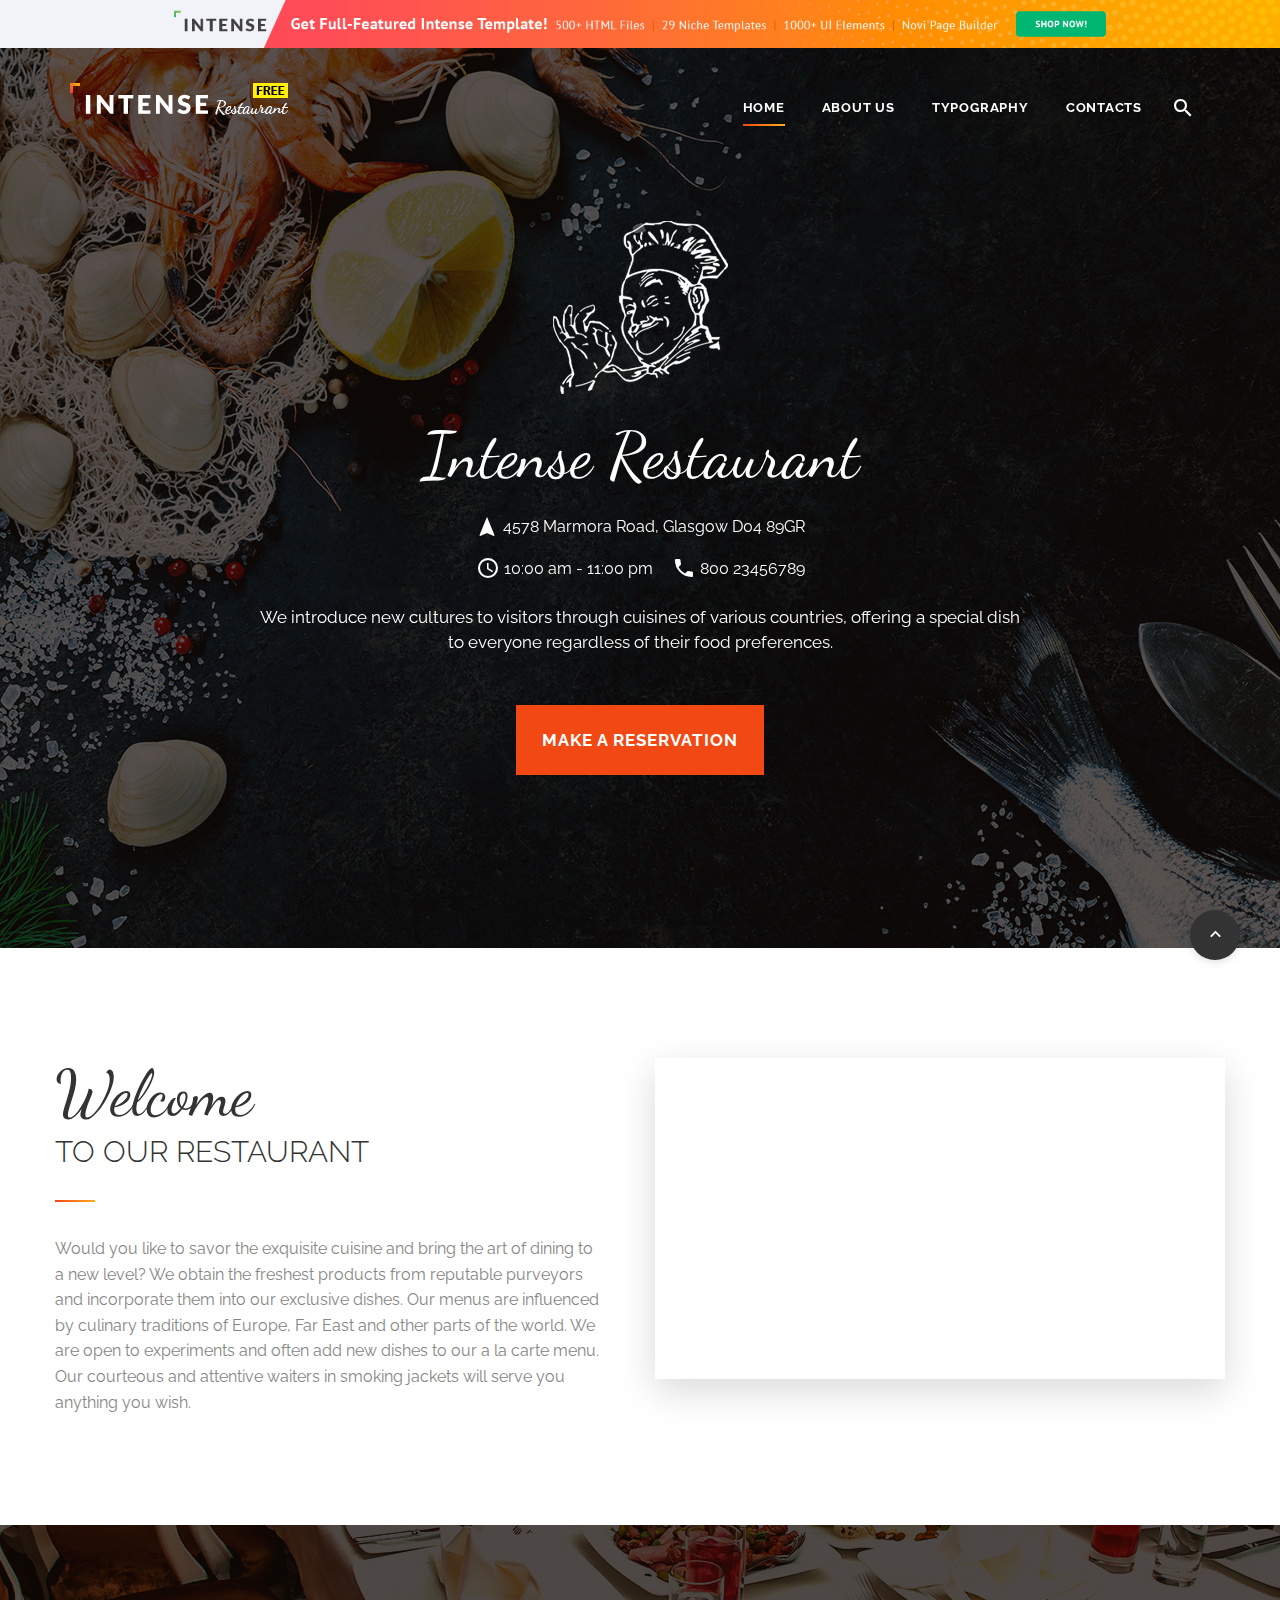
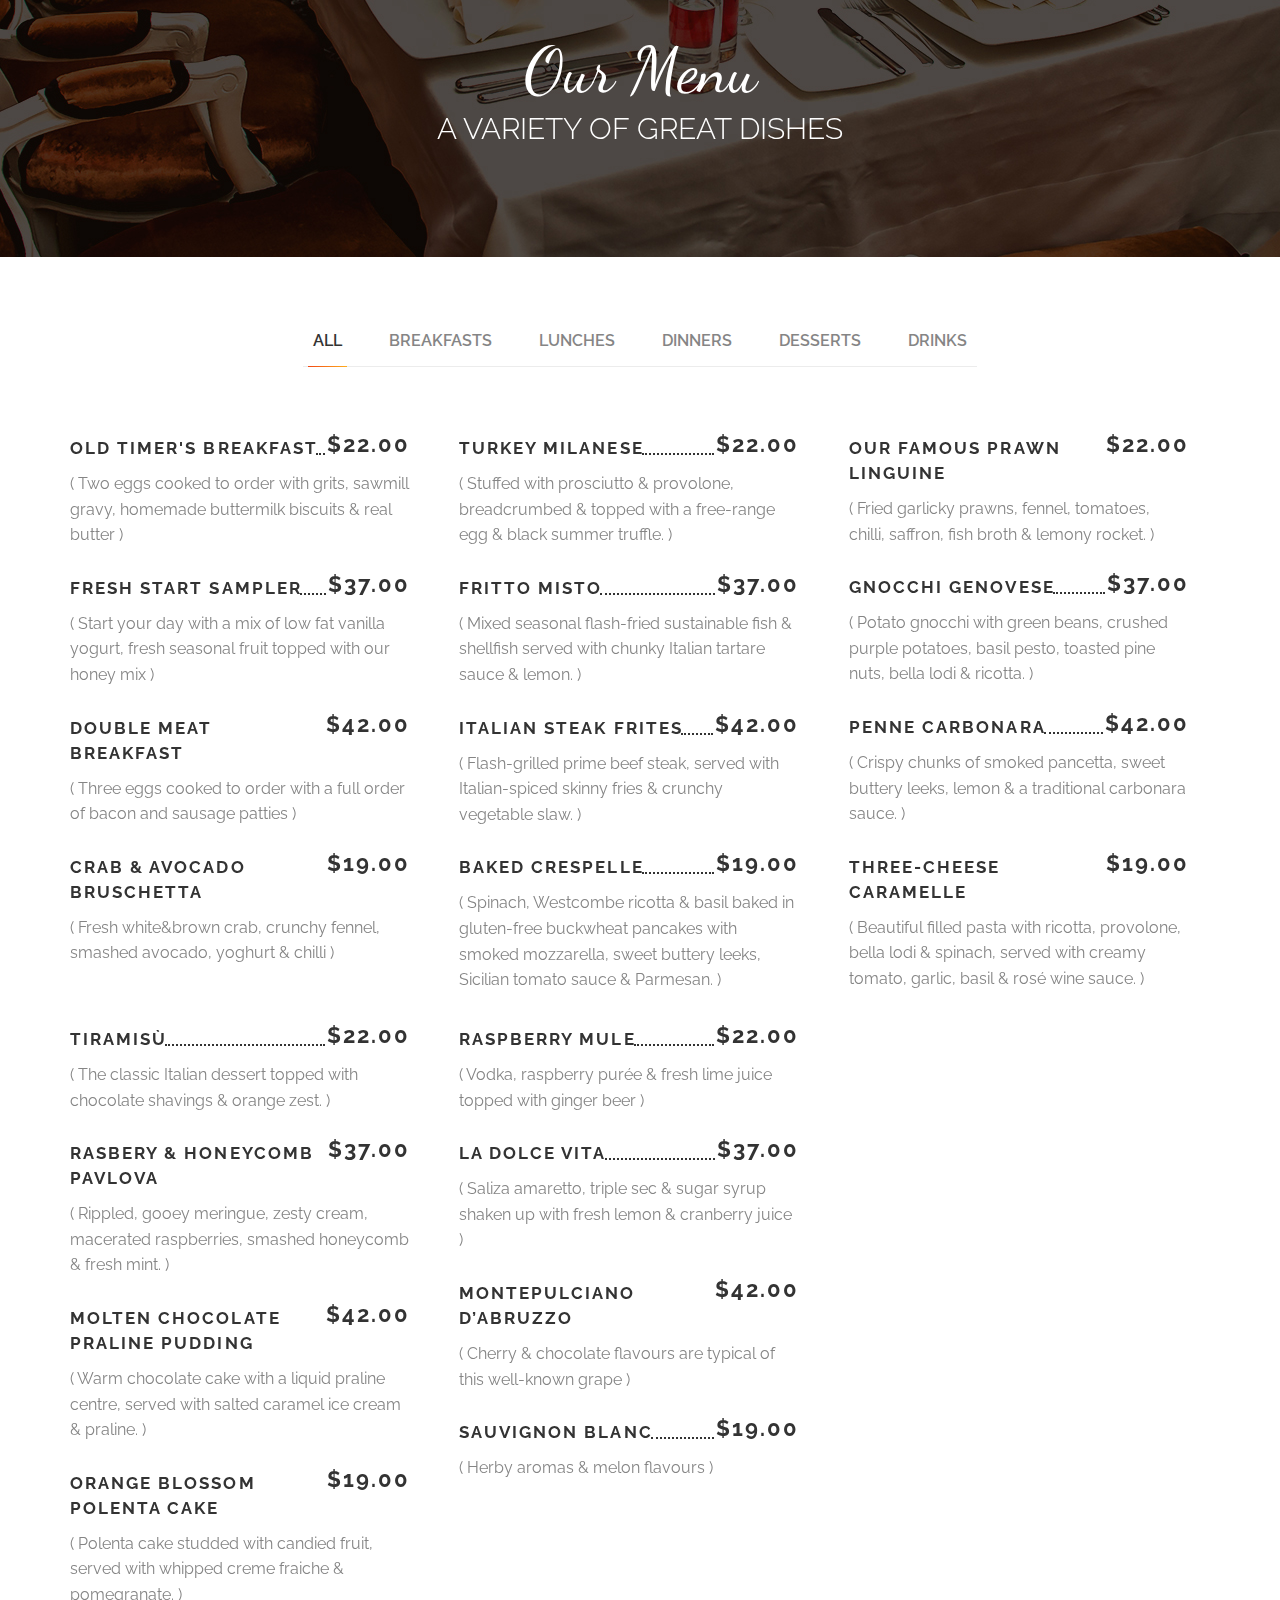
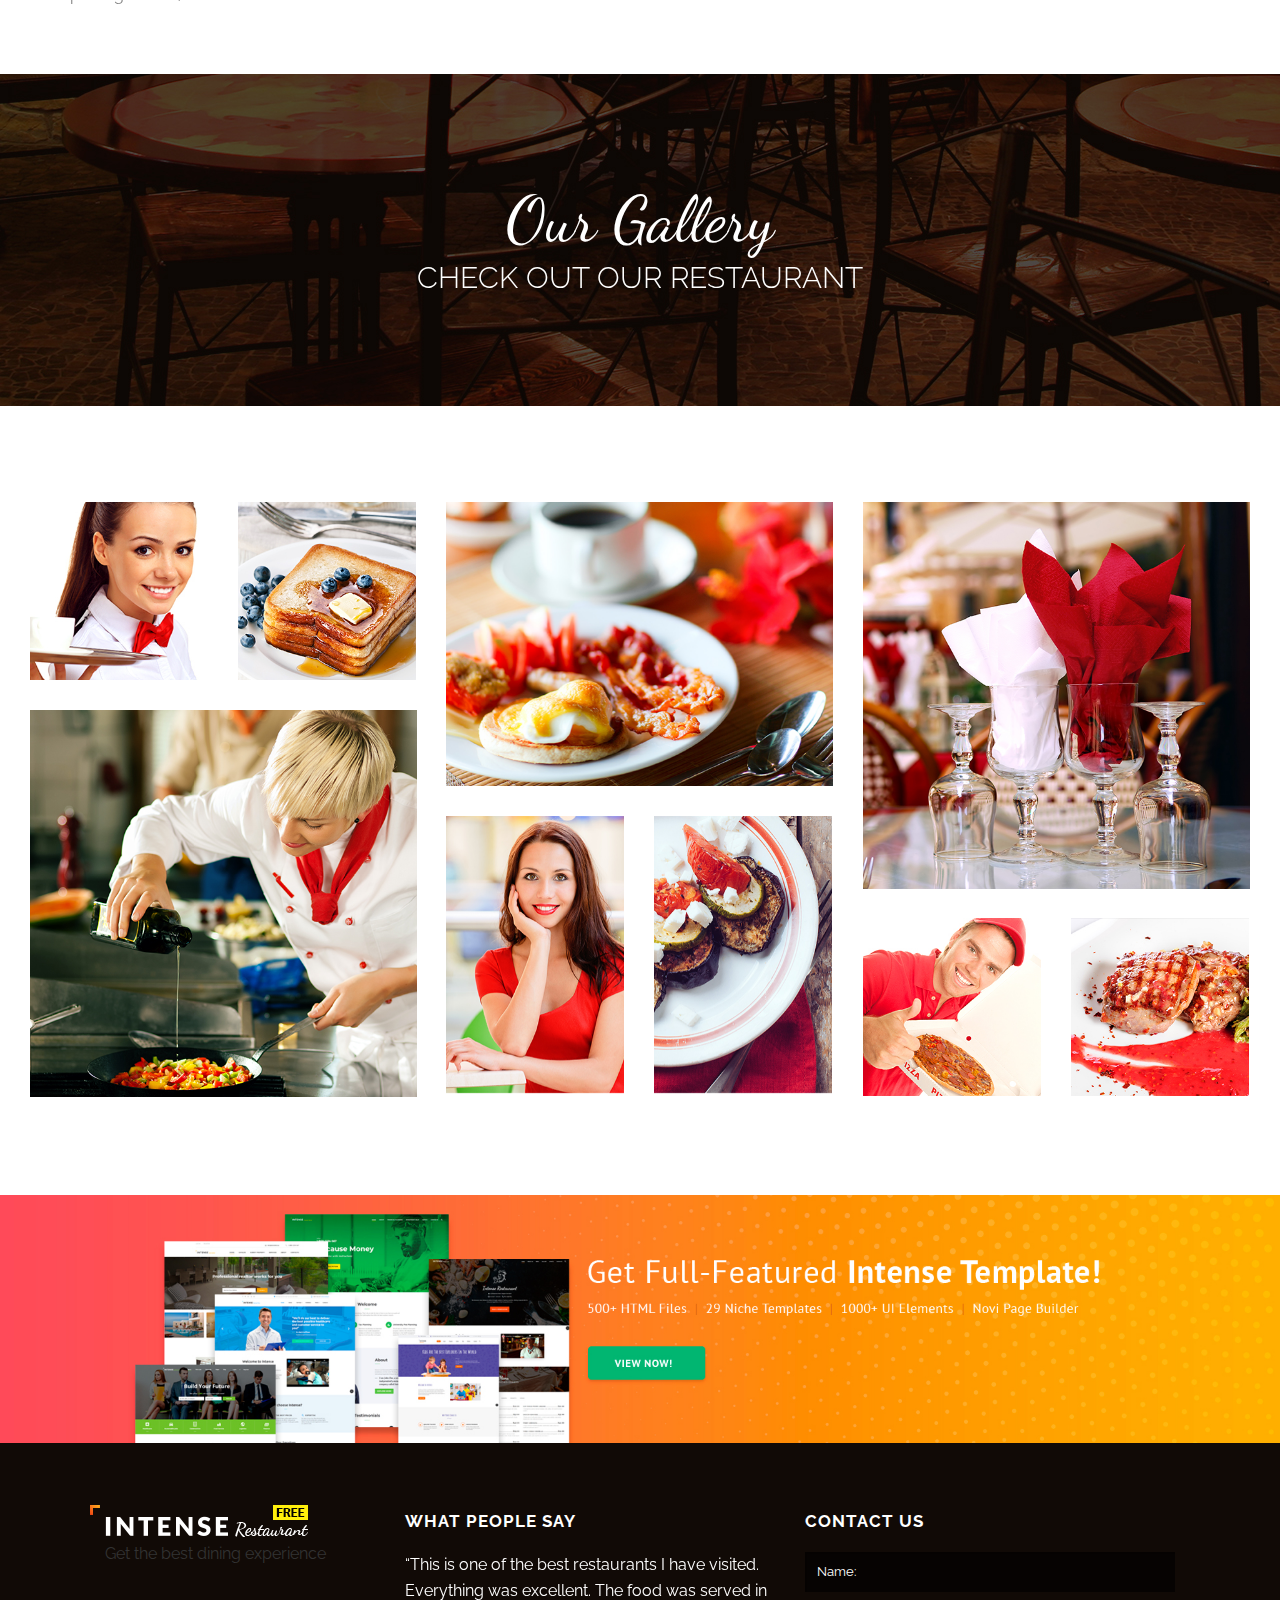
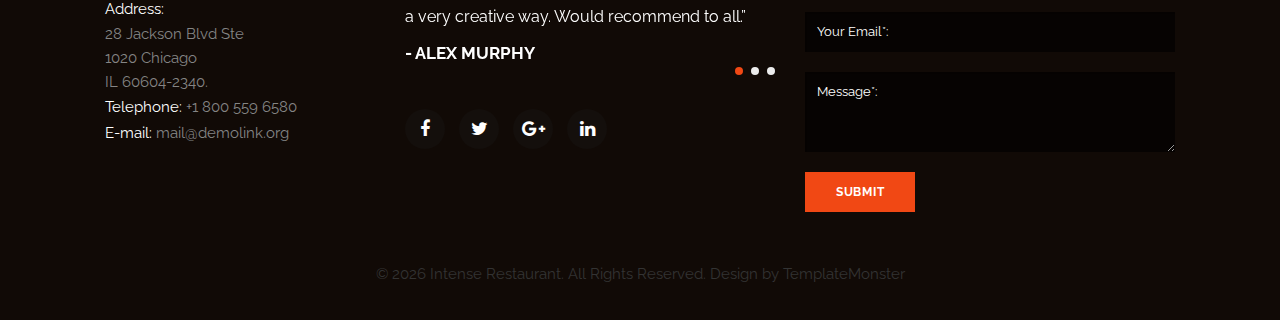
<file: The_Queens_Restaurant/The_Queens_Restaurant/index.html>
<!-- RD Navbar Simple submenu--><!DOCTYPE html>
<html class="wow-animation" lang="en">
  <head>
    <title>Intense Restaurant</title>
    <meta charset="utf-8">
    <meta name="format-detection" content="telephone=no">
    <meta name="viewport" content="width=device-width, height=device-height, initial-scale=1.0, maximum-scale=1.0, user-scalable=0">
    <meta http-equiv="X-UA-Compatible" content="IE=Edge">
    <meta name="keywords" content="Intense Restaurant">
    <meta name="date" content="Apr 25">
    <link rel="icon" href="images/favicon.ico" type="image/x-icon">
    <link rel="stylesheet" type="text/css" href="//fonts.googleapis.com/css?family=Dancing+Script:700%7CRaleway:300,400,600,700,900">
    <link rel="stylesheet" href="css/bootstrap.css">
    <link rel="stylesheet" href="css/fonts.css">
    <link rel="stylesheet" href="css/style.css">
    <style>.ie-panel{display: none;background: #212121;padding: 10px 0;box-shadow: 3px 3px 5px 0 rgba(0,0,0,.3);clear: both;text-align:center;position: relative;z-index: 1;} html.ie-10 .ie-panel, html.lt-ie-10 .ie-panel {display: block;}</style>
  </head>
  <body>
    <!-- IE panel-->
    <div class="ie-panel"><a href="http://windows.microsoft.com/en-US/internet-explorer/"><img src="images/ie8-panel/warning_bar_0000_us.jpg" height="42" width="820" alt="You are using an outdated browser. For a faster, safer browsing experience, upgrade for free today."></a></div>
    <div class="preloader">
      <div class="preloader-body">
        <div class="cssload-container">
          <div class="cssload-speeding-wheel"></div>
        </div>
      </div>
    </div>
    <!-- Page-->
    <div class="page text-center"><a class="banner banner-top" href="https://www.templatemonster.com/intense-multipurpose-html-template.html" target="_blank"><img src="images/intense.jpg" alt=""></a>
      <!-- Page Head-->
      <header class="page-head slider-menu-position">
        <!-- RD Navbar Transparent-->
        <div class="rd-navbar-wrap">
          <nav class="rd-navbar rd-navbar-default rd-navbar-transparent" data-auto-height="true" data-md-layout="rd-navbar-fixed" data-lg-layout="rd-navbar-static" data-lg-stick-up="true">
            <div class="rd-navbar-inner">
              <!-- RD Navbar Panel-->
              <div class="rd-navbar-panel">
                <!-- RD Navbar Toggle-->
                <button class="rd-navbar-toggle" data-rd-navbar-toggle=".rd-navbar, .rd-navbar-nav-wrap"><span></span></button>
                <!--Navbar Brand-->
                <div class="rd-navbar-brand"><a href="index.html"><img style='margin-top: -5px;margin-left: -15px;' width='218' height='32' src='images/logo.png' alt=''/></a></div>
              </div>
              <div class="rd-navbar-menu-wrap">
                <div class="rd-navbar-nav-wrap">
                  <div class="rd-navbar-mobile-scroll">
                    <!--Navbar Brand Mobile-->
                    <div class="rd-navbar-mobile-brand"><a href="index.html"><img style='margin-top: -5px;margin-left: -15px;' width='218' height='32' src='images/logo.png' alt=''/></a></div>
                    <div class="form-search-wrap">
                      <form class="form-search" action="#" method="GET">
                        <div class="form-group">
                          <label class="form-label form-search-label form-label-sm" for="rd-navbar-form-search-widget">Search</label>
                          <input class="form-search-input input-sm form-control form-control-gray-lightest input-sm" id="rd-navbar-form-search-widget" type="text" name="s" autocomplete="off"/>
                        </div>
                        <button class="form-search-submit" type="submit"><span class="mdi mdi-magnify"></span></button>
                      </form>
                    </div>
                    <!-- RD Navbar Nav-->
                    <ul class="rd-navbar-nav">
                      <li class="active"><a href="index.html"><span>Home</span></a>
                      </li>
                      <li><a href="about.html"><span>About Us</span></a>
                      </li>
                      <li><a href="typography.html"><span>Typography</span></a>
                      </li>
                      <li><a href="contacts.html"><span>Contacts</span></a>
                      </li>
                    </ul>
                  </div>
                </div>
                <!--RD Navbar Search-->
                <div class="rd-navbar-search"><a class="rd-navbar-search-toggle mdi" data-rd-navbar-toggle=".rd-navbar-inner,.rd-navbar-search" href="#"><span></span></a>
                  <form class="rd-navbar-search-form search-form-icon-right" action="#" method="GET">
                    <div class="form-group">
                      <label class="form-label" for="rd-navbar-search-form-input">Type and hit enter...</label>
                      <input class="rd-navbar-search-form-input form-control form-control-gray-lightest" id="rd-navbar-search-form-input" type="text" name="s" autocomplete="off"/>
                    </div>
                  </form>
                </div>
              </div>
            </div>
          </nav>
        </div>
      </header>
      <!-- Page Contents-->
      <main class="page-content">
        <!--Section Intro-->
        <section class="context-dark">
          <div class="parallax-container" data-parallax-img="images/intro-01-1920x955.jpg">
            <div class="parallax-content">
              <div class="container">
                <div class="section-110 section-cover row justify-content-sm-center align-items-sm-center">
                  <div class="col-lg-8"><img src="images/intro-logo-175x173.png" alt="" width="175" height="173">
                    <h1 class="font-accent"><span class="big">Intense Restaurant</span></h1>
                    <div class="group">
                      <div class="group-item d-block"><span class="icon icon-xxs mdi mdi-navigation text-middle"></span> <span class="text-middle"><a class="link-white" href="#">4578 Marmora Road, Glasgow D04 89GR</a></span>
                      </div>
                      <div class="group-item"><span class="icon icon-xxs mdi mdi-clock text-middle"></span> <span class="text-middle">10:00 am - 11:00 pm</span>
                      </div>
                      <div class="group-item"><span class="icon icon-xxs mdi mdi-phone text-middle"></span> <span class="text-middle"><a class="link-white" href="tel:#">800 23456789</a></span>
                      </div>
                    </div>
                    <p class="offset-top-24 big d-none d-md-block">We introduce new cultures to visitors through cuisines of various countries, offering a special dish to everyone regardless of their food preferences.</p>
                    <div class="group offset-top-50"><a class="btn btn-lg btn-primary" href="#" data-custom-scroll-to="reserve-now">Make a reservation</a></div>
                  </div>
                </div>
              </div>
            </div>
          </div>
        </section>
        <!-- Section Welcome-->
        <section class="section-66 section-lg-110">
          <div class="container">
            <div class="row justify-content-center grid-group-md text-xl-left">
              <div class="col-md-8 col-xl-6">
                <div class="inset-xl-right-20">
                  <h1><span class="d-block font-accent big">Welcome</span><span class="d-block offset-top-4 h3 text-light text-uppercase">To Our Restaurant</span></h1>
                  <hr class="divider hr-xl-left-0 bg-mantis offset-top-30">
                  <p>Would you like to savor the exquisite cuisine and bring the art of dining to a new level? We obtain the freshest products from reputable purveyors and incorporate them into our exclusive dishes. Our menus are influenced by culinary traditions of Europe, Far East and other parts of the world. We are open to experiments and often add new dishes to our a la carte menu. Our courteous and attentive waiters in smoking jackets will serve you anything you wish.</p>
                </div>
              </div>
              <div class="col-md-8 col-xl-6">
                <div class="shadow-drop-xl">
                  <!-- Media Elements-->
                  <div class="embed-responsive embed-custom-16by9">
                    <iframe class="embed-responsive-item" data-src="https://www.youtube.com/embed/MG6jHxAfwQk?wmode=transparent"></iframe>
                  </div>
                </div>
              </div>
            </div>
          </div>
        </section>
        <!--Section Our Menu-->
        <section>
          <div class="context-dark">
            <div class="parallax-container" data-parallax-img="images/image-01-1920x963.jpg">
              <div class="parallax-content">
                <div class="container section-66 section-md-110">
                  <div>
                    <h1 class="font-accent"><span class="big">Our Menu</span></h1>
                  </div>
                  <ul class="list-inline list-inline-mg list-inline-squared h3 text-uppercase text-light offset-top-4 d-none d-sm-block">
                    <li class="list-inline-item">A variety of great dishes</li>
                  </ul>
                </div>
              </div>
            </div>
          </div>
          <div class="container container-wide section-66">
            <div class="isotope-wrap">
              <div class="row">
                <!-- Isotope Filters-->
                <div class="col-xl-12">
                  <div class="isotope-filters isotope-filters-horizontal">
                    <ul class="list-inline list-inline-sm">
                      <li class="list-inline-item d-lg-none">
                        <p>Choose your category:</p>
                      </li>
                      <li class="list-inline-item section-relative">
                        <button class="isotope-filters-toggle btn btn-sm btn-default" data-custom-toggle="isotope-1" data-custom-toggle-disable-on-blur="true">Filter<span class="caret"></span></button>
                        <ul class="list-sm-inline isotope-filters-list" id="isotope-1">
                          <li class="list-inline-item"><a class="text-sbold active" data-isotope-filter="*" data-isotope-group="menu" href="#">All</a></li>
                          <li class="list-inline-item"><a class="text-sbold" data-isotope-filter="Breakfasts" data-isotope-group="menu" href="#">Breakfasts</a></li>
                          <li class="list-inline-item"><a class="text-sbold" data-isotope-filter="Lunches" data-isotope-group="menu" href="#">Lunches</a></li>
                          <li class="list-inline-item"><a class="text-sbold" data-isotope-filter="Dinners" data-isotope-group="menu" href="#">Dinners</a></li>
                          <li class="list-inline-item"><a class="text-sbold" data-isotope-filter="Desserts" data-isotope-group="menu" href="#">Desserts</a></li>
                          <li class="list-inline-item"><a class="text-sbold" data-isotope-filter="Drinks" data-isotope-group="menu" href="#">Drinks</a></li>
                        </ul>
                      </li>
                    </ul>
                  </div>
                </div>
                <!-- Isotope Content-->
                <div class="col-xl-12 offset-top-34">
                  <div class="isotope" data-isotope-layout="fitRows" data-isotope-group="menu">
                    <div class="row">
                      <div class="col-12 col-lg-4 isotope-item" data-filter="Breakfasts">
                        <div class="inset-lg-right-20">
                          <!-- Pricing Box type 1-->
                          <ul class="box-pricing box-pricing-type-1 list-unstyled">
                            <li class="box-pricing-item">
                              <div class="box-pricing-title big text-uppercase text-spacing-120">
                                <div class="box-pricing-name text-darker font-weight-bold">Old Timer's Breakfast</div>
                                <div class="box-pricing-dots"></div>
                                <div class="box-pricing-price h5 font-weight-bold">$22.00</div>
                              </div>
                              <div class="box-pricing-desc text-dark offset-top-10">( Two eggs cooked to order with grits, sawmill gravy, homemade buttermilk biscuits &amp; real butter  )
                              </div>
                            </li>
                            <li class="box-pricing-item">
                              <div class="box-pricing-title big text-uppercase text-spacing-120">
                                <div class="box-pricing-name text-darker font-weight-bold">Fresh Start Sampler</div>
                                <div class="box-pricing-dots"></div>
                                <div class="box-pricing-price h5 font-weight-bold">$37.00</div>
                              </div>
                              <div class="box-pricing-desc text-dark offset-top-10">( Start your day with a mix of low fat vanilla yogurt, fresh seasonal fruit topped with our honey mix )
                              </div>
                            </li>
                            <li class="box-pricing-item">
                              <div class="box-pricing-title big text-uppercase text-spacing-120">
                                <div class="box-pricing-name text-darker font-weight-bold">Double Meat Breakfast</div>
                                <div class="box-pricing-dots"></div>
                                <div class="box-pricing-price h5 font-weight-bold">$42.00</div>
                              </div>
                              <div class="box-pricing-desc text-dark offset-top-10">( Three eggs cooked to order with a full order of bacon and sausage patties )
                              </div>
                            </li>
                            <li class="box-pricing-item">
                              <div class="box-pricing-title big text-uppercase text-spacing-120">
                                <div class="box-pricing-name text-darker font-weight-bold">Crab &amp; avocado bruschetta</div>
                                <div class="box-pricing-dots"></div>
                                <div class="box-pricing-price h5 font-weight-bold">$19.00</div>
                              </div>
                              <div class="box-pricing-desc text-dark offset-top-10">( Fresh white&amp;brown crab, crunchy fennel, smashed avocado, yoghurt &amp; chilli )
                              </div>
                            </li>
                          </ul>
                        </div>
                      </div>
                      <div class="col-12 col-lg-4 isotope-item" data-filter="Lunches">
                        <div class="inset-lg-right-20">
                          <!-- Pricing Box type 1-->
                          <ul class="box-pricing box-pricing-type-1 list-unstyled">
                            <li class="box-pricing-item">
                              <div class="box-pricing-title big text-uppercase text-spacing-120">
                                <div class="box-pricing-name text-darker font-weight-bold">Turkey milanese</div>
                                <div class="box-pricing-dots"></div>
                                <div class="box-pricing-price h5 font-weight-bold">$22.00</div>
                              </div>
                              <div class="box-pricing-desc text-dark offset-top-10">( Stuffed with prosciutto &amp; provolone, breadcrumbed &amp; topped with a free-range egg &amp; black summer truffle. )
                              </div>
                            </li>
                            <li class="box-pricing-item">
                              <div class="box-pricing-title big text-uppercase text-spacing-120">
                                <div class="box-pricing-name text-darker font-weight-bold">Fritto misto</div>
                                <div class="box-pricing-dots"></div>
                                <div class="box-pricing-price h5 font-weight-bold">$37.00</div>
                              </div>
                              <div class="box-pricing-desc text-dark offset-top-10">( Mixed seasonal flash-fried sustainable fish &amp; shellfish served with chunky Italian tartare sauce &amp; lemon. )
                              </div>
                            </li>
                            <li class="box-pricing-item">
                              <div class="box-pricing-title big text-uppercase text-spacing-120">
                                <div class="box-pricing-name text-darker font-weight-bold">Italian steak frites</div>
                                <div class="box-pricing-dots"></div>
                                <div class="box-pricing-price h5 font-weight-bold">$42.00</div>
                              </div>
                              <div class="box-pricing-desc text-dark offset-top-10">( Flash-grilled prime beef steak, served with Italian-spiced skinny fries &amp; crunchy vegetable slaw. )
                              </div>
                            </li>
                            <li class="box-pricing-item">
                              <div class="box-pricing-title big text-uppercase text-spacing-120">
                                <div class="box-pricing-name text-darker font-weight-bold">Baked Crespelle</div>
                                <div class="box-pricing-dots"></div>
                                <div class="box-pricing-price h5 font-weight-bold">$19.00</div>
                              </div>
                              <div class="box-pricing-desc text-dark offset-top-10">( Spinach, Westcombe ricotta &amp; basil baked in gluten-free buckwheat pancakes with smoked mozzarella, sweet buttery leeks, Sicilian tomato sauce &amp; Parmesan. )
                              </div>
                            </li>
                          </ul>
                        </div>
                      </div>
                      <div class="col-12 col-lg-4 isotope-item" data-filter="Dinners">
                        <div class="inset-lg-right-20">
                          <!-- Pricing Box type 1-->
                          <ul class="box-pricing box-pricing-type-1 list-unstyled">
                            <li class="box-pricing-item">
                              <div class="box-pricing-title big text-uppercase text-spacing-120">
                                <div class="box-pricing-name text-darker font-weight-bold">Our famous prawn linguine</div>
                                <div class="box-pricing-dots"></div>
                                <div class="box-pricing-price h5 font-weight-bold">$22.00</div>
                              </div>
                              <div class="box-pricing-desc text-dark offset-top-10">( Fried garlicky prawns, fennel, tomatoes, chilli, saffron, fish broth &amp; lemony rocket. )
                              </div>
                            </li>
                            <li class="box-pricing-item">
                              <div class="box-pricing-title big text-uppercase text-spacing-120">
                                <div class="box-pricing-name text-darker font-weight-bold">Gnocchi genovese</div>
                                <div class="box-pricing-dots"></div>
                                <div class="box-pricing-price h5 font-weight-bold">$37.00</div>
                              </div>
                              <div class="box-pricing-desc text-dark offset-top-10">( Potato gnocchi with green beans, crushed purple potatoes, basil pesto, toasted pine nuts, bella lodi &amp; ricotta. )
                              </div>
                            </li>
                            <li class="box-pricing-item">
                              <div class="box-pricing-title big text-uppercase text-spacing-120">
                                <div class="box-pricing-name text-darker font-weight-bold">Penne carbonara</div>
                                <div class="box-pricing-dots"></div>
                                <div class="box-pricing-price h5 font-weight-bold">$42.00</div>
                              </div>
                              <div class="box-pricing-desc text-dark offset-top-10">( Crispy chunks of smoked pancetta, sweet buttery leeks, lemon &amp; a traditional carbonara sauce. )
                              </div>
                            </li>
                            <li class="box-pricing-item">
                              <div class="box-pricing-title big text-uppercase text-spacing-120">
                                <div class="box-pricing-name text-darker font-weight-bold">Three-cheese caramelle</div>
                                <div class="box-pricing-dots"></div>
                                <div class="box-pricing-price h5 font-weight-bold">$19.00</div>
                              </div>
                              <div class="box-pricing-desc text-dark offset-top-10">( Beautiful filled pasta with ricotta, provolone, bella lodi &amp; spinach, served with creamy tomato, garlic, basil &amp; rosé wine sauce. )
                              </div>
                            </li>
                          </ul>
                        </div>
                      </div>
                      <div class="col-12 col-lg-4 isotope-item" data-filter="Desserts">
                        <div class="inset-lg-right-20">
                          <!-- Pricing Box type 1-->
                          <ul class="box-pricing box-pricing-type-1 list-unstyled">
                            <li class="box-pricing-item">
                              <div class="box-pricing-title big text-uppercase text-spacing-120">
                                <div class="box-pricing-name text-darker font-weight-bold">Tiramisù</div>
                                <div class="box-pricing-dots"></div>
                                <div class="box-pricing-price h5 font-weight-bold">$22.00</div>
                              </div>
                              <div class="box-pricing-desc text-dark offset-top-10">( The classic Italian dessert topped with chocolate shavings &amp; orange zest. )
                              </div>
                            </li>
                            <li class="box-pricing-item">
                              <div class="box-pricing-title big text-uppercase text-spacing-120">
                                <div class="box-pricing-name text-darker font-weight-bold">Rasbery &amp; honeycomb pavlova</div>
                                <div class="box-pricing-dots"></div>
                                <div class="box-pricing-price h5 font-weight-bold">$37.00</div>
                              </div>
                              <div class="box-pricing-desc text-dark offset-top-10">( Rippled, gooey meringue, zesty cream, macerated raspberries, smashed honeycomb &amp; fresh mint. )
                              </div>
                            </li>
                            <li class="box-pricing-item">
                              <div class="box-pricing-title big text-uppercase text-spacing-120">
                                <div class="box-pricing-name text-darker font-weight-bold">Molten chocolate praline pudding</div>
                                <div class="box-pricing-dots"></div>
                                <div class="box-pricing-price h5 font-weight-bold">$42.00</div>
                              </div>
                              <div class="box-pricing-desc text-dark offset-top-10">( Warm chocolate cake with a liquid praline centre, served with salted caramel ice cream &amp; praline.  )
                              </div>
                            </li>
                            <li class="box-pricing-item">
                              <div class="box-pricing-title big text-uppercase text-spacing-120">
                                <div class="box-pricing-name text-darker font-weight-bold">Orange blossom polenta cake</div>
                                <div class="box-pricing-dots"></div>
                                <div class="box-pricing-price h5 font-weight-bold">$19.00</div>
                              </div>
                              <div class="box-pricing-desc text-dark offset-top-10">( Polenta cake studded with candied fruit, served with whipped creme fraiche &amp; pomegranate. )
                              </div>
                            </li>
                          </ul>
                        </div>
                      </div>
                      <div class="col-12 col-lg-4 isotope-item" data-filter="Drinks">
                        <div class="inset-lg-right-20">
                          <!-- Pricing Box type 1-->
                          <ul class="box-pricing box-pricing-type-1 list-unstyled">
                            <li class="box-pricing-item">
                              <div class="box-pricing-title big text-uppercase text-spacing-120">
                                <div class="box-pricing-name text-darker font-weight-bold">Raspberry mule</div>
                                <div class="box-pricing-dots"></div>
                                <div class="box-pricing-price h5 font-weight-bold">$22.00</div>
                              </div>
                              <div class="box-pricing-desc text-dark offset-top-10">( Vodka, raspberry purée &amp; fresh lime juice topped with ginger beer )
                              </div>
                            </li>
                            <li class="box-pricing-item">
                              <div class="box-pricing-title big text-uppercase text-spacing-120">
                                <div class="box-pricing-name text-darker font-weight-bold">La dolce vita</div>
                                <div class="box-pricing-dots"></div>
                                <div class="box-pricing-price h5 font-weight-bold">$37.00</div>
                              </div>
                              <div class="box-pricing-desc text-dark offset-top-10">( Saliza amaretto, triple sec &amp; sugar syrup shaken up with fresh lemon &amp; cranberry juice )
                              </div>
                            </li>
                            <li class="box-pricing-item">
                              <div class="box-pricing-title big text-uppercase text-spacing-120">
                                <div class="box-pricing-name text-darker font-weight-bold">Montepulciano d’abruzzo</div>
                                <div class="box-pricing-dots"></div>
                                <div class="box-pricing-price h5 font-weight-bold">$42.00</div>
                              </div>
                              <div class="box-pricing-desc text-dark offset-top-10">( Cherry &amp; chocolate flavours are typical of this well-known grape )
                              </div>
                            </li>
                            <li class="box-pricing-item">
                              <div class="box-pricing-title big text-uppercase text-spacing-120">
                                <div class="box-pricing-name text-darker font-weight-bold">Sauvignon blanc</div>
                                <div class="box-pricing-dots"></div>
                                <div class="box-pricing-price h5 font-weight-bold">$19.00</div>
                              </div>
                              <div class="box-pricing-desc text-dark offset-top-10">( Herby aromas &amp; melon flavours )
                              </div>
                            </li>
                          </ul>
                        </div>
                      </div>
                    </div>
                  </div>
                </div>
              </div>
            </div>
          </div>
        </section>
        <!--Section Gallery-->
        <section>
          <div class="context-dark">
            <div class="parallax-container" data-parallax-img="images/image-02-1920x935.jpg">
              <div class="parallax-content">
                <div class="container section-98 section-md-110">
                  <div>
                    <h1 class="font-accent"><span class="big">Our Gallery</span></h1>
                  </div>
                  <div class="h3 text-uppercase text-light offset-top-4">Check Out Our Restaurant</div>
                </div>
              </div>
            </div>
          </div>
          <div class="container-fluid section-top-66 section-bottom-98">
            <div class="isotope-wrap">
              <div class="row">
                <!-- Isotope Content-->
                <div class="col-12">
                  <div class="isotope" data-isotope-layout="masonry" data-isotope-group="gallery">
                    <div class="row" data-lightgallery="group">
                      <div class="col-12 col-sm-6 col-lg-4 col-xl-2 isotope-item"><a class="thumbnail-classic" data-lightgallery="item" href="images/gallery-01-285x285.jpg">
                          <figure><img width="285" height="285" src="images/gallery-01-285x285.jpg" alt=""/>
                          </figure></a>
                      </div>
                      <div class="col-12 col-sm-6 col-lg-4 col-xl-2 isotope-item"><a class="thumbnail-classic" data-lightgallery="item" href="images/gallery-02-285x285.jpg">
                          <figure><img width="285" height="285" src="images/gallery-02-285x285.jpg" alt=""/>
                          </figure></a>
                      </div>
                      <div class="col-12 col-sm-6 col-lg-4 col-xl-4 isotope-item"><a class="thumbnail-classic" data-lightgallery="item" href="images/gallery-03-601x442.jpg">
                          <figure><img width="601" height="442" src="images/gallery-03-601x442.jpg" alt=""/>
                          </figure></a>
                      </div>
                      <div class="col-12 col-sm-6 col-lg-4 col-xl-4 isotope-item"><a class="thumbnail-classic" data-lightgallery="item" href="images/gallery-04-600x600.jpg">
                          <figure><img width="600" height="600" src="images/gallery-04-600x600.jpg" alt=""/>
                          </figure></a>
                      </div>
                      <div class="col-12 col-sm-6 col-lg-4 col-xl-4 isotope-item"><a class="thumbnail-classic" data-lightgallery="item" href="images/gallery-05-600x600.jpg">
                          <figure><img width="600" height="600" src="images/gallery-05-600x600.jpg" alt=""/>
                          </figure></a>
                      </div>
                      <div class="col-12 col-sm-6 col-lg-4 col-xl-2 isotope-item"><a class="thumbnail-classic" data-lightgallery="item" href="images/gallery-06-285x443.jpg">
                          <figure><img width="285" height="443" src="images/gallery-06-285x443.jpg" alt=""/>
                          </figure></a>
                      </div>
                      <div class="col-12 col-sm-6 col-lg-4 col-xl-2 isotope-item"><a class="thumbnail-classic" data-lightgallery="item" href="images/gallery-07-285x443.jpg">
                          <figure><img width="285" height="443" src="images/gallery-07-285x443.jpg" alt=""/>
                          </figure></a>
                      </div>
                      <div class="col-12 col-sm-6 col-lg-4 col-xl-2 isotope-item"><a class="thumbnail-classic" data-lightgallery="item" href="images/gallery-08-285x285.jpg">
                          <figure><img width="285" height="285" src="images/gallery-08-285x285.jpg" alt=""/>
                          </figure></a>
                      </div>
                      <div class="col-12 col-sm-6 col-lg-4 col-xl-2 isotope-item"><a class="thumbnail-classic" data-lightgallery="item" href="images/gallery-09-285x285.jpg">
                          <figure><img width="285" height="285" src="images/gallery-09-285x285.jpg" alt=""/>
                          </figure></a>
                      </div>
                    </div>
                  </div>
                </div>
              </div>
            </div>
          </div>
        </section>
      </main>
      <!-- Page Footer--><a class="banner" href="https://www.templatemonster.com/intense-multipurpose-html-template.html" target="_blank"><img src="images/intense_big.jpg" alt=""></a>
      <!-- Default footer-->
      <footer class="section-relative section-top-66 section-bottom-34 page-footer bg-gray-base context-dark">
        <div class="container">
          <div class="row justify-content-md-center text-xl-left">
            <div class="col-md-12">
              <div class="row justify-content-sm-center">
                <div class="col-sm-10 col-md-6 text-sm-left col-lg-6 col-xl-4 order-xl-3 order-lg-2 offset-xxl-1">
                  <h6 class="text-uppercase text-spacing-60 text-center text-lg-left">Contact us</h6>
                        <!-- RD Mailform -->
                        <form class="rd-mailform offset-top-34 offset-lg-top-0 text-left" data-form-output="form-output-global" data-form-type="contact" method="post" action="bat/rd-mailform.php">
                          <div class="form-group">
                            <label class="form-label form-label-sm" for="footer-v2-name">Name:</label>
                            <input class="form-control input-sm form-control-impressed" id="footer-v2-name" type="text" name="name" data-constraints="@Required">
                          </div>
                          <div class="form-group offset-top-20">
                            <label class="form-label form-label-sm" for="footer-v2-email">Your Email*:</label>
                            <input class="form-control input-sm form-control-impressed" id="footer-v2-email" type="text" name="email" data-constraints="@Email @Required">
                          </div>
                          <div class="form-group offset-top-20">
                            <label class="form-label form-label-sm" for="footer-v2-message">Message*:</label>
                            <textarea class="form-control input-sm form-control-impressed" id="footer-v2-message" name="message" data-constraints="@Required" style="height: 80px"></textarea>
                          </div>
                          <div class="group offset-top-20">
                            <button class="btn btn-sm btn-primary" type="submit" style="padding-left: 30px; padding-right: 30px;">submit</button>
                          </div>
                        </form>
                </div>
                <div class="col-sm-12 offset-top-66 col-xl-3 order-xl-1 offset-xl-top-0 order-lg-3">
                  <!-- Footer brand-->
                  <div class="footer-brand"><a href="index.html"><img style='margin-top: -5px;margin-left: -15px;' width='218' height='32' src='images/logo.png' alt=''/></a></div>
                  <p class="text-darker offset-top-4">Get the best dining experience</p>
                  <address class="contact-info offset-top-30 p">
                    <div>
                      <dl>
                        <dt class="text-white">Address:</dt>
                        <dd class="text-dark d-xl-block">28 Jackson Blvd Ste <span class="d-xl-block">1020 Chicago</span> <span class="d-xl-block">IL 60604-2340.</span></dd>
                      </dl>
                    </div>
                    <div>
                      <dl class="offset-top-0">
                        <dt class="text-white">Telephone:</dt>
                        <dd class="text-dark"><a href="tel:#">+1 800 559 6580</a></dd>
                      </dl>
                    </div>
                    <div>
                      <dl class="offset-top-0">
                        <dt class="text-white">E-mail:</dt>
                        <dd class="text-dark"><a href="mailto:#">mail@demolink.org</a></dd>
                      </dl>
                    </div>
                  </address>
                </div>
                <div class="col-sm-10 col-md-6 offset-top-66 offset-lg-top-0 text-sm-left col-lg-6 col-xl-4 order-xl-2 order-lg-1">
                  <h6 class="text-uppercase text-spacing-60 text-center text-lg-left">What people say</h6>
                        <!-- Simple quote Slider-->
                        <div class="owl-carousel owl-carousel-classic owl-carousel-class-light owl-carousel-simple-quote veil-owl-nav" data-items="1" data-nav="false" data-dots="true">
                          <div>
                            <blockquote class="quote quote-simple-2 text-left">
                              <p class="quote-body offset-bottom-0">
                                <q>This is one of the best restaurants I have visited. Everything was excellent. The food was served in a  very creative way. Would recommend to all.</q>
                              </p>
                              <h6 class="quote-author text-uppercase text-white">
                                <cite class="text-normal">- Alex Murphy</cite>
                              </h6>
                            </blockquote>
                          </div>
                          <div>
                            <blockquote class="quote quote-simple-2 text-left">
                              <p class="quote-body offset-bottom-0">
                                <q>Your Restaurant is the best family place for me. It is already a tradition for us to visit this place every Friday evening. I really enjoy everything.</q>
                              </p>
                              <h6 class="quote-author text-uppercase text-white">
                                <cite class="text-normal">- Julia Smith</cite>
                              </h6>
                            </blockquote>
                          </div>
                          <div>
                            <blockquote class="quote quote-simple-2 text-left">
                              <p class="quote-body offset-bottom-0">
                                <q>This is where I go every time I feel overwhelmed with nostalgia or just want to taste the real pasta one more time. Highly recommend.</q>
                              </p>
                              <h6 class="quote-author text-uppercase text-white">
                                <cite class="text-normal">- John Doe</cite>
                              </h6>
                            </blockquote>
                          </div>
                        </div>
                  <div class="offset-top-34 text-sm-center text-lg-left">
                          <ul class="list-inline">
                            <li class="list-inline-item"><a class="icon fa fa-facebook icon-xxs icon-circle icon-darkest-filled" href="#"></a></li>
                            <li class="list-inline-item"><a class="icon fa fa-twitter icon-xxs icon-circle icon-darkest-filled" href="#"></a></li>
                            <li class="list-inline-item"><a class="icon fa fa-google-plus icon-xxs icon-circle icon-darkest-filled" href="#"></a></li>
                            <li class="list-inline-item"><a class="icon fa fa-linkedin icon-xxs icon-circle icon-darkest-filled" href="#"></a></li>
                          </ul>
                  </div>
                </div>
              </div>
            </div>
          </div>
        </div>
        <div class="container offset-top-50">
          <p class="small text-darker"><span>&copy;&nbsp;</span><span class="copyright-year"></span><span>&nbsp;</span><span>Intense Restaurant</span>. All Rights Reserved. Design by <a href="https://www.templatemonster.com">TemplateMonster</a></p>
        </div>
      </footer>
    </div>
    <!-- Global Mailform Output-->
    <div class="snackbars" id="form-output-global"></div>
    <!-- Java script-->
    <script src="js/core.min.js"></script>
    <script src="js/script.js"></script>
  </body>
</html>
</file>
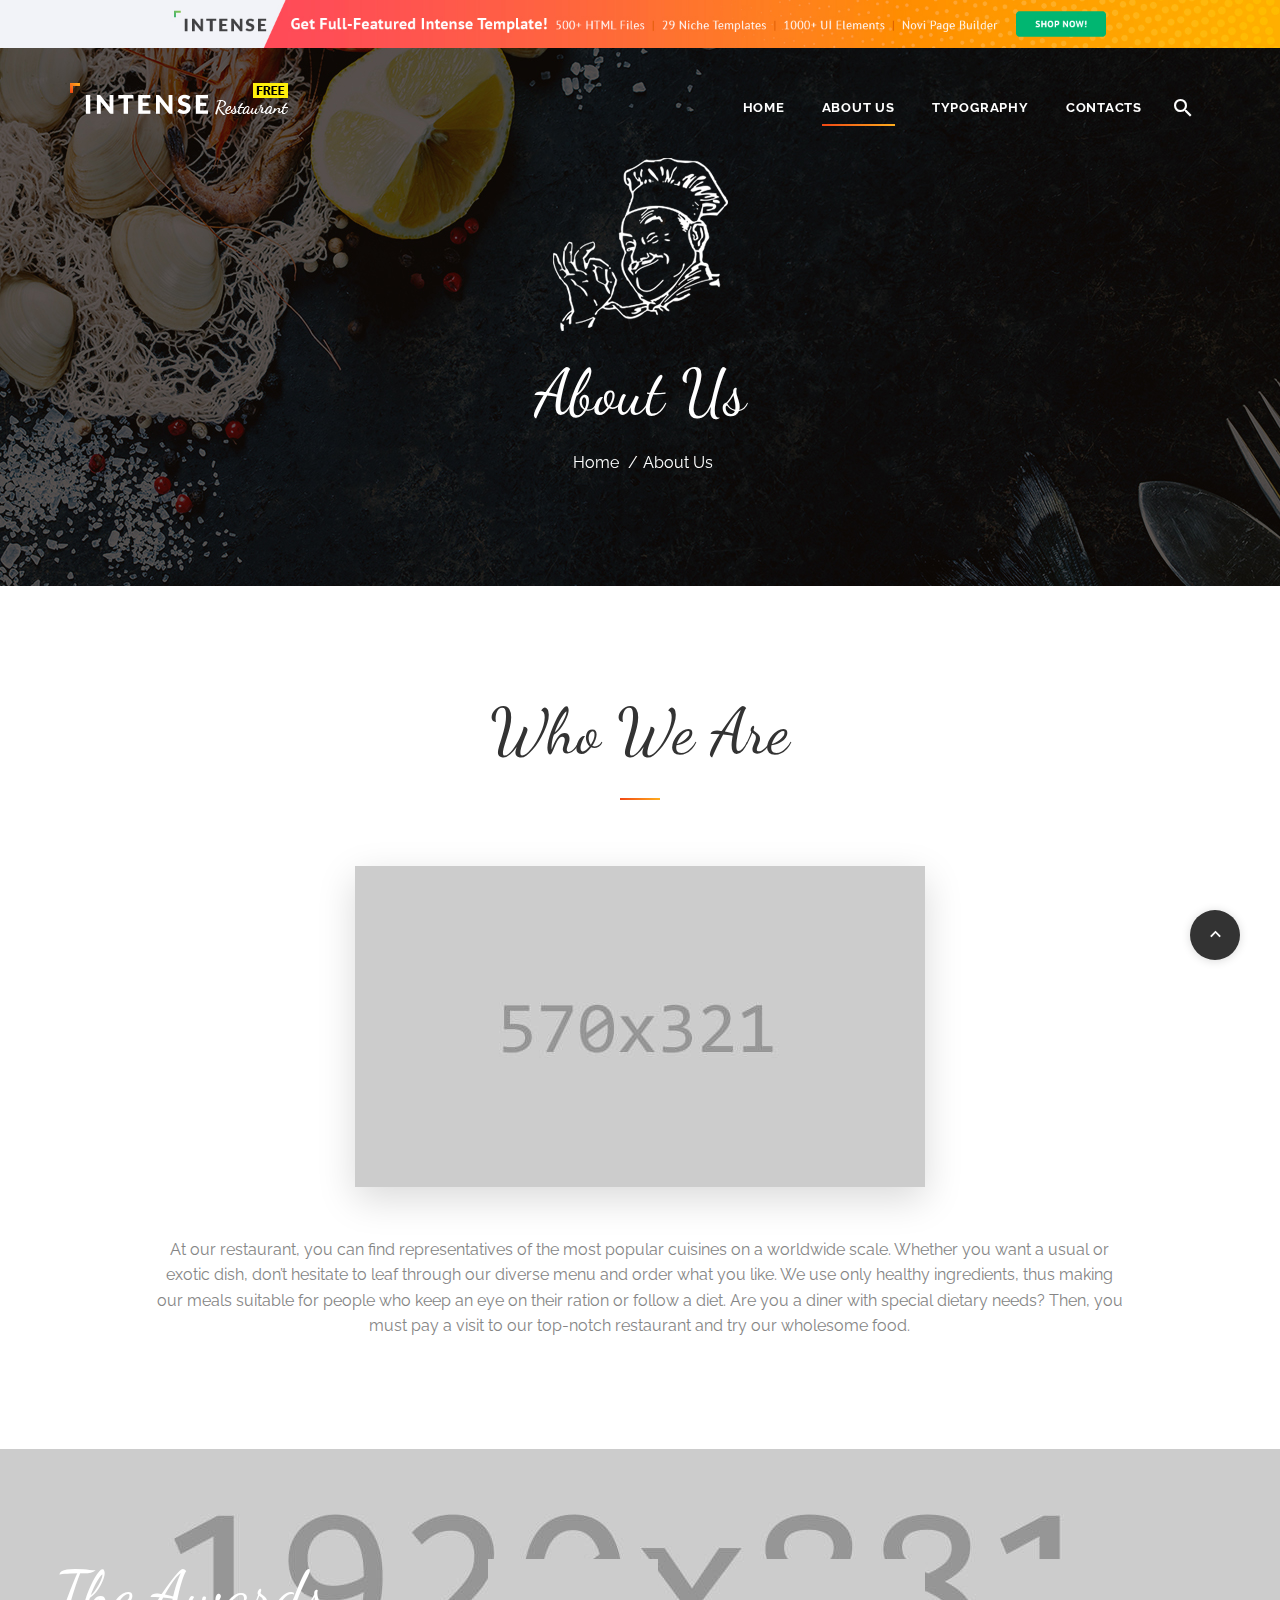
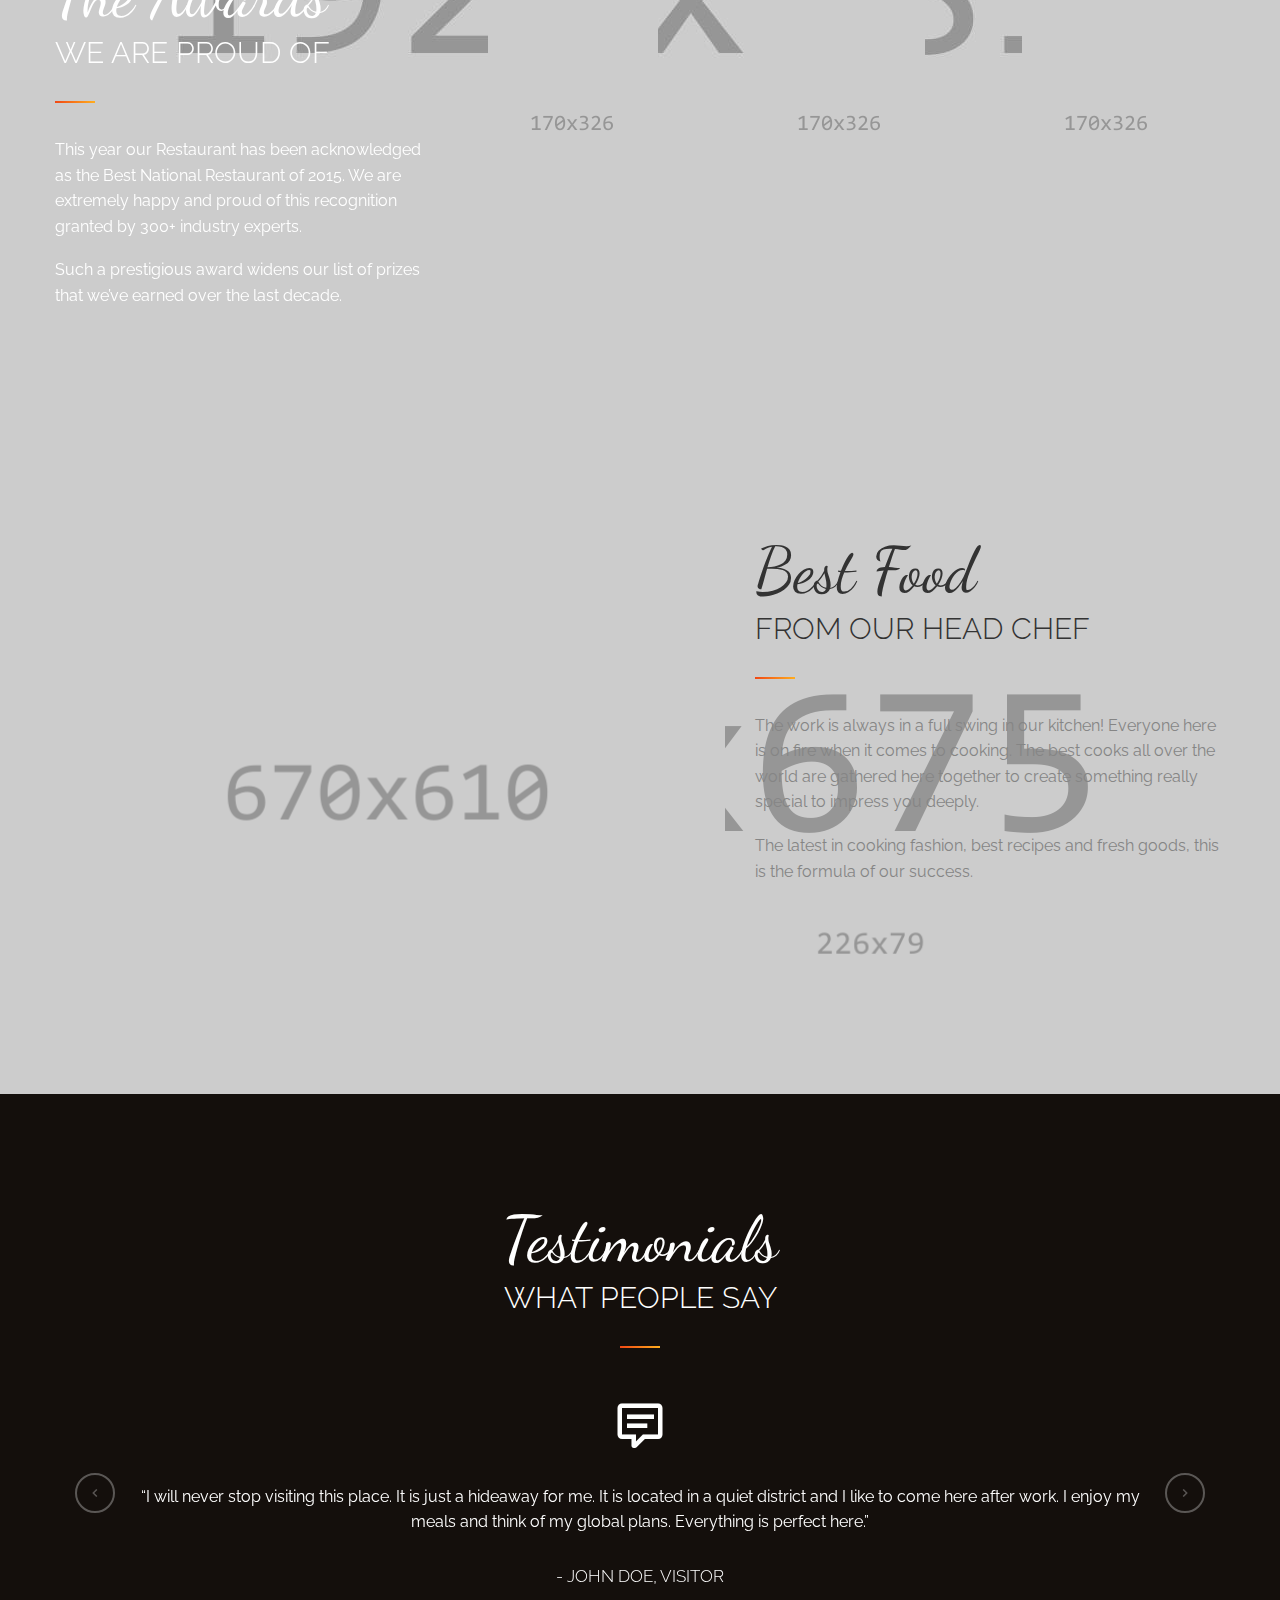
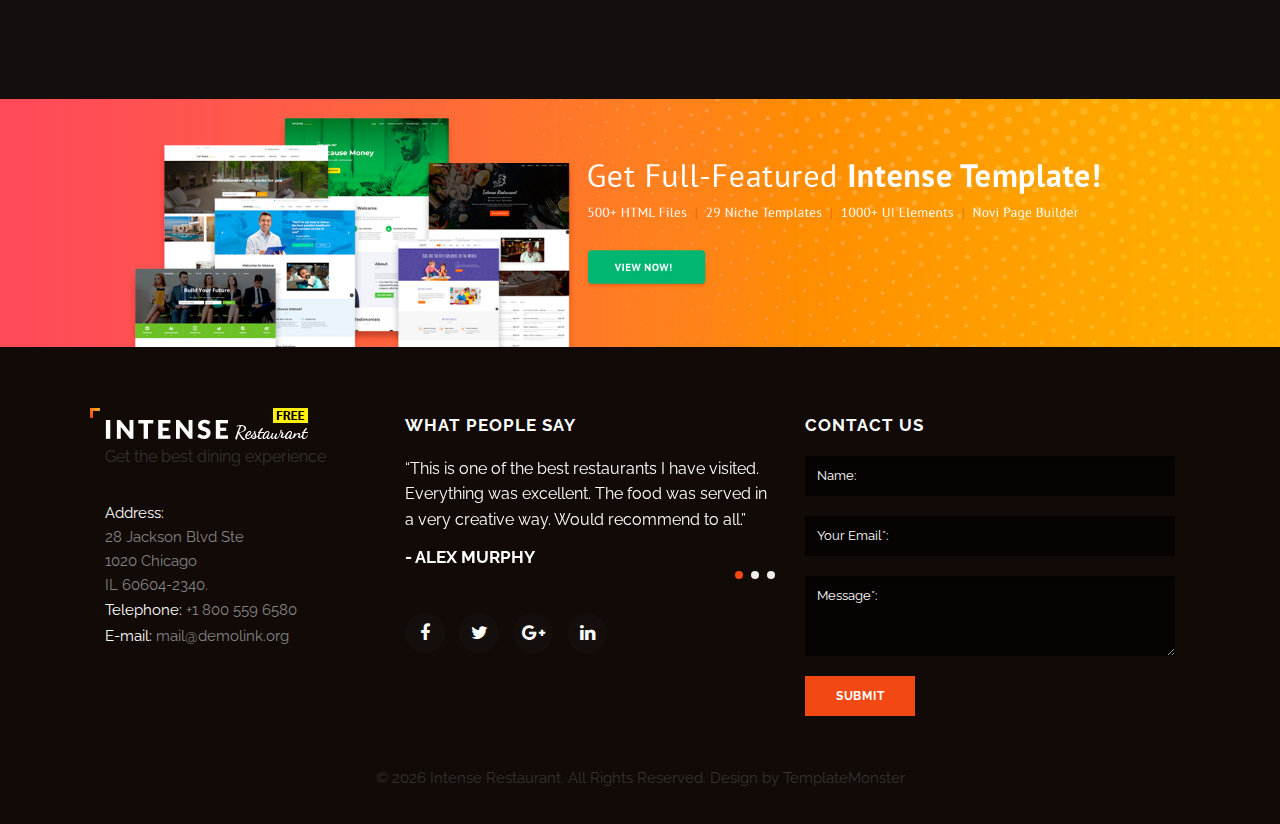
<file: The_Queens_Restaurant/The_Queens_Restaurant/about.html>
<!-- RD Navbar Simple submenu--><!DOCTYPE html>
<html class="wow-animation" lang="en">
  <head>
    <title>About Us</title>
    <meta charset="utf-8">
    <meta name="format-detection" content="telephone=no">
    <meta name="viewport" content="width=device-width, height=device-height, initial-scale=1.0, maximum-scale=1.0, user-scalable=0">
    <meta http-equiv="X-UA-Compatible" content="IE=Edge">
    <meta name="keywords" content="Intense Restaurant">
    <meta name="date" content="Apr 25">
    <link rel="icon" href="images/favicon.ico" type="image/x-icon">
    <link rel="stylesheet" type="text/css" href="//fonts.googleapis.com/css?family=Dancing+Script:700%7CRaleway:300,400,600,700,900">
    <link rel="stylesheet" href="css/bootstrap.css">
    <link rel="stylesheet" href="css/fonts.css">
    <link rel="stylesheet" href="css/style.css">
    <style>.ie-panel{display: none;background: #212121;padding: 10px 0;box-shadow: 3px 3px 5px 0 rgba(0,0,0,.3);clear: both;text-align:center;position: relative;z-index: 1;} html.ie-10 .ie-panel, html.lt-ie-10 .ie-panel {display: block;}</style>
  </head>
  <body>
    <!-- IE panel-->
    <div class="ie-panel"><a href="http://windows.microsoft.com/en-US/internet-explorer/"><img src="images/ie8-panel/warning_bar_0000_us.jpg" height="42" width="820" alt="You are using an outdated browser. For a faster, safer browsing experience, upgrade for free today."></a></div>
    <div class="preloader">
      <div class="preloader-body">
        <div class="cssload-container">
          <div class="cssload-speeding-wheel"></div>
        </div>
      </div>
    </div>
    <!-- Page-->
    <div class="page text-center"><a class="banner banner-top" href="https://www.templatemonster.com/intense-multipurpose-html-template.html" target="_blank"><img src="images/intense.jpg" alt=""></a>
      <!-- Page Head-->
      <header class="page-head slider-menu-position">
        <!-- RD Navbar Transparent-->
        <div class="rd-navbar-wrap">
          <nav class="rd-navbar rd-navbar-default rd-navbar-transparent" data-lg-auto-height="true" data-md-layout="rd-navbar-fixed" data-lg-layout="rd-navbar-static" data-lg-stick-up="true">
            <div class="rd-navbar-inner">
              <!-- RD Navbar Panel-->
              <div class="rd-navbar-panel">
                <!-- RD Navbar Toggle-->
                <button class="rd-navbar-toggle" data-rd-navbar-toggle=".rd-navbar, .rd-navbar-nav-wrap"><span></span></button>
                <!--Navbar Brand-->
                <div class="rd-navbar-brand"><a href="index.html"><img style='margin-top: -5px;margin-left: -15px;' width='218' height='32' src='images/logo.png' alt=''/></a></div>
              </div>
              <div class="rd-navbar-menu-wrap">
                <div class="rd-navbar-nav-wrap">
                  <div class="rd-navbar-mobile-scroll">
                    <!--Navbar Brand Mobile-->
                    <div class="rd-navbar-mobile-brand"><a href="index.html"><img style='margin-top: -5px;margin-left: -15px;' width='218' height='32' src='images/logo.png' alt=''/></a></div>
                    <div class="form-search-wrap">
                      <form class="form-search" action="#" method="GET">
                        <div class="form-group">
                          <label class="form-label form-search-label form-label-sm" for="rd-navbar-form-search-widget">Search</label>
                          <input class="form-search-input input-sm form-control form-control-gray-lightest input-sm" id="rd-navbar-form-search-widget" type="text" name="s" autocomplete="off"/>
                        </div>
                        <button class="form-search-submit" type="submit"><span class="mdi mdi-magnify"></span></button>
                      </form>
                    </div>
                    <!-- RD Navbar Nav-->
                    <ul class="rd-navbar-nav">
                      <li><a href="index.html"><span>Home</span></a>
                      </li>
                      <li class="active"><a href="about.html"><span>About Us</span></a>
                      </li>
                      <li><a href="typography.html"><span>Typography</span></a>
                      </li>
                      <li><a href="contacts.html"><span>Contacts</span></a>
                      </li>
                    </ul>
                  </div>
                </div>
                <!--RD Navbar Search-->
                <div class="rd-navbar-search"><a class="rd-navbar-search-toggle mdi" data-rd-navbar-toggle=".rd-navbar-inner,.rd-navbar-search" href="#"><span></span></a>
                  <form class="rd-navbar-search-form search-form-icon-right" action="#" method="GET">
                    <div class="form-group">
                      <label class="form-label" for="rd-navbar-search-form-input">Type and hit enter...</label>
                      <input class="rd-navbar-search-form-input form-control form-control-gray-lightest" id="rd-navbar-search-form-input" type="text" name="s" autocomplete="off"/>
                    </div>
                  </form>
                </div>
              </div>
            </div>
          </nav>
        </div>
      </header>
      <!-- Page Contents-->
      <main class="page-content">
        <!-- Section Intro-->
        <section class="context-dark">
          <div class="parallax-container" data-parallax-img="images/intro-01-1920x955.jpg">
            <div class="parallax-content">
              <div class="container">
                <div class="section-110 row justify-content-sm-center align-items-sm-center">
                  <div class="col-lg-8"><img src="images/intro-logo-175x173.png" alt="" width="175" height="173">
                    <h1 class="font-accent"><span class="big">About Us</span></h1>
                    <ul class="list-inline list-inline-dashed p">
                      <li class="list-inline-item"><a href="index.html">Home</a></li>
                      <li class="list-inline-item">About Us
                      </li>
                    </ul>
                  </div>
                </div>
              </div>
            </div>
          </div>
        </section>
        <!-- Section About us-->
        <section class="section-98 section-md-110">
          <div class="container">
            <div class="row justify-content-xl-center">
              <div class="col-xl-10">
                <h1><span class="d-block font-accent big">Who We Are</span></h1>
                <hr class="divider bg-mantis offset-top-30"><img class="img-fluid mx-auto d-block shadow-drop-xl offset-top-66" src="images/image-04-570x321.jpg" alt="" width="570" height="321">
                <p class="offset-top-50">At our restaurant, you can find representatives of the most popular cuisines on a worldwide scale. Whether you want a usual or exotic dish, don’t hesitate to leaf through our diverse menu and order what you like. We use only healthy ingredients, thus making our meals suitable for people who keep an eye on their ration or follow a diet. Are you a diner with special dietary needs? Then, you must pay a visit to our top-notch restaurant and try our wholesome food.</p>
              </div>
            </div>
          </div>
        </section>
        <!-- Section Our Awards-->
        <section class="context-dark">
          <div class="parallax-container" data-parallax-img="images/image-05-1920x575.jpg">
            <div class="parallax-content">
              <div class="container section-98 section-md-110">
                <div class="row">
                  <div class="col-lg-4 text-lg-left">
                    <h1><span class="d-block font-accent big">The Awards</span><span class="d-block offset-top-4 h3 text-light text-uppercase">We are Proud of</span></h1>
                    <hr class="divider hr-lg-left-0 bg-mantis offset-top-30">
                    <p>This year our Restaurant has been acknowledged as the Best National Restaurant of 2015. We are extremely happy and proud of this recognition granted by 300+ industry experts.</p>
                    <p>Such a prestigious award widens our list of prizes that we’ve earned over the last decade.</p>
                  </div>
                  <div class="col-lg-8 offset-top-66 offset-lg-top-0">
                    <div class="row">
                      <div class="col-4"><img class="img-fluid mx-auto d-block" src="images/image-06-170x326.png" alt="" width="170" height="326"></div>
                      <div class="col-4"><img class="img-fluid mx-auto d-block" src="images/image-07-170x326.png" alt="" width="170" height="326"></div>
                      <div class="col-4"><img class="img-fluid mx-auto d-block" src="images/image-08-170x326.png" alt="" width="170" height="326"></div>
                    </div>
                  </div>
                </div>
              </div>
            </div>
          </div>
        </section>
        <!-- Section Best Goods-->
        <section style="background: url(images/image-11-1920x675.png) no-repeat center center">
          <div class="container section-66 section-md-bottom-0">
            <div class="row flex-lg-row-reverse">
              <div class="col-lg-5 text-lg-left section-lg-50">
                <h1><span class="d-block font-accent big">Best Food</span><span class="d-block offset-top-4 h3 text-light text-uppercase">From our Head Chef</span></h1>
                <hr class="divider hr-lg-left-0 bg-mantis offset-top-30">
                <p>The work is always in a full swing in our kitchen! Everyone here is on fire when it comes to cooking. The best cooks all over the world are gathered here together to create something really special to impress you deeply.</p>
                <p>The latest in cooking fashion, best recipes and fresh goods, this is the formula of our success.</p><img class="img-fluid offset-to-30" src="images/image-10-229x82.png" alt="" width="229" height="82">
              </div>
              <div class="col-lg-7 align-self-lg-end d-none d-md-block"><img class="img-fluid" src="images/image-09-669x610.png" alt="" width="669" height="610"></div>
            </div>
          </div>
        </section>
        <!-- Testimonials-->
        <section class="bg-gray-darkest section-98 section-110 context-dark">
          <div class="container">
            <h1><span class="d-block font-accent big">Testimonials</span><span class="d-block offset-top-4 h3 text-light text-uppercase">What people say</span></h1>
            <hr class="divider bg-mantis offset-top-30">
            <div class="owl-carousel owl-carousel-default owl offset-top-50 veil-owl-nav veil-lg-owl-dots reveal-lg-owl-nav" data-items="1" data-nav="true" data-nav-class="[&quot;owl-prev mdi mdi-chevron-left&quot;,&quot;owl-next mdi mdi-chevron-right&quot;]" data-dots="true" data-autoplay="true" data-loop="true">
              <div>
                <blockquote class="quote inset-left-7p inset-right-7p">
                  <div class="icon mdi mdi-comment-text-outline"></div>
                  <p class="offset-top-30">
                    <q>I will never stop visiting this place. It is just a hideaway for me. It is located in a quiet district and I like to come here after work. I enjoy my meals and think of my global plans. Everything is perfect here.</q>
                  </p>
                  <h6 class="text-uppercase">
                    <cite class="text-normal text-light">- John Doe, Visitor</cite>
                  </h6>
                </blockquote>
              </div>
              <div>
                <blockquote class="quote inset-left-7p inset-right-7p">
                  <div class="icon mdi mdi-comment-text-outline"></div>
                  <p class="offset-top-30">
                    <q>I had my birthday party here this weekend. I have heard so many good reviews of this restaurant. It did not disappoint. The food was spectacular. Fresh and delicious. Everyone was very pleased.</q>
                  </p>
                  <h6 class="text-uppercase">
                    <cite class="text-normal text-light">- Julia Smith, Visitor</cite>
                  </h6>
                </blockquote>
              </div>
              <div>
                <blockquote class="quote inset-left-7p inset-right-7p">
                  <div class="icon mdi mdi-comment-text-outline"></div>
                  <p class="offset-top-30">
                    <q>This place was fun and the food was good. The diversity of your menu impressed so much. All the dishes tasted great. Thank you! Would definitely recommend to all my friends.</q>
                  </p>
                  <h6 class="text-uppercase">
                    <cite class="text-normal text-light">- Alex Ross, Visitor</cite>
                  </h6>
                </blockquote>
              </div>
            </div>
          </div>
        </section>
      </main>
      <!-- Page Footer--><a class="banner" href="https://www.templatemonster.com/intense-multipurpose-html-template.html" target="_blank"><img src="images/intense_big.jpg" alt=""></a>
      <!-- Default footer-->
      <footer class="section-relative section-top-66 section-bottom-34 page-footer bg-gray-base context-dark">
        <div class="container">
          <div class="row justify-content-md-center text-xl-left">
            <div class="col-md-12">
              <div class="row justify-content-sm-center">
                <div class="col-sm-10 col-md-6 text-sm-left col-lg-6 col-xl-4 order-xl-3 order-lg-2 offset-xxl-1">
                  <h6 class="text-uppercase text-spacing-60 text-center text-lg-left">Contact us</h6>
                        <!-- RD Mailform -->
                        <form class="rd-mailform offset-top-34 offset-lg-top-0 text-left" data-form-output="form-output-global" data-form-type="contact" method="post" action="bat/rd-mailform.php">
                          <div class="form-group">
                            <label class="form-label form-label-sm" for="footer-v2-name">Name:</label>
                            <input class="form-control input-sm form-control-impressed" id="footer-v2-name" type="text" name="name" data-constraints="@Required">
                          </div>
                          <div class="form-group offset-top-20">
                            <label class="form-label form-label-sm" for="footer-v2-email">Your Email*:</label>
                            <input class="form-control input-sm form-control-impressed" id="footer-v2-email" type="text" name="email" data-constraints="@Email @Required">
                          </div>
                          <div class="form-group offset-top-20">
                            <label class="form-label form-label-sm" for="footer-v2-message">Message*:</label>
                            <textarea class="form-control input-sm form-control-impressed" id="footer-v2-message" name="message" data-constraints="@Required" style="height: 80px"></textarea>
                          </div>
                          <div class="group offset-top-20">
                            <button class="btn btn-sm btn-primary" type="submit" style="padding-left: 30px; padding-right: 30px;">submit</button>
                          </div>
                        </form>
                </div>
                <div class="col-sm-12 offset-top-66 col-xl-3 order-xl-1 offset-xl-top-0 order-lg-3">
                  <!-- Footer brand-->
                  <div class="footer-brand"><a href="index.html"><img style='margin-top: -5px;margin-left: -15px;' width='218' height='32' src='images/logo.png' alt=''/></a></div>
                  <p class="text-darker offset-top-4">Get the best dining experience</p>
                  <address class="contact-info offset-top-30 p">
                    <div>
                      <dl>
                        <dt class="text-white">Address:</dt>
                        <dd class="text-dark d-xl-block">28 Jackson Blvd Ste <span class="d-xl-block">1020 Chicago</span> <span class="d-xl-block">IL 60604-2340.</span></dd>
                      </dl>
                    </div>
                    <div>
                      <dl class="offset-top-0">
                        <dt class="text-white">Telephone:</dt>
                        <dd class="text-dark"><a href="tel:#">+1 800 559 6580</a></dd>
                      </dl>
                    </div>
                    <div>
                      <dl class="offset-top-0">
                        <dt class="text-white">E-mail:</dt>
                        <dd class="text-dark"><a href="mailto:#">mail@demolink.org</a></dd>
                      </dl>
                    </div>
                  </address>
                </div>
                <div class="col-sm-10 col-md-6 offset-top-66 offset-lg-top-0 text-sm-left col-lg-6 col-xl-4 order-xl-2 order-lg-1">
                  <h6 class="text-uppercase text-spacing-60 text-center text-lg-left">What people say</h6>
                        <!-- Simple quote Slider-->
                        <div class="owl-carousel owl-carousel-classic owl-carousel-class-light owl-carousel-simple-quote veil-owl-nav" data-items="1" data-nav="false" data-dots="true">
                          <div>
                            <blockquote class="quote quote-simple-2 text-left">
                              <p class="quote-body offset-bottom-0">
                                <q>This is one of the best restaurants I have visited. Everything was excellent. The food was served in a  very creative way. Would recommend to all.</q>
                              </p>
                              <h6 class="quote-author text-uppercase text-white">
                                <cite class="text-normal">- Alex Murphy</cite>
                              </h6>
                            </blockquote>
                          </div>
                          <div>
                            <blockquote class="quote quote-simple-2 text-left">
                              <p class="quote-body offset-bottom-0">
                                <q>Your Restaurant is the best family place for me. It is already a tradition for us to visit this place every Friday evening. I really enjoy everything.</q>
                              </p>
                              <h6 class="quote-author text-uppercase text-white">
                                <cite class="text-normal">- Julia Smith</cite>
                              </h6>
                            </blockquote>
                          </div>
                          <div>
                            <blockquote class="quote quote-simple-2 text-left">
                              <p class="quote-body offset-bottom-0">
                                <q>This is where I go every time I feel overwhelmed with nostalgia or just want to taste the real pasta one more time. Highly recommend.</q>
                              </p>
                              <h6 class="quote-author text-uppercase text-white">
                                <cite class="text-normal">- John Doe</cite>
                              </h6>
                            </blockquote>
                          </div>
                        </div>
                  <div class="offset-top-34 text-sm-center text-lg-left">
                          <ul class="list-inline">
                            <li class="list-inline-item"><a class="icon fa fa-facebook icon-xxs icon-circle icon-darkest-filled" href="#"></a></li>
                            <li class="list-inline-item"><a class="icon fa fa-twitter icon-xxs icon-circle icon-darkest-filled" href="#"></a></li>
                            <li class="list-inline-item"><a class="icon fa fa-google-plus icon-xxs icon-circle icon-darkest-filled" href="#"></a></li>
                            <li class="list-inline-item"><a class="icon fa fa-linkedin icon-xxs icon-circle icon-darkest-filled" href="#"></a></li>
                          </ul>
                  </div>
                </div>
              </div>
            </div>
          </div>
        </div>
        <div class="container offset-top-50">
          <p class="small text-darker"><span>&copy;&nbsp;</span><span class="copyright-year"></span><span>&nbsp;</span><span>Intense Restaurant</span>. All Rights Reserved. Design by <a href="https://www.templatemonster.com">TemplateMonster</a></p>
        </div>
      </footer>
    </div>
    <!-- Global Mailform Output-->
    <div class="snackbars" id="form-output-global"></div>
    <!-- Java script-->
    <script src="js/core.min.js"></script>
    <script src="js/script.js"></script>
  </body>
</html>
</file>
<file: The_Queens_Restaurant/The_Queens_Restaurant/css/fonts.css>
/** @group Fonts *//*
    Flaticon icon font: Flaticon
    Creation date: 19/02/2016 14:46
    */@font-face {	font-family: "Flaticon";	src: url("../fonts/Flaticon.eot");	src: url("../fonts/Flaticon.eot?#iefix") format("embedded-opentype"), url("../fonts/Flaticon.woff") format("woff"), url("../fonts/Flaticon.ttf") format("truetype"), url("../fonts/Flaticon.svg#Flaticon") format("svg");	font-weight: normal;	font-style: normal;}@media screen and (-webkit-min-device-pixel-ratio: 0) {	@font-face {		font-family: "Flaticon";		src: url("./Flaticon.svg#Flaticon") format("svg");	}}.fi:before {	display: inline-block;	font-family: "Flaticon";	font-style: normal;	font-weight: normal;	font-variant: normal;	line-height: 1;	text-decoration: inherit;	text-rendering: optimizeLegibility;	text-transform: none;	-moz-osx-font-smoothing: grayscale;	-webkit-font-smoothing: antialiased;	font-smoothing: antialiased;}.flaticon-add-circular-outlined-button:before {	content: "\f100";}.flaticon-add-cross-outlined-symbol:before {	content: "\f101";}.flaticon-add-square-outlined-interface-button:before {	content: "\f102";}.flaticon-airplane-rotated-diagonal-transport-outlined-symbol:before {	content: "\f103";}.flaticon-alarm-clock-symbol:before {	content: "\f104";}.flaticon-arrow-entering-into-square:before {	content: "\f105";}.flaticon-attach-interface-symbol-of-rotated-paperclip:before {	content: "\f106";}.flaticon-attachment:before {	content: "\f107";}.flaticon-audio-tool-in-silence:before {	content: "\f108";}.flaticon-back-left-arrow-circular-button-outline:before {	content: "\f109";}.flaticon-back-left-arrow-square-button-outline:before {	content: "\f10a";}.flaticon-big-map-placeholder-outlined-symbol-of-interface:before {	content: "\f10b";}.flaticon-book-outline:before {	content: "\f10c";}.flaticon-bookmark-outlined-interface-symbol:before {	content: "\f10d";}.flaticon-bottle-gross-outlined-symbol:before {	content: "\f10e";}.flaticon-button-of-nine-outlined-circles:before {	content: "\f10f";}.flaticon-buttons:before {	content: "\f110";}.flaticon-cellphone:before {	content: "\f111";}.flaticon-cellular-phone-outline:before {	content: "\f112";}.flaticon-center-text-interface-symbol-of-lines:before {	content: "\f113";}.flaticon-chat-comment-oval-speech-bubble-with-text-lines:before {	content: "\f114";}.flaticon-chat-oval-speech-bubbles-symbol:before {	content: "\f115";}.flaticon-checkmark-outline:before {	content: "\f116";}.flaticon-checkmark-square-button-outline:before {	content: "\f117";}.flaticon-checkmark-verify-interface-symbol-button:before {	content: "\f118";}.flaticon-circular-arrow-counterclockwise-rotating-symbol:before {	content: "\f119";}.flaticon-circular-graphic-outline:before {	content: "\f11a";}.flaticon-circular-outlined-badge-with-ribbon-recognition-prize-symbol:before {	content: "\f11b";}.flaticon-circular-target-shooting-interface-symbol:before {	content: "\f11c";}.flaticon-clipboard-square-symbol:before {	content: "\f11d";}.flaticon-close-circular-button-symbol:before {	content: "\f11e";}.flaticon-cloud-outlined-shape:before {	content: "\f11f";}.flaticon-cloud-with-hail-falling:before {	content: "\f120";}.flaticon-cocktail-glass-outline:before {	content: "\f121";}.flaticon-code-signs:before {	content: "\f122";}.flaticon-collapse-two-arrows-diagonal-symbol:before {	content: "\f123";}.flaticon-comment-oval-outlined-balloon:before {	content: "\f124";}.flaticon-compass-orientation-symbol:before {	content: "\f125";}.flaticon-contract-two-arrows-symbol-pointing-the-center-of-square-button:before {	content: "\f126";}.flaticon-copy-two-paper-sheets-interface-symbol:before {	content: "\f127";}.flaticon-crescent-moon-phase-outlined-shape:before {	content: "\f128";}.flaticon-cropping-interface-tool-symbol:before {	content: "\f129";}.flaticon-cross-rounded-outline:before {	content: "\f12a";}.flaticon-cross-square-button:before {	content: "\f12b";}.flaticon-cube-of-notes-stack:before {	content: "\f12c";}.flaticon-double-arrow-horizontal-symbol:before {	content: "\f12d";}.flaticon-double-arrow-vertical-symbol:before {	content: "\f12e";}.flaticon-double-right-arrows-angles:before {	content: "\f12f";}.flaticon-down-arrow:before {	content: "\f130";}.flaticon-down-arrow-square-button:before {	content: "\f131";}.flaticon-down-arrow-square-outlined-button:before {	content: "\f132";}.flaticon-down-arrow-to-a-square:before {	content: "\f133";}.flaticon-down-circular-button:before {	content: "\f134";}.flaticon-download-circular-button:before {	content: "\f135";}.flaticon-download-down-arrow-symbol:before {	content: "\f136";}.flaticon-download-from-internet-cloud:before {	content: "\f137";}.flaticon-download-square-button:before {	content: "\f138";}.flaticon-download-square-outlined-interface-button:before {	content: "\f139";}.flaticon-electrical-storm-weather-symbol:before {	content: "\f13a";}.flaticon-electronic-game-machine-outline:before {	content: "\f13b";}.flaticon-email-closed-outlined-back-envelope-interface-symbol:before {	content: "\f13c";}.flaticon-email-square-outlined-interface-symbol-of-envelope-back:before {	content: "\f13d";}.flaticon-equalization:before {	content: "\f13e";}.flaticon-equalizer-interface-square-button-symbol:before {	content: "\f13f";}.flaticon-event-weekly-calendar-symbol:before {	content: "\f140";}.flaticon-expand-square-interface-button-of-two-arrows:before {	content: "\f141";}.flaticon-expanding-two-opposite-arrows-diagonal-symbol-of-interface:before {	content: "\f142";}.flaticon-fast-forward-double-arrow-outline:before {	content: "\f143";}.flaticon-favourites-star-outline-interface-symbol:before {	content: "\f144";}.flaticon-file-rounded-empty-sheet:before {	content: "\f145";}.flaticon-file-rounded-outlined-symbol:before {	content: "\f146";}.flaticon-film-strip-couple-of-photograms:before {	content: "\f147";}.flaticon-flag-outline:before {	content: "\f148";}.flaticon-fog-at-night-weather-symbol:before {	content: "\f149";}.flaticon-foggy-day-fog-at-sunset-or-sunrise:before {	content: "\f14a";}.flaticon-folder-outline:before {	content: "\f14b";}.flaticon-fork:before {	content: "\f14c";}.flaticon-four-rounded-squares-button:before {	content: "\f14d";}.flaticon-full-screen-interface-symbol-of-four-arrows-in-square-button:before {	content: "\f14e";}.flaticon-games-machine-outline:before {	content: "\f14f";}.flaticon-gear-outlined-symbol:before {	content: "\f150";}.flaticon-giftbox-outline:before {	content: "\f151";}.flaticon-graphical-business-presentation-on-a-screen:before {	content: "\f152";}.flaticon-headphones-audio-symbol:before {	content: "\f153";}.flaticon-hot-interface-symbol-of-fire-flames-outline:before {	content: "\f154";}.flaticon-images-square-outlined-interface-button-symbol:before {	content: "\f155";}.flaticon-ink-interface-symbol-of-drop-outline:before {	content: "\f156";}.flaticon-label-outline:before {	content: "\f157";}.flaticon-left-alignment:before {	content: "\f158";}.flaticon-left-arrow-curve-outline:before {	content: "\f159";}.flaticon-left-arrow-in-circle-outline:before {	content: "\f15a";}.flaticon-left-arrow-line-symbol:before {	content: "\f15b";}.flaticon-left-arrow-rounded-outlined-button-interface-symbol:before {	content: "\f15c";}.flaticon-left-arrow-signal-outline:before {	content: "\f15d";}.flaticon-left-arrow-square-outlined-button:before {	content: "\f15e";}.flaticon-left-arrow-with-a-cross:before {	content: "\f15f";}.flaticon-like-heart-outline-symbol:before {	content: "\f160";}.flaticon-link-button:before {	content: "\f161";}.flaticon-list:before {	content: "\f162";}.flaticon-list-interface-symbol:before {	content: "\f163";}.flaticon-lock-circular-padlock-outline-tool-symbol:before {	content: "\f164";}.flaticon-login-arrow-symbol-entering-back-into-a-square:before {	content: "\f165";}.flaticon-login-square-arrow-button-outline:before {	content: "\f166";}.flaticon-map-folded-outlined-paper:before {	content: "\f167";}.flaticon-megaphone-outline-of-amplification-tool:before {	content: "\f168";}.flaticon-men:before {	content: "\f169";}.flaticon-menu-square-button:before {	content: "\f16a";}.flaticon-menu-three-outlined-rounded-lines-symbol:before {	content: "\f16b";}.flaticon-microphone:before {	content: "\f16c";}.flaticon-microphone-outlined-tool:before {	content: "\f16d";}.flaticon-minus-circular-button:before {	content: "\f16e";}.flaticon-minus-in-zoom-symbol:before {	content: "\f16f";}.flaticon-minus-outline:before {	content: "\f170";}.flaticon-minus-square-outlined-button:before {	content: "\f171";}.flaticon-monitor-outline:before {	content: "\f172";}.flaticon-music-note:before {	content: "\f173";}.flaticon-music-rectangular-interface-button-outline:before {	content: "\f174";}.flaticon-music-theme:before {	content: "\f175";}.flaticon-musical-note:before {	content: "\f176";}.flaticon-musical-note-outlined-symbol:before {	content: "\f177";}.flaticon-mute-voice:before {	content: "\f178";}.flaticon-new-email-envelope-frontal-view:before {	content: "\f179";}.flaticon-nine-oclock-on-circular-clock:before {	content: "\f17a";}.flaticon-note-outlined-symbol:before {	content: "\f17b";}.flaticon-notebook-rectangular-symbol-with-spring:before {	content: "\f17c";}.flaticon-notification-bell-outline-interface-symbol:before {	content: "\f17d";}.flaticon-notification-bell-outline-interface-symbol-1:before {	content: "\f17e";}.flaticon-opened-email-outlined-envelope-back-interface-symbol:before {	content: "\f17f";}.flaticon-oval-empty-outlined-speech-bubble:before {	content: "\f180";}.flaticon-paintbrush-outline:before {	content: "\f181";}.flaticon-paper-airplane-outline:before {	content: "\f182";}.flaticon-pause-outlined-big-symbol:before {	content: "\f183";}.flaticon-pencil-big-outlined-vertical-tool-symbol:before {	content: "\f184";}.flaticon-phone-auricular-outline:before {	content: "\f185";}.flaticon-photo-camera-outline:before {	content: "\f186";}.flaticon-pin:before {	content: "\f187";}.flaticon-planetary-grid-symbol:before {	content: "\f188";}.flaticon-play-triangle-outline:before {	content: "\f189";}.flaticon-portfolio-outline:before {	content: "\f18a";}.flaticon-print-interface-button-symbol-of-printer-outline:before {	content: "\f18b";}.flaticon-radio:before {	content: "\f18c";}.flaticon-rain-weather-cloud-outline-symbol-with-raindrops-lines:before {	content: "\f18d";}.flaticon-rectangular-outlined-speech-bubble-symbol:before {	content: "\f18e";}.flaticon-recycling-bin:before {	content: "\f18f";}.flaticon-rewind-double-arrow-outline-multimedia-button-symbol:before {	content: "\f190";}.flaticon-right-arrow-angle:before {	content: "\f191";}.flaticon-right-arrow-circular-button-outline:before {	content: "\f192";}.flaticon-right-arrow-circular-outlined-button:before {	content: "\f193";}.flaticon-right-arrow-on-a-pole-outlined-orientation-signal-symbol:before {	content: "\f194";}.flaticon-right-arrow-outline:before {	content: "\f195";}.flaticon-right-arrow-square-button-symbol:before {	content: "\f196";}.flaticon-right-arrow-square-outlined-button:before {	content: "\f197";}.flaticon-right-arrow-symbol-in-a-square-outline:before {	content: "\f198";}.flaticon-rounded-rectangular-tool-shape:before {	content: "\f199";}.flaticon-sand-clock:before {	content: "\f19a";}.flaticon-save-button-interface-symbol-of-outlined-diskette:before {	content: "\f19b";}.flaticon-search-interface-symbol:before {	content: "\f19c";}.flaticon-search-oval-magnification-tool-or-spoon-interface-symbol:before {	content: "\f19d";}.flaticon-share-social-interface-button:before {	content: "\f19e";}.flaticon-shopping-bag:before {	content: "\f19f";}.flaticon-shopping-basket-e-commerce-symbol:before {	content: "\f1a0";}.flaticon-shopping-cart-outline:before {	content: "\f1a1";}.flaticon-shopping-cart-outline-1:before {	content: "\f1a2";}.flaticon-shuffle:before {	content: "\f1a3";}.flaticon-sort-ascending:before {	content: "\f1a4";}.flaticon-sort-descending:before {	content: "\f1a5";}.flaticon-speaker-musical-amplification-outlined-frontal-tool:before {	content: "\f1a6";}.flaticon-speaker-outline:before {	content: "\f1a7";}.flaticon-speaker-outline-1:before {	content: "\f1a8";}.flaticon-speaker-outline-audio-interface-symbol:before {	content: "\f1a9";}.flaticon-speaker-outlined-square-frontal-tool-audio-tool-symbol:before {	content: "\f1aa";}.flaticon-speech-bubble-oval-symbol-with-three-dots:before {	content: "\f1ab";}.flaticon-square-outline:before {	content: "\f1ac";}.flaticon-square-shape-design-interface-tool-symbol:before {	content: "\f1ad";}.flaticon-square-targeting-interface-symbol:before {	content: "\f1ae";}.flaticon-store-commercial-symbol-outline:before {	content: "\f1af";}.flaticon-sun-day-weather-symbol:before {	content: "\f1b0";}.flaticon-sunrise-or-sunset:before {	content: "\f1b1";}.flaticon-switch-outlined-symbol:before {	content: "\f1b2";}.flaticon-switch-outlined-tool-symbol:before {	content: "\f1b3";}.flaticon-tag-outline:before {	content: "\f1b4";}.flaticon-television-outline:before {	content: "\f1b5";}.flaticon-text-alignment-option-button-interface-symbol:before {	content: "\f1b6";}.flaticon-text-paper-sheet-symbol:before {	content: "\f1b7";}.flaticon-three-vertical-outlined-bars-symbol:before {	content: "\f1b8";}.flaticon-timer-timing-tool:before {	content: "\f1b9";}.flaticon-tool-outline-of-hotel-reception-or-covered-food-tray:before {	content: "\f1ba";}.flaticon-triangle-equilateral-outline-shape-on-horizontal-line:before {	content: "\f1bb";}.flaticon-trophy-outline:before {	content: "\f1bc";}.flaticon-two-arrows:before {	content: "\f1bd";}.flaticon-two-circular-arrows:before {	content: "\f1be";}.flaticon-two-circular-counterclockwise-rotating-arrows-symbol:before {	content: "\f1bf";}.flaticon-two-drops-sizes-outlined-shapes:before {	content: "\f1c0";}.flaticon-two-rounded-equal-squares-outlines-symbol:before {	content: "\f1c1";}.flaticon-unlocked-circular-padlock-outline:before {	content: "\f1c2";}.flaticon-up-arrow-angle:before {	content: "\f1c3";}.flaticon-up-arrow-circular-button:before {	content: "\f1c4";}.flaticon-up-arrow-in-square-interface-button:before {	content: "\f1c5";}.flaticon-up-arrow-into-square:before {	content: "\f1c6";}.flaticon-up-arrow-or-flag-shape-big-gross-outlined-symbol:before {	content: "\f1c7";}.flaticon-up-arrow-square-button:before {	content: "\f1c8";}.flaticon-up-arrow-square-button-outline:before {	content: "\f1c9";}.flaticon-up-arrow-with-house-shape-outlined-symbol:before {	content: "\f1ca";}.flaticon-up-circular-interface-button:before {	content: "\f1cb";}.flaticon-up-square-button-outline:before {	content: "\f1cc";}.flaticon-upload:before {	content: "\f1cd";}.flaticon-upload-to-the-cloud:before {	content: "\f1ce";}.flaticon-upper-right-arrow-square-button-outlined-symbol:before {	content: "\f1cf";}.flaticon-user-info-interface-symbol-with-text-lines-at-right-side:before {	content: "\f1d0";}.flaticon-user-outline-male-symbol-of-interface:before {	content: "\f1d1";}.flaticon-video-camera-outline:before {	content: "\f1d2";}.flaticon-wallet-outline:before {	content: "\f1d3";}.flaticon-weather-interface-symbol-of-a-semicircle-on-three-lines-perspective:before {	content: "\f1d4";}.flaticon-weekly-calendar:before {	content: "\f1d5";}.flaticon-weekly-calendar-outline-event-interface-symbol:before {	content: "\f1d6";}.flaticon-wind-socket-outlined-symbol:before {	content: "\f1d7";}.flaticon-window-outline:before {	content: "\f1d8";}.flaticon-winds-lines-weather-symbol:before {	content: "\f1d9";}.flaticon-wrench-outline:before {	content: "\f1da";}.flaticon-zoom-increasing-symbol:before {	content: "\f1db";}@font-face {	font-family: 'FontAwesome';	src: url("../fonts/fontawesome-webfont.eot?v=4.5.0");	src: url("../fonts/fontawesome-webfont.eot?#iefix&v=4.5.0") format("embedded-opentype"), url("../fonts/fontawesome-webfont.woff2?v=4.5.0") format("woff2"), url("../fonts/fontawesome-webfont.woff?v=4.5.0") format("woff"), url("../fonts/fontawesome-webfont.ttf?v=4.5.0") format("truetype"), url("../fonts/fontawesome-webfont.svg?v=4.5.0#fontawesomeregular") format("svg");	font-weight: normal;	font-style: normal;}.fa {	display: inline-block;	font: normal normal normal 14px/1 FontAwesome;	font-size: inherit;	text-rendering: auto;	-webkit-font-smoothing: antialiased;	-moz-osx-font-smoothing: grayscale;}/* makes the font 33% larger relative to the icon container */.fa-lg {	font-size: 1.33333333em;	line-height: 0.75em;	vertical-align: -15%;}.fa-2x {	font-size: 2em;}.fa-3x {	font-size: 3em;}.fa-4x {	font-size: 4em;}.fa-5x {	font-size: 5em;}.fa-fw {	width: 1.28571429em;	text-align: center;}.fa-ul {	padding-left: 0;	margin-left: 2.14285714em;	list-style-type: none;}.fa-ul > li {	position: relative;}.fa-li {	position: absolute;	left: -2.14285714em;	width: 2.14285714em;	top: 0.14285714em;	text-align: center;}.fa-li.fa-lg {	left: -1.85714286em;}.fa-border {	padding: .2em .25em .15em;	border: solid 0.08em #eeeeee;	border-radius: .1em;}.fa-pull-left {	float: left;}.fa-pull-right {	float: right;}.fa.fa-pull-left {	margin-right: .3em;}.fa.fa-pull-right {	margin-left: .3em;}/* Deprecated as of 4.4.0 */.pull-right {	float: right;}.pull-left {	float: left;}.fa.pull-left {	margin-right: .3em;}.fa.pull-right {	margin-left: .3em;}.fa-spin {	-webkit-animation: fa-spin 2s infinite linear;	animation: fa-spin 2s infinite linear;}.fa-pulse {	-webkit-animation: fa-spin 1s infinite steps(8);	animation: fa-spin 1s infinite steps(8);}@-webkit-keyframes fa-spin {	0% {		-webkit-transform: rotate(0deg);		transform: rotate(0deg);	}	100% {		-webkit-transform: rotate(359deg);		transform: rotate(359deg);	}}@keyframes fa-spin {	0% {		-webkit-transform: rotate(0deg);		transform: rotate(0deg);	}	100% {		-webkit-transform: rotate(359deg);		transform: rotate(359deg);	}}.fa-rotate-90 {	filter: progid:DXImageTransform.Microsoft.BasicImage(rotation=1);	-webkit-transform: rotate(90deg);	-ms-transform: rotate(90deg);	transform: rotate(90deg);}.fa-rotate-180 {	filter: progid:DXImageTransform.Microsoft.BasicImage(rotation=2);	-webkit-transform: rotate(180deg);	-ms-transform: rotate(180deg);	transform: rotate(180deg);}.fa-rotate-270 {	filter: progid:DXImageTransform.Microsoft.BasicImage(rotation=3);	-webkit-transform: rotate(270deg);	-ms-transform: rotate(270deg);	transform: rotate(270deg);}.fa-flip-horizontal {	filter: progid:DXImageTransform.Microsoft.BasicImage(rotation=0, mirror=1);	-webkit-transform: scale(-1, 1);	-ms-transform: scale(-1, 1);	transform: scale(-1, 1);}.fa-flip-vertical {	filter: progid:DXImageTransform.Microsoft.BasicImage(rotation=2, mirror=1);	-webkit-transform: scale(1, -1);	-ms-transform: scale(1, -1);	transform: scale(1, -1);}:root .fa-rotate-90,:root .fa-rotate-180,:root .fa-rotate-270,:root .fa-flip-horizontal,:root .fa-flip-vertical {	filter: none;}.fa-stack {	position: relative;	display: inline-block;	width: 2em;	height: 2em;	line-height: 2em;	vertical-align: middle;}.fa-stack-1x,.fa-stack-2x {	position: absolute;	left: 0;	width: 100%;	text-align: center;}.fa-stack-1x {	line-height: inherit;}.fa-stack-2x {	font-size: 2em;}.fa-inverse {	color: #ffffff;}/* Font Awesome uses the Unicode Private Use Area (PUA) to ensure screen
   readers do not read off random characters that represent icons */.fa-glass:before {	content: "\f000";}.fa-music:before {	content: "\f001";}.fa-search:before {	content: "\f002";}.fa-envelope-o:before {	content: "\f003";}.fa-heart:before {	content: "\f004";}.fa-star:before {	content: "\f005";}.fa-star-o:before {	content: "\f006";}.fa-user:before {	content: "\f007";}.fa-film:before {	content: "\f008";}.fa-th-large:before {	content: "\f009";}.fa-th:before {	content: "\f00a";}.fa-th-list:before {	content: "\f00b";}.fa-check:before {	content: "\f00c";}.fa-remove:before,.fa-close:before,.fa-times:before {	content: "\f00d";}.fa-search-plus:before {	content: "\f00e";}.fa-search-minus:before {	content: "\f010";}.fa-power-off:before {	content: "\f011";}.fa-signal:before {	content: "\f012";}.fa-gear:before,.fa-cog:before {	content: "\f013";}.fa-trash-o:before {	content: "\f014";}.fa-home:before {	content: "\f015";}.fa-file-o:before {	content: "\f016";}.fa-clock-o:before {	content: "\f017";}.fa-road:before {	content: "\f018";}.fa-download:before {	content: "\f019";}.fa-arrow-circle-o-down:before {	content: "\f01a";}.fa-arrow-circle-o-up:before {	content: "\f01b";}.fa-inbox:before {	content: "\f01c";}.fa-play-circle-o:before {	content: "\f01d";}.fa-rotate-right:before,.fa-repeat:before {	content: "\f01e";}.fa-refresh:before {	content: "\f021";}.fa-list-alt:before {	content: "\f022";}.fa-lock:before {	content: "\f023";}.fa-flag:before {	content: "\f024";}.fa-headphones:before {	content: "\f025";}.fa-volume-off:before {	content: "\f026";}.fa-volume-down:before {	content: "\f027";}.fa-volume-up:before {	content: "\f028";}.fa-qrcode:before {	content: "\f029";}.fa-barcode:before {	content: "\f02a";}.fa-tag:before {	content: "\f02b";}.fa-tags:before {	content: "\f02c";}.fa-book:before {	content: "\f02d";}.fa-bookmark:before {	content: "\f02e";}.fa-print:before {	content: "\f02f";}.fa-camera:before {	content: "\f030";}.fa-font:before {	content: "\f031";}.fa-bold:before {	content: "\f032";}.fa-italic:before {	content: "\f033";}.fa-text-height:before {	content: "\f034";}.fa-text-width:before {	content: "\f035";}.fa-align-left:before {	content: "\f036";}.fa-align-center:before {	content: "\f037";}.fa-align-right:before {	content: "\f038";}.fa-align-justify:before {	content: "\f039";}.fa-list:before {	content: "\f03a";}.fa-dedent:before,.fa-outdent:before {	content: "\f03b";}.fa-indent:before {	content: "\f03c";}.fa-video-camera:before {	content: "\f03d";}.fa-photo:before,.fa-image:before,.fa-picture-o:before {	content: "\f03e";}.fa-pencil:before {	content: "\f040";}.fa-map-marker:before {	content: "\f041";}.fa-adjust:before {	content: "\f042";}.fa-tint:before {	content: "\f043";}.fa-edit:before,.fa-pencil-square-o:before {	content: "\f044";}.fa-share-square-o:before {	content: "\f045";}.fa-check-square-o:before {	content: "\f046";}.fa-arrows:before {	content: "\f047";}.fa-step-backward:before {	content: "\f048";}.fa-fast-backward:before {	content: "\f049";}.fa-backward:before {	content: "\f04a";}.fa-play:before {	content: "\f04b";}.fa-pause:before {	content: "\f04c";}.fa-stop:before {	content: "\f04d";}.fa-forward:before {	content: "\f04e";}.fa-fast-forward:before {	content: "\f050";}.fa-step-forward:before {	content: "\f051";}.fa-eject:before {	content: "\f052";}.fa-chevron-left:before {	content: "\f053";}.fa-chevron-right:before {	content: "\f054";}.fa-plus-circle:before {	content: "\f055";}.fa-minus-circle:before {	content: "\f056";}.fa-times-circle:before {	content: "\f057";}.fa-check-circle:before {	content: "\f058";}.fa-question-circle:before {	content: "\f059";}.fa-info-circle:before {	content: "\f05a";}.fa-crosshairs:before {	content: "\f05b";}.fa-times-circle-o:before {	content: "\f05c";}.fa-check-circle-o:before {	content: "\f05d";}.fa-ban:before {	content: "\f05e";}.fa-arrow-left:before {	content: "\f060";}.fa-arrow-right:before {	content: "\f061";}.fa-arrow-up:before {	content: "\f062";}.fa-arrow-down:before {	content: "\f063";}.fa-mail-forward:before,.fa-share:before {	content: "\f064";}.fa-expand:before {	content: "\f065";}.fa-compress:before {	content: "\f066";}.fa-plus:before {	content: "\f067";}.fa-minus:before {	content: "\f068";}.fa-asterisk:before {	content: "\f069";}.fa-exclamation-circle:before {	content: "\f06a";}.fa-gift:before {	content: "\f06b";}.fa-leaf:before {	content: "\f06c";}.fa-fire:before {	content: "\f06d";}.fa-eye:before {	content: "\f06e";}.fa-eye-slash:before {	content: "\f070";}.fa-warning:before,.fa-exclamation-triangle:before {	content: "\f071";}.fa-plane:before {	content: "\f072";}.fa-calendar:before {	content: "\f073";}.fa-random:before {	content: "\f074";}.fa-comment:before {	content: "\f075";}.fa-magnet:before {	content: "\f076";}.fa-chevron-up:before {	content: "\f077";}.fa-chevron-down:before {	content: "\f078";}.fa-retweet:before {	content: "\f079";}.fa-shopping-cart:before {	content: "\f07a";}.fa-folder:before {	content: "\f07b";}.fa-folder-open:before {	content: "\f07c";}.fa-arrows-v:before {	content: "\f07d";}.fa-arrows-h:before {	content: "\f07e";}.fa-bar-chart-o:before,.fa-bar-chart:before {	content: "\f080";}.fa-twitter-square:before {	content: "\f081";}.fa-facebook-square:before {	content: "\f082";}.fa-camera-retro:before {	content: "\f083";}.fa-key:before {	content: "\f084";}.fa-gears:before,.fa-cogs:before {	content: "\f085";}.fa-comments:before {	content: "\f086";}.fa-thumbs-o-up:before {	content: "\f087";}.fa-thumbs-o-down:before {	content: "\f088";}.fa-star-half:before {	content: "\f089";}.fa-heart-o:before {	content: "\f08a";}.fa-sign-out:before {	content: "\f08b";}.fa-linkedin-square:before {	content: "\f08c";}.fa-thumb-tack:before {	content: "\f08d";}.fa-external-link:before {	content: "\f08e";}.fa-sign-in:before {	content: "\f090";}.fa-trophy:before {	content: "\f091";}.fa-github-square:before {	content: "\f092";}.fa-upload:before {	content: "\f093";}.fa-lemon-o:before {	content: "\f094";}.fa-phone:before {	content: "\f095";}.fa-square-o:before {	content: "\f096";}.fa-bookmark-o:before {	content: "\f097";}.fa-phone-square:before {	content: "\f098";}.fa-twitter:before {	content: "\f099";}.fa-facebook-f:before,.fa-facebook:before {	content: "\f09a";}.fa-github:before {	content: "\f09b";}.fa-unlock:before {	content: "\f09c";}.fa-credit-card:before {	content: "\f09d";}.fa-feed:before,.fa-rss:before {	content: "\f09e";}.fa-hdd-o:before {	content: "\f0a0";}.fa-bullhorn:before {	content: "\f0a1";}.fa-bell:before {	content: "\f0f3";}.fa-certificate:before {	content: "\f0a3";}.fa-hand-o-right:before {	content: "\f0a4";}.fa-hand-o-left:before {	content: "\f0a5";}.fa-hand-o-up:before {	content: "\f0a6";}.fa-hand-o-down:before {	content: "\f0a7";}.fa-arrow-circle-left:before {	content: "\f0a8";}.fa-arrow-circle-right:before {	content: "\f0a9";}.fa-arrow-circle-up:before {	content: "\f0aa";}.fa-arrow-circle-down:before {	content: "\f0ab";}.fa-globe:before {	content: "\f0ac";}.fa-wrench:before {	content: "\f0ad";}.fa-tasks:before {	content: "\f0ae";}.fa-filter:before {	content: "\f0b0";}.fa-briefcase:before {	content: "\f0b1";}.fa-arrows-alt:before {	content: "\f0b2";}.fa-group:before,.fa-users:before {	content: "\f0c0";}.fa-chain:before,.fa-link:before {	content: "\f0c1";}.fa-cloud:before {	content: "\f0c2";}.fa-flask:before {	content: "\f0c3";}.fa-cut:before,.fa-scissors:before {	content: "\f0c4";}.fa-copy:before,.fa-files-o:before {	content: "\f0c5";}.fa-paperclip:before {	content: "\f0c6";}.fa-save:before,.fa-floppy-o:before {	content: "\f0c7";}.fa-square:before {	content: "\f0c8";}.fa-navicon:before,.fa-reorder:before,.fa-bars:before {	content: "\f0c9";}.fa-list-ul:before {	content: "\f0ca";}.fa-list-ol:before {	content: "\f0cb";}.fa-strikethrough:before {	content: "\f0cc";}.fa-underline:before {	content: "\f0cd";}.fa-table:before {	content: "\f0ce";}.fa-magic:before {	content: "\f0d0";}.fa-truck:before {	content: "\f0d1";}.fa-pinterest:before {	content: "\f0d2";}.fa-pinterest-square:before {	content: "\f0d3";}.fa-google-plus-square:before {	content: "\f0d4";}.fa-google-plus:before {	content: "\f0d5";}.fa-money:before {	content: "\f0d6";}.fa-caret-down:before {	content: "\f0d7";}.fa-caret-up:before {	content: "\f0d8";}.fa-caret-left:before {	content: "\f0d9";}.fa-caret-right:before {	content: "\f0da";}.fa-columns:before {	content: "\f0db";}.fa-unsorted:before,.fa-sort:before {	content: "\f0dc";}.fa-sort-down:before,.fa-sort-desc:before {	content: "\f0dd";}.fa-sort-up:before,.fa-sort-asc:before {	content: "\f0de";}.fa-envelope:before {	content: "\f0e0";}.fa-linkedin:before {	content: "\f0e1";}.fa-rotate-left:before,.fa-undo:before {	content: "\f0e2";}.fa-legal:before,.fa-gavel:before {	content: "\f0e3";}.fa-dashboard:before,.fa-tachometer:before {	content: "\f0e4";}.fa-comment-o:before {	content: "\f0e5";}.fa-comments-o:before {	content: "\f0e6";}.fa-flash:before,.fa-bolt:before {	content: "\f0e7";}.fa-sitemap:before {	content: "\f0e8";}.fa-umbrella:before {	content: "\f0e9";}.fa-paste:before,.fa-clipboard:before {	content: "\f0ea";}.fa-lightbulb-o:before {	content: "\f0eb";}.fa-exchange:before {	content: "\f0ec";}.fa-cloud-download:before {	content: "\f0ed";}.fa-cloud-upload:before {	content: "\f0ee";}.fa-user-md:before {	content: "\f0f0";}.fa-stethoscope:before {	content: "\f0f1";}.fa-suitcase:before {	content: "\f0f2";}.fa-bell-o:before {	content: "\f0a2";}.fa-coffee:before {	content: "\f0f4";}.fa-cutlery:before {	content: "\f0f5";}.fa-file-text-o:before {	content: "\f0f6";}.fa-building-o:before {	content: "\f0f7";}.fa-hospital-o:before {	content: "\f0f8";}.fa-ambulance:before {	content: "\f0f9";}.fa-medkit:before {	content: "\f0fa";}.fa-fighter-jet:before {	content: "\f0fb";}.fa-beer:before {	content: "\f0fc";}.fa-h-square:before {	content: "\f0fd";}.fa-plus-square:before {	content: "\f0fe";}.fa-angle-double-left:before {	content: "\f100";}.fa-angle-double-right:before {	content: "\f101";}.fa-angle-double-up:before {	content: "\f102";}.fa-angle-double-down:before {	content: "\f103";}.fa-angle-left:before {	content: "\f104";}.fa-angle-right:before {	content: "\f105";}.fa-angle-up:before {	content: "\f106";}.fa-angle-down:before {	content: "\f107";}.fa-desktop:before {	content: "\f108";}.fa-laptop:before {	content: "\f109";}.fa-tablet:before {	content: "\f10a";}.fa-mobile-phone:before,.fa-mobile:before {	content: "\f10b";}.fa-circle-o:before {	content: "\f10c";}.fa-quote-left:before {	content: "\f10d";}.fa-quote-right:before {	content: "\f10e";}.fa-spinner:before {	content: "\f110";}.fa-circle:before {	content: "\f111";}.fa-mail-reply:before,.fa-reply:before {	content: "\f112";}.fa-github-alt:before {	content: "\f113";}.fa-folder-o:before {	content: "\f114";}.fa-folder-open-o:before {	content: "\f115";}.fa-smile-o:before {	content: "\f118";}.fa-frown-o:before {	content: "\f119";}.fa-meh-o:before {	content: "\f11a";}.fa-gamepad:before {	content: "\f11b";}.fa-keyboard-o:before {	content: "\f11c";}.fa-flag-o:before {	content: "\f11d";}.fa-flag-checkered:before {	content: "\f11e";}.fa-terminal:before {	content: "\f120";}.fa-code:before {	content: "\f121";}.fa-mail-reply-all:before,.fa-reply-all:before {	content: "\f122";}.fa-star-half-empty:before,.fa-star-half-full:before,.fa-star-half-o:before {	content: "\f123";}.fa-location-arrow:before {	content: "\f124";}.fa-crop:before {	content: "\f125";}.fa-code-fork:before {	content: "\f126";}.fa-unlink:before,.fa-chain-broken:before {	content: "\f127";}.fa-question:before {	content: "\f128";}.fa-info:before {	content: "\f129";}.fa-exclamation:before {	content: "\f12a";}.fa-superscript:before {	content: "\f12b";}.fa-subscript:before {	content: "\f12c";}.fa-eraser:before {	content: "\f12d";}.fa-puzzle-piece:before {	content: "\f12e";}.fa-microphone:before {	content: "\f130";}.fa-microphone-slash:before {	content: "\f131";}.fa-shield:before {	content: "\f132";}.fa-calendar-o:before {	content: "\f133";}.fa-fire-extinguisher:before {	content: "\f134";}.fa-rocket:before {	content: "\f135";}.fa-maxcdn:before {	content: "\f136";}.fa-chevron-circle-left:before {	content: "\f137";}.fa-chevron-circle-right:before {	content: "\f138";}.fa-chevron-circle-up:before {	content: "\f139";}.fa-chevron-circle-down:before {	content: "\f13a";}.fa-html5:before {	content: "\f13b";}.fa-css3:before {	content: "\f13c";}.fa-anchor:before {	content: "\f13d";}.fa-unlock-alt:before {	content: "\f13e";}.fa-bullseye:before {	content: "\f140";}.fa-ellipsis-h:before {	content: "\f141";}.fa-ellipsis-v:before {	content: "\f142";}.fa-rss-square:before {	content: "\f143";}.fa-play-circle:before {	content: "\f144";}.fa-ticket:before {	content: "\f145";}.fa-minus-square:before {	content: "\f146";}.fa-minus-square-o:before {	content: "\f147";}.fa-level-up:before {	content: "\f148";}.fa-level-down:before {	content: "\f149";}.fa-check-square:before {	content: "\f14a";}.fa-pencil-square:before {	content: "\f14b";}.fa-external-link-square:before {	content: "\f14c";}.fa-share-square:before {	content: "\f14d";}.fa-compass:before {	content: "\f14e";}.fa-toggle-down:before,.fa-caret-square-o-down:before {	content: "\f150";}.fa-toggle-up:before,.fa-caret-square-o-up:before {	content: "\f151";}.fa-toggle-right:before,.fa-caret-square-o-right:before {	content: "\f152";}.fa-euro:before,.fa-eur:before {	content: "\f153";}.fa-gbp:before {	content: "\f154";}.fa-dollar:before,.fa-usd:before {	content: "\f155";}.fa-rupee:before,.fa-inr:before {	content: "\f156";}.fa-cny:before,.fa-rmb:before,.fa-yen:before,.fa-jpy:before {	content: "\f157";}.fa-ruble:before,.fa-rouble:before,.fa-rub:before {	content: "\f158";}.fa-won:before,.fa-krw:before {	content: "\f159";}.fa-bitcoin:before,.fa-btc:before {	content: "\f15a";}.fa-file:before {	content: "\f15b";}.fa-file-text:before {	content: "\f15c";}.fa-sort-alpha-asc:before {	content: "\f15d";}.fa-sort-alpha-desc:before {	content: "\f15e";}.fa-sort-amount-asc:before {	content: "\f160";}.fa-sort-amount-desc:before {	content: "\f161";}.fa-sort-numeric-asc:before {	content: "\f162";}.fa-sort-numeric-desc:before {	content: "\f163";}.fa-thumbs-up:before {	content: "\f164";}.fa-thumbs-down:before {	content: "\f165";}.fa-youtube-square:before {	content: "\f166";}.fa-youtube:before {	content: "\f167";}.fa-xing:before {	content: "\f168";}.fa-xing-square:before {	content: "\f169";}.fa-youtube-play:before {	content: "\f16a";}.fa-dropbox:before {	content: "\f16b";}.fa-stack-overflow:before {	content: "\f16c";}.fa-instagram:before {	content: "\f16d";}.fa-flickr:before {	content: "\f16e";}.fa-adn:before {	content: "\f170";}.fa-bitbucket:before {	content: "\f171";}.fa-bitbucket-square:before {	content: "\f172";}.fa-tumblr:before {	content: "\f173";}.fa-tumblr-square:before {	content: "\f174";}.fa-long-arrow-down:before {	content: "\f175";}.fa-long-arrow-up:before {	content: "\f176";}.fa-long-arrow-left:before {	content: "\f177";}.fa-long-arrow-right:before {	content: "\f178";}.fa-apple:before {	content: "\f179";}.fa-windows:before {	content: "\f17a";}.fa-android:before {	content: "\f17b";}.fa-linux:before {	content: "\f17c";}.fa-dribbble:before {	content: "\f17d";}.fa-skype:before {	content: "\f17e";}.fa-foursquare:before {	content: "\f180";}.fa-trello:before {	content: "\f181";}.fa-female:before {	content: "\f182";}.fa-male:before {	content: "\f183";}.fa-gittip:before,.fa-gratipay:before {	content: "\f184";}.fa-sun-o:before {	content: "\f185";}.fa-moon-o:before {	content: "\f186";}.fa-archive:before {	content: "\f187";}.fa-bug:before {	content: "\f188";}.fa-vk:before {	content: "\f189";}.fa-weibo:before {	content: "\f18a";}.fa-renren:before {	content: "\f18b";}.fa-pagelines:before {	content: "\f18c";}.fa-stack-exchange:before {	content: "\f18d";}.fa-arrow-circle-o-right:before {	content: "\f18e";}.fa-arrow-circle-o-left:before {	content: "\f190";}.fa-toggle-left:before,.fa-caret-square-o-left:before {	content: "\f191";}.fa-dot-circle-o:before {	content: "\f192";}.fa-wheelchair:before {	content: "\f193";}.fa-vimeo-square:before {	content: "\f194";}.fa-turkish-lira:before,.fa-try:before {	content: "\f195";}.fa-plus-square-o:before {	content: "\f196";}.fa-space-shuttle:before {	content: "\f197";}.fa-slack:before {	content: "\f198";}.fa-envelope-square:before {	content: "\f199";}.fa-wordpress:before {	content: "\f19a";}.fa-openid:before {	content: "\f19b";}.fa-institution:before,.fa-bank:before,.fa-university:before {	content: "\f19c";}.fa-mortar-board:before,.fa-graduation-cap:before {	content: "\f19d";}.fa-yahoo:before {	content: "\f19e";}.fa-google:before {	content: "\f1a0";}.fa-reddit:before {	content: "\f1a1";}.fa-reddit-square:before {	content: "\f1a2";}.fa-stumbleupon-circle:before {	content: "\f1a3";}.fa-stumbleupon:before {	content: "\f1a4";}.fa-delicious:before {	content: "\f1a5";}.fa-digg:before {	content: "\f1a6";}.fa-pied-piper:before {	content: "\f1a7";}.fa-pied-piper-alt:before {	content: "\f1a8";}.fa-drupal:before {	content: "\f1a9";}.fa-joomla:before {	content: "\f1aa";}.fa-language:before {	content: "\f1ab";}.fa-fax:before {	content: "\f1ac";}.fa-building:before {	content: "\f1ad";}.fa-child:before {	content: "\f1ae";}.fa-paw:before {	content: "\f1b0";}.fa-spoon:before {	content: "\f1b1";}.fa-cube:before {	content: "\f1b2";}.fa-cubes:before {	content: "\f1b3";}.fa-behance:before {	content: "\f1b4";}.fa-behance-square:before {	content: "\f1b5";}.fa-steam:before {	content: "\f1b6";}.fa-steam-square:before {	content: "\f1b7";}.fa-recycle:before {	content: "\f1b8";}.fa-automobile:before,.fa-car:before {	content: "\f1b9";}.fa-cab:before,.fa-taxi:before {	content: "\f1ba";}.fa-tree:before {	content: "\f1bb";}.fa-spotify:before {	content: "\f1bc";}.fa-deviantart:before {	content: "\f1bd";}.fa-soundcloud:before {	content: "\f1be";}.fa-database:before {	content: "\f1c0";}.fa-file-pdf-o:before {	content: "\f1c1";}.fa-file-word-o:before {	content: "\f1c2";}.fa-file-excel-o:before {	content: "\f1c3";}.fa-file-powerpoint-o:before {	content: "\f1c4";}.fa-file-photo-o:before,.fa-file-picture-o:before,.fa-file-image-o:before {	content: "\f1c5";}.fa-file-zip-o:before,.fa-file-archive-o:before {	content: "\f1c6";}.fa-file-sound-o:before,.fa-file-audio-o:before {	content: "\f1c7";}.fa-file-movie-o:before,.fa-file-video-o:before {	content: "\f1c8";}.fa-file-code-o:before {	content: "\f1c9";}.fa-vine:before {	content: "\f1ca";}.fa-codepen:before {	content: "\f1cb";}.fa-jsfiddle:before {	content: "\f1cc";}.fa-life-bouy:before,.fa-life-buoy:before,.fa-life-saver:before,.fa-support:before,.fa-life-ring:before {	content: "\f1cd";}.fa-circle-o-notch:before {	content: "\f1ce";}.fa-ra:before,.fa-rebel:before {	content: "\f1d0";}.fa-ge:before,.fa-empire:before {	content: "\f1d1";}.fa-git-square:before {	content: "\f1d2";}.fa-git:before {	content: "\f1d3";}.fa-y-combinator-square:before,.fa-yc-square:before,.fa-hacker-news:before {	content: "\f1d4";}.fa-tencent-weibo:before {	content: "\f1d5";}.fa-qq:before {	content: "\f1d6";}.fa-wechat:before,.fa-weixin:before {	content: "\f1d7";}.fa-send:before,.fa-paper-plane:before {	content: "\f1d8";}.fa-send-o:before,.fa-paper-plane-o:before {	content: "\f1d9";}.fa-history:before {	content: "\f1da";}.fa-circle-thin:before {	content: "\f1db";}.fa-header:before {	content: "\f1dc";}.fa-paragraph:before {	content: "\f1dd";}.fa-sliders:before {	content: "\f1de";}.fa-share-alt:before {	content: "\f1e0";}.fa-share-alt-square:before {	content: "\f1e1";}.fa-bomb:before {	content: "\f1e2";}.fa-soccer-ball-o:before,.fa-futbol-o:before {	content: "\f1e3";}.fa-tty:before {	content: "\f1e4";}.fa-binoculars:before {	content: "\f1e5";}.fa-plug:before {	content: "\f1e6";}.fa-slideshare:before {	content: "\f1e7";}.fa-twitch:before {	content: "\f1e8";}.fa-yelp:before {	content: "\f1e9";}.fa-newspaper-o:before {	content: "\f1ea";}.fa-wifi:before {	content: "\f1eb";}.fa-calculator:before {	content: "\f1ec";}.fa-paypal:before {	content: "\f1ed";}.fa-google-wallet:before {	content: "\f1ee";}.fa-cc-visa:before {	content: "\f1f0";}.fa-cc-mastercard:before {	content: "\f1f1";}.fa-cc-discover:before {	content: "\f1f2";}.fa-cc-amex:before {	content: "\f1f3";}.fa-cc-paypal:before {	content: "\f1f4";}.fa-cc-stripe:before {	content: "\f1f5";}.fa-bell-slash:before {	content: "\f1f6";}.fa-bell-slash-o:before {	content: "\f1f7";}.fa-trash:before {	content: "\f1f8";}.fa-copyright:before {	content: "\f1f9";}.fa-at:before {	content: "\f1fa";}.fa-eyedropper:before {	content: "\f1fb";}.fa-paint-brush:before {	content: "\f1fc";}.fa-birthday-cake:before {	content: "\f1fd";}.fa-area-chart:before {	content: "\f1fe";}.fa-pie-chart:before {	content: "\f200";}.fa-line-chart:before {	content: "\f201";}.fa-lastfm:before {	content: "\f202";}.fa-lastfm-square:before {	content: "\f203";}.fa-toggle-off:before {	content: "\f204";}.fa-toggle-on:before {	content: "\f205";}.fa-bicycle:before {	content: "\f206";}.fa-bus:before {	content: "\f207";}.fa-ioxhost:before {	content: "\f208";}.fa-angellist:before {	content: "\f209";}.fa-cc:before {	content: "\f20a";}.fa-shekel:before,.fa-sheqel:before,.fa-ils:before {	content: "\f20b";}.fa-meanpath:before {	content: "\f20c";}.fa-buysellads:before {	content: "\f20d";}.fa-connectdevelop:before {	content: "\f20e";}.fa-dashcube:before {	content: "\f210";}.fa-forumbee:before {	content: "\f211";}.fa-leanpub:before {	content: "\f212";}.fa-sellsy:before {	content: "\f213";}.fa-shirtsinbulk:before {	content: "\f214";}.fa-simplybuilt:before {	content: "\f215";}.fa-skyatlas:before {	content: "\f216";}.fa-cart-plus:before {	content: "\f217";}.fa-cart-arrow-down:before {	content: "\f218";}.fa-diamond:before {	content: "\f219";}.fa-ship:before {	content: "\f21a";}.fa-user-secret:before {	content: "\f21b";}.fa-motorcycle:before {	content: "\f21c";}.fa-street-view:before {	content: "\f21d";}.fa-heartbeat:before {	content: "\f21e";}.fa-venus:before {	content: "\f221";}.fa-mars:before {	content: "\f222";}.fa-mercury:before {	content: "\f223";}.fa-intersex:before,.fa-transgender:before {	content: "\f224";}.fa-transgender-alt:before {	content: "\f225";}.fa-venus-double:before {	content: "\f226";}.fa-mars-double:before {	content: "\f227";}.fa-venus-mars:before {	content: "\f228";}.fa-mars-stroke:before {	content: "\f229";}.fa-mars-stroke-v:before {	content: "\f22a";}.fa-mars-stroke-h:before {	content: "\f22b";}.fa-neuter:before {	content: "\f22c";}.fa-genderless:before {	content: "\f22d";}.fa-facebook-official:before {	content: "\f230";}.fa-pinterest-p:before {	content: "\f231";}.fa-whatsapp:before {	content: "\f232";}.fa-server:before {	content: "\f233";}.fa-user-plus:before {	content: "\f234";}.fa-user-times:before {	content: "\f235";}.fa-hotel:before,.fa-bed:before {	content: "\f236";}.fa-viacoin:before {	content: "\f237";}.fa-train:before {	content: "\f238";}.fa-subway:before {	content: "\f239";}.fa-medium:before {	content: "\f23a";}.fa-yc:before,.fa-y-combinator:before {	content: "\f23b";}.fa-optin-monster:before {	content: "\f23c";}.fa-opencart:before {	content: "\f23d";}.fa-expeditedssl:before {	content: "\f23e";}.fa-battery-4:before,.fa-battery-full:before {	content: "\f240";}.fa-battery-3:before,.fa-battery-three-quarters:before {	content: "\f241";}.fa-battery-2:before,.fa-battery-half:before {	content: "\f242";}.fa-battery-1:before,.fa-battery-quarter:before {	content: "\f243";}.fa-battery-0:before,.fa-battery-empty:before {	content: "\f244";}.fa-mouse-pointer:before {	content: "\f245";}.fa-i-cursor:before {	content: "\f246";}.fa-object-group:before {	content: "\f247";}.fa-object-ungroup:before {	content: "\f248";}.fa-sticky-note:before {	content: "\f249";}.fa-sticky-note-o:before {	content: "\f24a";}.fa-cc-jcb:before {	content: "\f24b";}.fa-cc-diners-club:before {	content: "\f24c";}.fa-clone:before {	content: "\f24d";}.fa-balance-scale:before {	content: "\f24e";}.fa-hourglass-o:before {	content: "\f250";}.fa-hourglass-1:before,.fa-hourglass-start:before {	content: "\f251";}.fa-hourglass-2:before,.fa-hourglass-half:before {	content: "\f252";}.fa-hourglass-3:before,.fa-hourglass-end:before {	content: "\f253";}.fa-hourglass:before {	content: "\f254";}.fa-hand-grab-o:before,.fa-hand-rock-o:before {	content: "\f255";}.fa-hand-stop-o:before,.fa-hand-paper-o:before {	content: "\f256";}.fa-hand-scissors-o:before {	content: "\f257";}.fa-hand-lizard-o:before {	content: "\f258";}.fa-hand-spock-o:before {	content: "\f259";}.fa-hand-pointer-o:before {	content: "\f25a";}.fa-hand-peace-o:before {	content: "\f25b";}.fa-trademark:before {	content: "\f25c";}.fa-registered:before {	content: "\f25d";}.fa-creative-commons:before {	content: "\f25e";}.fa-gg:before {	content: "\f260";}.fa-gg-circle:before {	content: "\f261";}.fa-tripadvisor:before {	content: "\f262";}.fa-odnoklassniki:before {	content: "\f263";}.fa-odnoklassniki-square:before {	content: "\f264";}.fa-get-pocket:before {	content: "\f265";}.fa-wikipedia-w:before {	content: "\f266";}.fa-safari:before {	content: "\f267";}.fa-chrome:before {	content: "\f268";}.fa-firefox:before {	content: "\f269";}.fa-opera:before {	content: "\f26a";}.fa-internet-explorer:before {	content: "\f26b";}.fa-tv:before,.fa-television:before {	content: "\f26c";}.fa-contao:before {	content: "\f26d";}.fa-500px:before {	content: "\f26e";}.fa-amazon:before {	content: "\f270";}.fa-calendar-plus-o:before {	content: "\f271";}.fa-calendar-minus-o:before {	content: "\f272";}.fa-calendar-times-o:before {	content: "\f273";}.fa-calendar-check-o:before {	content: "\f274";}.fa-industry:before {	content: "\f275";}.fa-map-pin:before {	content: "\f276";}.fa-map-signs:before {	content: "\f277";}.fa-map-o:before {	content: "\f278";}.fa-map:before {	content: "\f279";}.fa-commenting:before {	content: "\f27a";}.fa-commenting-o:before {	content: "\f27b";}.fa-houzz:before {	content: "\f27c";}.fa-vimeo:before {	content: "\f27d";}.fa-black-tie:before {	content: "\f27e";}.fa-fonticons:before {	content: "\f280";}.fa-reddit-alien:before {	content: "\f281";}.fa-edge:before {	content: "\f282";}.fa-credit-card-alt:before {	content: "\f283";}.fa-codiepie:before {	content: "\f284";}.fa-modx:before {	content: "\f285";}.fa-fort-awesome:before {	content: "\f286";}.fa-usb:before {	content: "\f287";}.fa-product-hunt:before {	content: "\f288";}.fa-mixcloud:before {	content: "\f289";}.fa-scribd:before {	content: "\f28a";}.fa-pause-circle:before {	content: "\f28b";}.fa-pause-circle-o:before {	content: "\f28c";}.fa-stop-circle:before {	content: "\f28d";}.fa-stop-circle-o:before {	content: "\f28e";}.fa-shopping-bag:before {	content: "\f290";}.fa-shopping-basket:before {	content: "\f291";}.fa-hashtag:before {	content: "\f292";}.fa-bluetooth:before {	content: "\f293";}.fa-bluetooth-b:before {	content: "\f294";}.fa-percent:before {	content: "\f295";}[class*='fa-']:before {	font-weight: 400;	font-family: 'FontAwesome';}@font-face {	font-family: "Material Design Icons";	src: url("../fonts/materialdesignicons-webfont.eot?v=1.4.57");	src: url("../fonts/materialdesignicons-webfont.eot?#iefix&v=1.4.57") format("embedded-opentype"), url("../fonts/materialdesignicons-webfont.woff2?v=1.4.57") format("woff2"), url("../fonts/materialdesignicons-webfont.woff?v=1.4.57") format("woff"), url("../fonts/materialdesignicons-webfont.ttf?v=1.4.57") format("truetype"), url("../fonts/materialdesignicons-webfont.svg?v=1.4.57#materialdesigniconsregular") format("svg");	font-weight: normal;	font-style: normal;}.mdi {	display: inline-block;	font-weight: 400;	font-style: normal;	font-family: "Material Design Icons";	font-size: inherit;	text-rendering: auto;	-webkit-font-smoothing: antialiased;	-moz-osx-font-smoothing: grayscale;	transform: translate(0, 0);}.mdi-access-point:before {	content: "\f101";}.mdi-access-point-network:before {	content: "\f102";}.mdi-account:before {	content: "\f103";}.mdi-account-alert:before {	content: "\f104";}.mdi-account-box:before {	content: "\f105";}.mdi-account-box-outline:before {	content: "\f106";}.mdi-account-check:before {	content: "\f107";}.mdi-account-circle:before {	content: "\f108";}.mdi-account-convert:before {	content: "\f109";}.mdi-account-key:before {	content: "\f10a";}.mdi-account-location:before {	content: "\f10b";}.mdi-account-minus:before {	content: "\f10c";}.mdi-account-multiple:before {	content: "\f10d";}.mdi-account-multiple-outline:before {	content: "\f10e";}.mdi-account-multiple-plus:before {	content: "\f10f";}.mdi-account-network:before {	content: "\f110";}.mdi-account-off:before {	content: "\f111";}.mdi-account-outline:before {	content: "\f112";}.mdi-account-plus:before {	content: "\f113";}.mdi-account-remove:before {	content: "\f114";}.mdi-account-search:before {	content: "\f115";}.mdi-account-star:before {	content: "\f116";}.mdi-account-star-variant:before {	content: "\f117";}.mdi-account-switch:before {	content: "\f118";}.mdi-adjust:before {	content: "\f119";}.mdi-air-conditioner:before {	content: "\f11a";}.mdi-airballoon:before {	content: "\f11b";}.mdi-airplane:before {	content: "\f11c";}.mdi-airplane-off:before {	content: "\f11d";}.mdi-airplay:before {	content: "\f11e";}.mdi-alarm:before {	content: "\f11f";}.mdi-alarm-check:before {	content: "\f120";}.mdi-alarm-multiple:before {	content: "\f121";}.mdi-alarm-off:before {	content: "\f122";}.mdi-alarm-plus:before {	content: "\f123";}.mdi-album:before {	content: "\f124";}.mdi-alert:before {	content: "\f125";}.mdi-alert-box:before {	content: "\f126";}.mdi-alert-circle:before {	content: "\f127";}.mdi-alert-octagon:before {	content: "\f128";}.mdi-alert-outline:before {	content: "\f129";}.mdi-alpha:before {	content: "\f12a";}.mdi-alphabetical:before {	content: "\f12b";}.mdi-amazon:before {	content: "\f12c";}.mdi-amazon-clouddrive:before {	content: "\f12d";}.mdi-ambulance:before {	content: "\f12e";}.mdi-anchor:before {	content: "\f12f";}.mdi-android:before {	content: "\f130";}.mdi-android-debug-bridge:before {	content: "\f131";}.mdi-android-studio:before {	content: "\f132";}.mdi-apple:before {	content: "\f133";}.mdi-apple-finder:before {	content: "\f134";}.mdi-apple-ios:before {	content: "\f135";}.mdi-apple-mobileme:before {	content: "\f136";}.mdi-apple-safari:before {	content: "\f137";}.mdi-appnet:before {	content: "\f138";}.mdi-apps:before {	content: "\f139";}.mdi-archive:before {	content: "\f13a";}.mdi-arrange-bring-forward:before {	content: "\f13b";}.mdi-arrange-bring-to-front:before {	content: "\f13c";}.mdi-arrange-send-backward:before {	content: "\f13d";}.mdi-arrange-send-to-back:before {	content: "\f13e";}.mdi-arrow-all:before {	content: "\f13f";}.mdi-arrow-bottom-drop-circle:before {	content: "\f140";}.mdi-arrow-bottom-left:before {	content: "\f141";}.mdi-arrow-bottom-right:before {	content: "\f142";}.mdi-arrow-collapse:before {	content: "\f143";}.mdi-arrow-down:before {	content: "\f144";}.mdi-arrow-down-bold:before {	content: "\f145";}.mdi-arrow-down-bold-circle:before {	content: "\f146";}.mdi-arrow-down-bold-circle-outline:before {	content: "\f147";}.mdi-arrow-down-bold-hexagon-outline:before {	content: "\f148";}.mdi-arrow-expand:before {	content: "\f149";}.mdi-arrow-left:before {	content: "\f14a";}.mdi-arrow-left-bold:before {	content: "\f14b";}.mdi-arrow-left-bold-circle:before {	content: "\f14c";}.mdi-arrow-left-bold-circle-outline:before {	content: "\f14d";}.mdi-arrow-left-bold-hexagon-outline:before {	content: "\f14e";}.mdi-arrow-right:before {	content: "\f14f";}.mdi-arrow-right-bold:before {	content: "\f150";}.mdi-arrow-right-bold-circle:before {	content: "\f151";}.mdi-arrow-right-bold-circle-outline:before {	content: "\f152";}.mdi-arrow-right-bold-hexagon-outline:before {	content: "\f153";}.mdi-arrow-top-left:before {	content: "\f154";}.mdi-arrow-top-right:before {	content: "\f155";}.mdi-arrow-up:before {	content: "\f156";}.mdi-arrow-up-bold:before {	content: "\f157";}.mdi-arrow-up-bold-circle:before {	content: "\f158";}.mdi-arrow-up-bold-circle-outline:before {	content: "\f159";}.mdi-arrow-up-bold-hexagon-outline:before {	content: "\f15a";}.mdi-assistant:before {	content: "\f15b";}.mdi-at:before {	content: "\f15c";}.mdi-attachment:before {	content: "\f15d";}.mdi-audiobook:before {	content: "\f15e";}.mdi-auto-fix:before {	content: "\f15f";}.mdi-auto-upload:before {	content: "\f160";}.mdi-autorenew:before {	content: "\f161";}.mdi-av-timer:before {	content: "\f162";}.mdi-baby:before {	content: "\f163";}.mdi-backburger:before {	content: "\f164";}.mdi-backspace:before {	content: "\f165";}.mdi-backup-restore:before {	content: "\f166";}.mdi-bank:before {	content: "\f167";}.mdi-barcode:before {	content: "\f168";}.mdi-barcode-scan:before {	content: "\f169";}.mdi-barley:before {	content: "\f16a";}.mdi-barrel:before {	content: "\f16b";}.mdi-basecamp:before {	content: "\f16c";}.mdi-basket:before {	content: "\f16d";}.mdi-basket-fill:before {	content: "\f16e";}.mdi-basket-unfill:before {	content: "\f16f";}.mdi-battery:before {	content: "\f170";}.mdi-battery-10:before {	content: "\f171";}.mdi-battery-20:before {	content: "\f172";}.mdi-battery-30:before {	content: "\f173";}.mdi-battery-40:before {	content: "\f174";}.mdi-battery-50:before {	content: "\f175";}.mdi-battery-60:before {	content: "\f176";}.mdi-battery-70:before {	content: "\f177";}.mdi-battery-80:before {	content: "\f178";}.mdi-battery-90:before {	content: "\f179";}.mdi-battery-alert:before {	content: "\f17a";}.mdi-battery-charging:before {	content: "\f17b";}.mdi-battery-charging-100:before {	content: "\f17c";}.mdi-battery-charging-20:before {	content: "\f17d";}.mdi-battery-charging-30:before {	content: "\f17e";}.mdi-battery-charging-40:before {	content: "\f17f";}.mdi-battery-charging-60:before {	content: "\f180";}.mdi-battery-charging-80:before {	content: "\f181";}.mdi-battery-charging-90:before {	content: "\f182";}.mdi-battery-minus:before {	content: "\f183";}.mdi-battery-negative:before {	content: "\f184";}.mdi-battery-outline:before {	content: "\f185";}.mdi-battery-plus:before {	content: "\f186";}.mdi-battery-positive:before {	content: "\f187";}.mdi-battery-unknown:before {	content: "\f188";}.mdi-beach:before {	content: "\f189";}.mdi-beaker:before {	content: "\f18a";}.mdi-beaker-empty:before {	content: "\f18b";}.mdi-beaker-empty-outline:before {	content: "\f18c";}.mdi-beaker-outline:before {	content: "\f18d";}.mdi-beats:before {	content: "\f18e";}.mdi-beer:before {	content: "\f18f";}.mdi-behance:before {	content: "\f190";}.mdi-bell:before {	content: "\f191";}.mdi-bell-off:before {	content: "\f192";}.mdi-bell-outline:before {	content: "\f193";}.mdi-bell-plus:before {	content: "\f194";}.mdi-bell-ring:before {	content: "\f195";}.mdi-bell-ring-outline:before {	content: "\f196";}.mdi-bell-sleep:before {	content: "\f197";}.mdi-beta:before {	content: "\f198";}.mdi-bike:before {	content: "\f199";}.mdi-bing:before {	content: "\f19a";}.mdi-binoculars:before {	content: "\f19b";}.mdi-bio:before {	content: "\f19c";}.mdi-biohazard:before {	content: "\f19d";}.mdi-bitbucket:before {	content: "\f19e";}.mdi-black-mesa:before {	content: "\f19f";}.mdi-blackberry:before {	content: "\f1a0";}.mdi-blender:before {	content: "\f1a1";}.mdi-blinds:before {	content: "\f1a2";}.mdi-block-helper:before {	content: "\f1a3";}.mdi-blogger:before {	content: "\f1a4";}.mdi-bluetooth:before {	content: "\f1a5";}.mdi-bluetooth-audio:before {	content: "\f1a6";}.mdi-bluetooth-connect:before {	content: "\f1a7";}.mdi-bluetooth-off:before {	content: "\f1a8";}.mdi-bluetooth-settings:before {	content: "\f1a9";}.mdi-bluetooth-transfer:before {	content: "\f1aa";}.mdi-blur:before {	content: "\f1ab";}.mdi-blur-linear:before {	content: "\f1ac";}.mdi-blur-off:before {	content: "\f1ad";}.mdi-blur-radial:before {	content: "\f1ae";}.mdi-bone:before {	content: "\f1af";}.mdi-book:before {	content: "\f1b0";}.mdi-book-multiple:before {	content: "\f1b1";}.mdi-book-multiple-variant:before {	content: "\f1b2";}.mdi-book-open:before {	content: "\f1b3";}.mdi-book-open-variant:before {	content: "\f1b4";}.mdi-book-variant:before {	content: "\f1b5";}.mdi-bookmark:before {	content: "\f1b6";}.mdi-bookmark-check:before {	content: "\f1b7";}.mdi-bookmark-music:before {	content: "\f1b8";}.mdi-bookmark-outline:before {	content: "\f1b9";}.mdi-bookmark-outline-plus:before {	content: "\f1ba";}.mdi-bookmark-plus:before {	content: "\f1bb";}.mdi-bookmark-remove:before {	content: "\f1bc";}.mdi-border-all:before {	content: "\f1bd";}.mdi-border-bottom:before {	content: "\f1be";}.mdi-border-color:before {	content: "\f1bf";}.mdi-border-horizontal:before {	content: "\f1c0";}.mdi-border-inside:before {	content: "\f1c1";}.mdi-border-left:before {	content: "\f1c2";}.mdi-border-none:before {	content: "\f1c3";}.mdi-border-outside:before {	content: "\f1c4";}.mdi-border-right:before {	content: "\f1c5";}.mdi-border-style:before {	content: "\f1c6";}.mdi-border-top:before {	content: "\f1c7";}.mdi-border-vertical:before {	content: "\f1c8";}.mdi-bowling:before {	content: "\f1c9";}.mdi-box:before {	content: "\f1ca";}.mdi-box-cutter:before {	content: "\f1cb";}.mdi-briefcase:before {	content: "\f1cc";}.mdi-briefcase-check:before {	content: "\f1cd";}.mdi-briefcase-download:before {	content: "\f1ce";}.mdi-briefcase-upload:before {	content: "\f1cf";}.mdi-brightness-1:before {	content: "\f1d0";}.mdi-brightness-2:before {	content: "\f1d1";}.mdi-brightness-3:before {	content: "\f1d2";}.mdi-brightness-4:before {	content: "\f1d3";}.mdi-brightness-5:before {	content: "\f1d4";}.mdi-brightness-6:before {	content: "\f1d5";}.mdi-brightness-7:before {	content: "\f1d6";}.mdi-brightness-auto:before {	content: "\f1d7";}.mdi-broom:before {	content: "\f1d8";}.mdi-brush:before {	content: "\f1d9";}.mdi-bug:before {	content: "\f1da";}.mdi-bulletin-board:before {	content: "\f1db";}.mdi-bullhorn:before {	content: "\f1dc";}.mdi-bus:before {	content: "\f1dd";}.mdi-cached:before {	content: "\f1de";}.mdi-cake:before {	content: "\f1df";}.mdi-cake-layered:before {	content: "\f1e0";}.mdi-cake-variant:before {	content: "\f1e1";}.mdi-calculator:before {	content: "\f1e2";}.mdi-calendar:before {	content: "\f1e3";}.mdi-calendar-blank:before {	content: "\f1e4";}.mdi-calendar-check:before {	content: "\f1e5";}.mdi-calendar-clock:before {	content: "\f1e6";}.mdi-calendar-multiple:before {	content: "\f1e7";}.mdi-calendar-multiple-check:before {	content: "\f1e8";}.mdi-calendar-plus:before {	content: "\f1e9";}.mdi-calendar-remove:before {	content: "\f1ea";}.mdi-calendar-text:before {	content: "\f1eb";}.mdi-calendar-today:before {	content: "\f1ec";}.mdi-call-made:before {	content: "\f1ed";}.mdi-call-merge:before {	content: "\f1ee";}.mdi-call-missed:before {	content: "\f1ef";}.mdi-call-received:before {	content: "\f1f0";}.mdi-call-split:before {	content: "\f1f1";}.mdi-camcorder:before {	content: "\f1f2";}.mdi-camcorder-box:before {	content: "\f1f3";}.mdi-camcorder-box-off:before {	content: "\f1f4";}.mdi-camcorder-off:before {	content: "\f1f5";}.mdi-camera:before {	content: "\f1f6";}.mdi-camera-enhance:before {	content: "\f1f7";}.mdi-camera-front:before {	content: "\f1f8";}.mdi-camera-front-variant:before {	content: "\f1f9";}.mdi-camera-iris:before {	content: "\f1fa";}.mdi-camera-party-mode:before {	content: "\f1fb";}.mdi-camera-rear:before {	content: "\f1fc";}.mdi-camera-rear-variant:before {	content: "\f1fd";}.mdi-camera-switch:before {	content: "\f1fe";}.mdi-camera-timer:before {	content: "\f1ff";}.mdi-candycane:before {	content: "\f200";}.mdi-car:before {	content: "\f201";}.mdi-car-battery:before {	content: "\f202";}.mdi-car-connected:before {	content: "\f203";}.mdi-car-wash:before {	content: "\f204";}.mdi-carrot:before {	content: "\f205";}.mdi-cart:before {	content: "\f206";}.mdi-cart-outline:before {	content: "\f207";}.mdi-cart-plus:before {	content: "\f208";}.mdi-case-sensitive-alt:before {	content: "\f209";}.mdi-cash:before {	content: "\f20a";}.mdi-cash-100:before {	content: "\f20b";}.mdi-cash-multiple:before {	content: "\f20c";}.mdi-cash-usd:before {	content: "\f20d";}.mdi-cast:before {	content: "\f20e";}.mdi-cast-connected:before {	content: "\f20f";}.mdi-castle:before {	content: "\f210";}.mdi-cat:before {	content: "\f211";}.mdi-cellphone:before {	content: "\f212";}.mdi-cellphone-android:before {	content: "\f213";}.mdi-cellphone-basic:before {	content: "\f214";}.mdi-cellphone-dock:before {	content: "\f215";}.mdi-cellphone-iphone:before {	content: "\f216";}.mdi-cellphone-link:before {	content: "\f217";}.mdi-cellphone-link-off:before {	content: "\f218";}.mdi-cellphone-settings:before {	content: "\f219";}.mdi-certificate:before {	content: "\f21a";}.mdi-chair-school:before {	content: "\f21b";}.mdi-chart-arc:before {	content: "\f21c";}.mdi-chart-areaspline:before {	content: "\f21d";}.mdi-chart-bar:before {	content: "\f21e";}.mdi-chart-histogram:before {	content: "\f21f";}.mdi-chart-line:before {	content: "\f220";}.mdi-chart-pie:before {	content: "\f221";}.mdi-check:before {	content: "\f222";}.mdi-check-all:before {	content: "\f223";}.mdi-checkbox-blank:before {	content: "\f224";}.mdi-checkbox-blank-circle:before {	content: "\f225";}.mdi-checkbox-blank-circle-outline:before {	content: "\f226";}.mdi-checkbox-blank-outline:before {	content: "\f227";}.mdi-checkbox-marked:before {	content: "\f228";}.mdi-checkbox-marked-circle:before {	content: "\f229";}.mdi-checkbox-marked-circle-outline:before {	content: "\f22a";}.mdi-checkbox-marked-outline:before {	content: "\f22b";}.mdi-checkbox-multiple-blank:before {	content: "\f22c";}.mdi-checkbox-multiple-blank-outline:before {	content: "\f22d";}.mdi-checkbox-multiple-marked:before {	content: "\f22e";}.mdi-checkbox-multiple-marked-outline:before {	content: "\f22f";}.mdi-checkerboard:before {	content: "\f230";}.mdi-chemical-weapon:before {	content: "\f231";}.mdi-chevron-double-down:before {	content: "\f232";}.mdi-chevron-double-left:before {	content: "\f233";}.mdi-chevron-double-right:before {	content: "\f234";}.mdi-chevron-double-up:before {	content: "\f235";}.mdi-chevron-down:before {	content: "\f236";}.mdi-chevron-left:before {	content: "\f237";}.mdi-chevron-right:before {	content: "\f238";}.mdi-chevron-up:before {	content: "\f239";}.mdi-church:before {	content: "\f23a";}.mdi-cisco-webex:before {	content: "\f23b";}.mdi-city:before {	content: "\f23c";}.mdi-clipboard:before {	content: "\f23d";}.mdi-clipboard-account:before {	content: "\f23e";}.mdi-clipboard-alert:before {	content: "\f23f";}.mdi-clipboard-arrow-down:before {	content: "\f240";}.mdi-clipboard-arrow-left:before {	content: "\f241";}.mdi-clipboard-check:before {	content: "\f242";}.mdi-clipboard-outline:before {	content: "\f243";}.mdi-clipboard-text:before {	content: "\f244";}.mdi-clippy:before {	content: "\f245";}.mdi-clock:before {	content: "\f246";}.mdi-clock-end:before {	content: "\f247";}.mdi-clock-fast:before {	content: "\f248";}.mdi-clock-in:before {	content: "\f249";}.mdi-clock-out:before {	content: "\f24a";}.mdi-clock-start:before {	content: "\f24b";}.mdi-close:before {	content: "\f24c";}.mdi-close-box:before {	content: "\f24d";}.mdi-close-box-outline:before {	content: "\f24e";}.mdi-close-circle:before {	content: "\f24f";}.mdi-close-circle-outline:before {	content: "\f250";}.mdi-close-network:before {	content: "\f251";}.mdi-close-octagon:before {	content: "\f252";}.mdi-close-octagon-outline:before {	content: "\f253";}.mdi-closed-caption:before {	content: "\f254";}.mdi-cloud:before {	content: "\f255";}.mdi-cloud-check:before {	content: "\f256";}.mdi-cloud-circle:before {	content: "\f257";}.mdi-cloud-download:before {	content: "\f258";}.mdi-cloud-outline:before {	content: "\f259";}.mdi-cloud-outline-off:before {	content: "\f25a";}.mdi-cloud-print:before {	content: "\f25b";}.mdi-cloud-print-outline:before {	content: "\f25c";}.mdi-cloud-upload:before {	content: "\f25d";}.mdi-code-array:before {	content: "\f25e";}.mdi-code-braces:before {	content: "\f25f";}.mdi-code-brackets:before {	content: "\f260";}.mdi-code-equal:before {	content: "\f261";}.mdi-code-greater-than:before {	content: "\f262";}.mdi-code-greater-than-or-equal:before {	content: "\f263";}.mdi-code-less-than:before {	content: "\f264";}.mdi-code-less-than-or-equal:before {	content: "\f265";}.mdi-code-not-equal:before {	content: "\f266";}.mdi-code-not-equal-variant:before {	content: "\f267";}.mdi-code-parentheses:before {	content: "\f268";}.mdi-code-string:before {	content: "\f269";}.mdi-code-tags:before {	content: "\f26a";}.mdi-codepen:before {	content: "\f26b";}.mdi-coffee:before {	content: "\f26c";}.mdi-coffee-to-go:before {	content: "\f26d";}.mdi-coin:before {	content: "\f26e";}.mdi-color-helper:before {	content: "\f26f";}.mdi-comment:before {	content: "\f270";}.mdi-comment-account:before {	content: "\f271";}.mdi-comment-account-outline:before {	content: "\f272";}.mdi-comment-alert:before {	content: "\f273";}.mdi-comment-alert-outline:before {	content: "\f274";}.mdi-comment-check:before {	content: "\f275";}.mdi-comment-check-outline:before {	content: "\f276";}.mdi-comment-multiple-outline:before {	content: "\f277";}.mdi-comment-outline:before {	content: "\f278";}.mdi-comment-plus-outline:before {	content: "\f279";}.mdi-comment-processing:before {	content: "\f27a";}.mdi-comment-processing-outline:before {	content: "\f27b";}.mdi-comment-question-outline:before {	content: "\f27c";}.mdi-comment-remove-outline:before {	content: "\f27d";}.mdi-comment-text:before {	content: "\f27e";}.mdi-comment-text-outline:before {	content: "\f27f";}.mdi-compare:before {	content: "\f280";}.mdi-compass:before {	content: "\f281";}.mdi-compass-outline:before {	content: "\f282";}.mdi-console:before {	content: "\f283";}.mdi-contact-mail:before {	content: "\f284";}.mdi-content-copy:before {	content: "\f285";}.mdi-content-cut:before {	content: "\f286";}.mdi-content-duplicate:before {	content: "\f287";}.mdi-content-paste:before {	content: "\f288";}.mdi-content-save:before {	content: "\f289";}.mdi-content-save-all:before {	content: "\f28a";}.mdi-contrast:before {	content: "\f28b";}.mdi-contrast-box:before {	content: "\f28c";}.mdi-contrast-circle:before {	content: "\f28d";}.mdi-cookie:before {	content: "\f28e";}.mdi-cow:before {	content: "\f28f";}.mdi-credit-card:before {	content: "\f290";}.mdi-credit-card-multiple:before {	content: "\f291";}.mdi-credit-card-scan:before {	content: "\f292";}.mdi-crop:before {	content: "\f293";}.mdi-crop-free:before {	content: "\f294";}.mdi-crop-landscape:before {	content: "\f295";}.mdi-crop-portrait:before {	content: "\f296";}.mdi-crop-square:before {	content: "\f297";}.mdi-crosshairs:before {	content: "\f298";}.mdi-crosshairs-gps:before {	content: "\f299";}.mdi-crown:before {	content: "\f29a";}.mdi-cube:before {	content: "\f29b";}.mdi-cube-outline:before {	content: "\f29c";}.mdi-cube-send:before {	content: "\f29d";}.mdi-cube-unfolded:before {	content: "\f29e";}.mdi-cup:before {	content: "\f29f";}.mdi-cup-water:before {	content: "\f2a0";}.mdi-currency-btc:before {	content: "\f2a1";}.mdi-currency-eur:before {	content: "\f2a2";}.mdi-currency-gbp:before {	content: "\f2a3";}.mdi-currency-inr:before {	content: "\f2a4";}.mdi-currency-ngn:before {	content: "\f2a5";}.mdi-currency-rub:before {	content: "\f2a6";}.mdi-currency-try:before {	content: "\f2a7";}.mdi-currency-usd:before {	content: "\f2a8";}.mdi-cursor-default:before {	content: "\f2a9";}.mdi-cursor-default-outline:before {	content: "\f2aa";}.mdi-cursor-move:before {	content: "\f2ab";}.mdi-cursor-pointer:before {	content: "\f2ac";}.mdi-database:before {	content: "\f2ad";}.mdi-database-minus:before {	content: "\f2ae";}.mdi-database-plus:before {	content: "\f2af";}.mdi-debug-step-into:before {	content: "\f2b0";}.mdi-debug-step-out:before {	content: "\f2b1";}.mdi-debug-step-over:before {	content: "\f2b2";}.mdi-decimal-decrease:before {	content: "\f2b3";}.mdi-decimal-increase:before {	content: "\f2b4";}.mdi-delete:before {	content: "\f2b5";}.mdi-delete-variant:before {	content: "\f2b6";}.mdi-delta:before {	content: "\f2b7";}.mdi-deskphone:before {	content: "\f2b8";}.mdi-desktop-mac:before {	content: "\f2b9";}.mdi-desktop-tower:before {	content: "\f2ba";}.mdi-details:before {	content: "\f2bb";}.mdi-deviantart:before {	content: "\f2bc";}.mdi-diamond:before {	content: "\f2bd";}.mdi-dice:before {	content: "\f2be";}.mdi-dice-1:before {	content: "\f2bf";}.mdi-dice-2:before {	content: "\f2c0";}.mdi-dice-3:before {	content: "\f2c1";}.mdi-dice-4:before {	content: "\f2c2";}.mdi-dice-5:before {	content: "\f2c3";}.mdi-dice-6:before {	content: "\f2c4";}.mdi-directions:before {	content: "\f2c5";}.mdi-disk-alert:before {	content: "\f2c6";}.mdi-disqus:before {	content: "\f2c7";}.mdi-disqus-outline:before {	content: "\f2c8";}.mdi-division:before {	content: "\f2c9";}.mdi-division-box:before {	content: "\f2ca";}.mdi-dns:before {	content: "\f2cb";}.mdi-domain:before {	content: "\f2cc";}.mdi-dots-horizontal:before {	content: "\f2cd";}.mdi-dots-vertical:before {	content: "\f2ce";}.mdi-download:before {	content: "\f2cf";}.mdi-drag:before {	content: "\f2d0";}.mdi-drag-horizontal:before {	content: "\f2d1";}.mdi-drag-vertical:before {	content: "\f2d2";}.mdi-drawing:before {	content: "\f2d3";}.mdi-drawing-box:before {	content: "\f2d4";}.mdi-dribbble:before {	content: "\f2d5";}.mdi-dribbble-box:before {	content: "\f2d6";}.mdi-drone:before {	content: "\f2d7";}.mdi-dropbox:before {	content: "\f2d8";}.mdi-drupal:before {	content: "\f2d9";}.mdi-duck:before {	content: "\f2da";}.mdi-dumbbell:before {	content: "\f2db";}.mdi-earth:before {	content: "\f2dc";}.mdi-earth-off:before {	content: "\f2dd";}.mdi-edge:before {	content: "\f2de";}.mdi-eject:before {	content: "\f2df";}.mdi-elevation-decline:before {	content: "\f2e0";}.mdi-elevation-rise:before {	content: "\f2e1";}.mdi-elevator:before {	content: "\f2e2";}.mdi-email:before {	content: "\f2e3";}.mdi-email-open:before {	content: "\f2e4";}.mdi-email-outline:before {	content: "\f2e5";}.mdi-email-secure:before {	content: "\f2e6";}.mdi-emoticon:before {	content: "\f2e7";}.mdi-emoticon-cool:before {	content: "\f2e8";}.mdi-emoticon-devil:before {	content: "\f2e9";}.mdi-emoticon-happy:before {	content: "\f2ea";}.mdi-emoticon-neutral:before {	content: "\f2eb";}.mdi-emoticon-poop:before {	content: "\f2ec";}.mdi-emoticon-sad:before {	content: "\f2ed";}.mdi-emoticon-tongue:before {	content: "\f2ee";}.mdi-engine:before {	content: "\f2ef";}.mdi-engine-outline:before {	content: "\f2f0";}.mdi-equal:before {	content: "\f2f1";}.mdi-equal-box:before {	content: "\f2f2";}.mdi-eraser:before {	content: "\f2f3";}.mdi-escalator:before {	content: "\f2f4";}.mdi-ethernet:before {	content: "\f2f5";}.mdi-ethernet-cable:before {	content: "\f2f6";}.mdi-ethernet-cable-off:before {	content: "\f2f7";}.mdi-etsy:before {	content: "\f2f8";}.mdi-evernote:before {	content: "\f2f9";}.mdi-exclamation:before {	content: "\f2fa";}.mdi-exit-to-app:before {	content: "\f2fb";}.mdi-export:before {	content: "\f2fc";}.mdi-eye:before {	content: "\f2fd";}.mdi-eye-off:before {	content: "\f2fe";}.mdi-eyedropper:before {	content: "\f2ff";}.mdi-eyedropper-variant:before {	content: "\f300";}.mdi-facebook:before {	content: "\f301";}.mdi-facebook-box:before {	content: "\f302";}.mdi-facebook-messenger:before {	content: "\f303";}.mdi-factory:before {	content: "\f304";}.mdi-fan:before {	content: "\f305";}.mdi-fast-forward:before {	content: "\f306";}.mdi-fax:before {	content: "\f307";}.mdi-ferry:before {	content: "\f308";}.mdi-file:before {	content: "\f309";}.mdi-file-chart:before {	content: "\f30a";}.mdi-file-check:before {	content: "\f30b";}.mdi-file-cloud:before {	content: "\f30c";}.mdi-file-delimited:before {	content: "\f30d";}.mdi-file-document:before {	content: "\f30e";}.mdi-file-document-box:before {	content: "\f30f";}.mdi-file-excel:before {	content: "\f310";}.mdi-file-excel-box:before {	content: "\f311";}.mdi-file-export:before {	content: "\f312";}.mdi-file-find:before {	content: "\f313";}.mdi-file-image:before {	content: "\f314";}.mdi-file-import:before {	content: "\f315";}.mdi-file-lock:before {	content: "\f316";}.mdi-file-multiple:before {	content: "\f317";}.mdi-file-music:before {	content: "\f318";}.mdi-file-outline:before {	content: "\f319";}.mdi-file-pdf:before {	content: "\f31a";}.mdi-file-pdf-box:before {	content: "\f31b";}.mdi-file-powerpoint:before {	content: "\f31c";}.mdi-file-powerpoint-box:before {	content: "\f31d";}.mdi-file-presentation-box:before {	content: "\f31e";}.mdi-file-send:before {	content: "\f31f";}.mdi-file-video:before {	content: "\f320";}.mdi-file-word:before {	content: "\f321";}.mdi-file-word-box:before {	content: "\f322";}.mdi-file-xml:before {	content: "\f323";}.mdi-film:before {	content: "\f324";}.mdi-filmstrip:before {	content: "\f325";}.mdi-filmstrip-off:before {	content: "\f326";}.mdi-filter:before {	content: "\f327";}.mdi-filter-outline:before {	content: "\f328";}.mdi-filter-remove:before {	content: "\f329";}.mdi-filter-remove-outline:before {	content: "\f32a";}.mdi-filter-variant:before {	content: "\f32b";}.mdi-fingerprint:before {	content: "\f32c";}.mdi-fire:before {	content: "\f32d";}.mdi-firefox:before {	content: "\f32e";}.mdi-fish:before {	content: "\f32f";}.mdi-flag:before {	content: "\f330";}.mdi-flag-checkered:before {	content: "\f331";}.mdi-flag-outline:before {	content: "\f332";}.mdi-flag-outline-variant:before {	content: "\f333";}.mdi-flag-triangle:before {	content: "\f334";}.mdi-flag-variant:before {	content: "\f335";}.mdi-flash:before {	content: "\f336";}.mdi-flash-auto:before {	content: "\f337";}.mdi-flash-off:before {	content: "\f338";}.mdi-flashlight:before {	content: "\f339";}.mdi-flashlight-off:before {	content: "\f33a";}.mdi-flattr:before {	content: "\f33b";}.mdi-flip-to-back:before {	content: "\f33c";}.mdi-flip-to-front:before {	content: "\f33d";}.mdi-floppy:before {	content: "\f33e";}.mdi-flower:before {	content: "\f33f";}.mdi-folder:before {	content: "\f340";}.mdi-folder-account:before {	content: "\f341";}.mdi-folder-download:before {	content: "\f342";}.mdi-folder-google-drive:before {	content: "\f343";}.mdi-folder-image:before {	content: "\f344";}.mdi-folder-lock:before {	content: "\f345";}.mdi-folder-lock-open:before {	content: "\f346";}.mdi-folder-move:before {	content: "\f347";}.mdi-folder-multiple:before {	content: "\f348";}.mdi-folder-multiple-image:before {	content: "\f349";}.mdi-folder-multiple-outline:before {	content: "\f34a";}.mdi-folder-outline:before {	content: "\f34b";}.mdi-folder-plus:before {	content: "\f34c";}.mdi-folder-remove:before {	content: "\f34d";}.mdi-folder-upload:before {	content: "\f34e";}.mdi-food:before {	content: "\f34f";}.mdi-food-apple:before {	content: "\f350";}.mdi-food-variant:before {	content: "\f351";}.mdi-football:before {	content: "\f352";}.mdi-football-australian:before {	content: "\f353";}.mdi-football-helmet:before {	content: "\f354";}.mdi-format-align-center:before {	content: "\f355";}.mdi-format-align-justify:before {	content: "\f356";}.mdi-format-align-left:before {	content: "\f357";}.mdi-format-align-right:before {	content: "\f358";}.mdi-format-bold:before {	content: "\f359";}.mdi-format-clear:before {	content: "\f35a";}.mdi-format-color-fill:before {	content: "\f35b";}.mdi-format-float-center:before {	content: "\f35c";}.mdi-format-float-left:before {	content: "\f35d";}.mdi-format-float-none:before {	content: "\f35e";}.mdi-format-float-right:before {	content: "\f35f";}.mdi-format-header-1:before {	content: "\f360";}.mdi-format-header-2:before {	content: "\f361";}.mdi-format-header-3:before {	content: "\f362";}.mdi-format-header-4:before {	content: "\f363";}.mdi-format-header-5:before {	content: "\f364";}.mdi-format-header-6:before {	content: "\f365";}.mdi-format-header-decrease:before {	content: "\f366";}.mdi-format-header-equal:before {	content: "\f367";}.mdi-format-header-increase:before {	content: "\f368";}.mdi-format-header-pound:before {	content: "\f369";}.mdi-format-indent-decrease:before {	content: "\f36a";}.mdi-format-indent-increase:before {	content: "\f36b";}.mdi-format-italic:before {	content: "\f36c";}.mdi-format-line-spacing:before {	content: "\f36d";}.mdi-format-list-bulleted:before {	content: "\f36e";}.mdi-format-list-bulleted-type:before {	content: "\f36f";}.mdi-format-list-numbers:before {	content: "\f370";}.mdi-format-paint:before {	content: "\f371";}.mdi-format-paragraph:before {	content: "\f372";}.mdi-format-quote:before {	content: "\f373";}.mdi-format-size:before {	content: "\f374";}.mdi-format-strikethrough:before {	content: "\f375";}.mdi-format-strikethrough-variant:before {	content: "\f376";}.mdi-format-subscript:before {	content: "\f377";}.mdi-format-superscript:before {	content: "\f378";}.mdi-format-text:before {	content: "\f379";}.mdi-format-textdirection-l-to-r:before {	content: "\f37a";}.mdi-format-textdirection-r-to-l:before {	content: "\f37b";}.mdi-format-underline:before {	content: "\f37c";}.mdi-format-wrap-inline:before {	content: "\f37d";}.mdi-format-wrap-square:before {	content: "\f37e";}.mdi-format-wrap-tight:before {	content: "\f37f";}.mdi-format-wrap-top-bottom:before {	content: "\f380";}.mdi-forum:before {	content: "\f381";}.mdi-forward:before {	content: "\f382";}.mdi-foursquare:before {	content: "\f383";}.mdi-fridge:before {	content: "\f384";}.mdi-fridge-filled:before {	content: "\f385";}.mdi-fridge-filled-bottom:before {	content: "\f386";}.mdi-fridge-filled-top:before {	content: "\f387";}.mdi-fullscreen:before {	content: "\f388";}.mdi-fullscreen-exit:before {	content: "\f389";}.mdi-function:before {	content: "\f38a";}.mdi-gamepad:before {	content: "\f38b";}.mdi-gamepad-variant:before {	content: "\f38c";}.mdi-gas-station:before {	content: "\f38d";}.mdi-gate:before {	content: "\f38e";}.mdi-gauge:before {	content: "\f38f";}.mdi-gavel:before {	content: "\f390";}.mdi-gender-female:before {	content: "\f391";}.mdi-gender-male:before {	content: "\f392";}.mdi-gender-male-female:before {	content: "\f393";}.mdi-gender-transgender:before {	content: "\f394";}.mdi-ghost:before {	content: "\f395";}.mdi-gift:before {	content: "\f396";}.mdi-git:before {	content: "\f397";}.mdi-github-box:before {	content: "\f398";}.mdi-github-circle:before {	content: "\f399";}.mdi-glass-flute:before {	content: "\f39a";}.mdi-glass-mug:before {	content: "\f39b";}.mdi-glass-stange:before {	content: "\f39c";}.mdi-glass-tulip:before {	content: "\f39d";}.mdi-glasses:before {	content: "\f39e";}.mdi-gmail:before {	content: "\f39f";}.mdi-google:before {	content: "\f3a0";}.mdi-google-cardboard:before {	content: "\f3a1";}.mdi-google-chrome:before {	content: "\f3a2";}.mdi-google-circles:before {	content: "\f3a3";}.mdi-google-circles-communities:before {	content: "\f3a4";}.mdi-google-circles-extended:before {	content: "\f3a5";}.mdi-google-circles-group:before {	content: "\f3a6";}.mdi-google-controller:before {	content: "\f3a7";}.mdi-google-controller-off:before {	content: "\f3a8";}.mdi-google-drive:before {	content: "\f3a9";}.mdi-google-earth:before {	content: "\f3aa";}.mdi-google-glass:before {	content: "\f3ab";}.mdi-google-nearby:before {	content: "\f3ac";}.mdi-google-pages:before {	content: "\f3ad";}.mdi-google-physical-web:before {	content: "\f3ae";}.mdi-google-play:before {	content: "\f3af";}.mdi-google-plus:before {	content: "\f3b0";}.mdi-google-plus-box:before {	content: "\f3b1";}.mdi-google-translate:before {	content: "\f3b2";}.mdi-google-wallet:before {	content: "\f3b3";}.mdi-grid:before {	content: "\f3b4";}.mdi-grid-off:before {	content: "\f3b5";}.mdi-group:before {	content: "\f3b6";}.mdi-guitar:before {	content: "\f3b7";}.mdi-guitar-pick:before {	content: "\f3b8";}.mdi-guitar-pick-outline:before {	content: "\f3b9";}.mdi-hand-pointing-right:before {	content: "\f3ba";}.mdi-hanger:before {	content: "\f3bb";}.mdi-hangouts:before {	content: "\f3bc";}.mdi-harddisk:before {	content: "\f3bd";}.mdi-headphones:before {	content: "\f3be";}.mdi-headphones-box:before {	content: "\f3bf";}.mdi-headphones-settings:before {	content: "\f3c0";}.mdi-headset:before {	content: "\f3c1";}.mdi-headset-dock:before {	content: "\f3c2";}.mdi-headset-off:before {	content: "\f3c3";}.mdi-heart:before {	content: "\f3c4";}.mdi-heart-box:before {	content: "\f3c5";}.mdi-heart-box-outline:before {	content: "\f3c6";}.mdi-heart-broken:before {	content: "\f3c7";}.mdi-heart-outline:before {	content: "\f3c8";}.mdi-help:before {	content: "\f3c9";}.mdi-help-circle:before {	content: "\f3ca";}.mdi-hexagon:before {	content: "\f3cb";}.mdi-hexagon-outline:before {	content: "\f3cc";}.mdi-history:before {	content: "\f3cd";}.mdi-hololens:before {	content: "\f3ce";}.mdi-home:before {	content: "\f3cf";}.mdi-home-modern:before {	content: "\f3d0";}.mdi-home-variant:before {	content: "\f3d1";}.mdi-hops:before {	content: "\f3d2";}.mdi-hospital:before {	content: "\f3d3";}.mdi-hospital-building:before {	content: "\f3d4";}.mdi-hospital-marker:before {	content: "\f3d5";}.mdi-hotel:before {	content: "\f3d6";}.mdi-houzz:before {	content: "\f3d7";}.mdi-houzz-box:before {	content: "\f3d8";}.mdi-human:before {	content: "\f3d9";}.mdi-human-child:before {	content: "\f3da";}.mdi-human-male-female:before {	content: "\f3db";}.mdi-image:before {	content: "\f3dc";}.mdi-image-album:before {	content: "\f3dd";}.mdi-image-area:before {	content: "\f3de";}.mdi-image-area-close:before {	content: "\f3df";}.mdi-image-broken:before {	content: "\f3e0";}.mdi-image-broken-variant:before {	content: "\f3e1";}.mdi-image-filter:before {	content: "\f3e2";}.mdi-image-filter-black-white:before {	content: "\f3e3";}.mdi-image-filter-center-focus:before {	content: "\f3e4";}.mdi-image-filter-center-focus-weak:before {	content: "\f3e5";}.mdi-image-filter-drama:before {	content: "\f3e6";}.mdi-image-filter-frames:before {	content: "\f3e7";}.mdi-image-filter-hdr:before {	content: "\f3e8";}.mdi-image-filter-none:before {	content: "\f3e9";}.mdi-image-filter-tilt-shift:before {	content: "\f3ea";}.mdi-image-filter-vintage:before {	content: "\f3eb";}.mdi-image-multiple:before {	content: "\f3ec";}.mdi-import:before {	content: "\f3ed";}.mdi-inbox:before {	content: "\f3ee";}.mdi-information:before {	content: "\f3ef";}.mdi-information-outline:before {	content: "\f3f0";}.mdi-instagram:before {	content: "\f3f1";}.mdi-instapaper:before {	content: "\f3f2";}.mdi-internet-explorer:before {	content: "\f3f3";}.mdi-invert-colors:before {	content: "\f3f4";}.mdi-jeepney:before {	content: "\f3f5";}.mdi-jira:before {	content: "\f3f6";}.mdi-jsfiddle:before {	content: "\f3f7";}.mdi-keg:before {	content: "\f3f8";}.mdi-key:before {	content: "\f3f9";}.mdi-key-change:before {	content: "\f3fa";}.mdi-key-minus:before {	content: "\f3fb";}.mdi-key-plus:before {	content: "\f3fc";}.mdi-key-remove:before {	content: "\f3fd";}.mdi-key-variant:before {	content: "\f3fe";}.mdi-keyboard:before {	content: "\f3ff";}.mdi-keyboard-backspace:before {	content: "\f400";}.mdi-keyboard-caps:before {	content: "\f401";}.mdi-keyboard-close:before {	content: "\f402";}.mdi-keyboard-off:before {	content: "\f403";}.mdi-keyboard-return:before {	content: "\f404";}.mdi-keyboard-tab:before {	content: "\f405";}.mdi-keyboard-variant:before {	content: "\f406";}.mdi-label:before {	content: "\f407";}.mdi-label-outline:before {	content: "\f408";}.mdi-lan:before {	content: "\f409";}.mdi-lan-connect:before {	content: "\f40a";}.mdi-lan-disconnect:before {	content: "\f40b";}.mdi-lan-pending:before {	content: "\f40c";}.mdi-language-csharp:before {	content: "\f40d";}.mdi-language-css3:before {	content: "\f40e";}.mdi-language-html5:before {	content: "\f40f";}.mdi-language-javascript:before {	content: "\f410";}.mdi-language-php:before {	content: "\f411";}.mdi-language-python:before {	content: "\f412";}.mdi-language-python-text:before {	content: "\f413";}.mdi-laptop:before {	content: "\f414";}.mdi-laptop-chromebook:before {	content: "\f415";}.mdi-laptop-mac:before {	content: "\f416";}.mdi-laptop-windows:before {	content: "\f417";}.mdi-lastfm:before {	content: "\f418";}.mdi-launch:before {	content: "\f419";}.mdi-layers:before {	content: "\f41a";}.mdi-layers-off:before {	content: "\f41b";}.mdi-leaf:before {	content: "\f41c";}.mdi-led-off:before {	content: "\f41d";}.mdi-led-on:before {	content: "\f41e";}.mdi-led-outline:before {	content: "\f41f";}.mdi-led-variant-off:before {	content: "\f420";}.mdi-led-variant-on:before {	content: "\f421";}.mdi-led-variant-outline:before {	content: "\f422";}.mdi-library:before {	content: "\f423";}.mdi-library-books:before {	content: "\f424";}.mdi-library-music:before {	content: "\f425";}.mdi-library-plus:before {	content: "\f426";}.mdi-lightbulb:before {	content: "\f427";}.mdi-lightbulb-outline:before {	content: "\f428";}.mdi-link:before {	content: "\f429";}.mdi-link-off:before {	content: "\f42a";}.mdi-link-variant:before {	content: "\f42b";}.mdi-link-variant-off:before {	content: "\f42c";}.mdi-linkedin:before {	content: "\f42d";}.mdi-linkedin-box:before {	content: "\f42e";}.mdi-linux:before {	content: "\f42f";}.mdi-lock:before {	content: "\f430";}.mdi-lock-open:before {	content: "\f431";}.mdi-lock-open-outline:before {	content: "\f432";}.mdi-lock-outline:before {	content: "\f433";}.mdi-login:before {	content: "\f434";}.mdi-logout:before {	content: "\f435";}.mdi-looks:before {	content: "\f436";}.mdi-loupe:before {	content: "\f437";}.mdi-lumx:before {	content: "\f438";}.mdi-magnet:before {	content: "\f439";}.mdi-magnet-on:before {	content: "\f43a";}.mdi-magnify:before {	content: "\f43b";}.mdi-magnify-minus:before {	content: "\f43c";}.mdi-magnify-plus:before {	content: "\f43d";}.mdi-mail-ru:before {	content: "\f43e";}.mdi-map:before {	content: "\f43f";}.mdi-map-marker:before {	content: "\f440";}.mdi-map-marker-circle:before {	content: "\f441";}.mdi-map-marker-multiple:before {	content: "\f442";}.mdi-map-marker-off:before {	content: "\f443";}.mdi-map-marker-radius:before {	content: "\f444";}.mdi-margin:before {	content: "\f445";}.mdi-markdown:before {	content: "\f446";}.mdi-marker-check:before {	content: "\f447";}.mdi-martini:before {	content: "\f448";}.mdi-material-ui:before {	content: "\f449";}.mdi-math-compass:before {	content: "\f44a";}.mdi-maxcdn:before {	content: "\f44b";}.mdi-medium:before {	content: "\f44c";}.mdi-memory:before {	content: "\f44d";}.mdi-menu:before {	content: "\f44e";}.mdi-menu-down:before {	content: "\f44f";}.mdi-menu-left:before {	content: "\f450";}.mdi-menu-right:before {	content: "\f451";}.mdi-menu-up:before {	content: "\f452";}.mdi-message:before {	content: "\f453";}.mdi-message-alert:before {	content: "\f454";}.mdi-message-draw:before {	content: "\f455";}.mdi-message-image:before {	content: "\f456";}.mdi-message-outline:before {	content: "\f457";}.mdi-message-processing:before {	content: "\f458";}.mdi-message-reply:before {	content: "\f459";}.mdi-message-reply-text:before {	content: "\f45a";}.mdi-message-text:before {	content: "\f45b";}.mdi-message-text-outline:before {	content: "\f45c";}.mdi-message-video:before {	content: "\f45d";}.mdi-microphone:before {	content: "\f45e";}.mdi-microphone-off:before {	content: "\f45f";}.mdi-microphone-outline:before {	content: "\f460";}.mdi-microphone-settings:before {	content: "\f461";}.mdi-microphone-variant:before {	content: "\f462";}.mdi-microphone-variant-off:before {	content: "\f463";}.mdi-microsoft:before {	content: "\f464";}.mdi-minus:before {	content: "\f465";}.mdi-minus-box:before {	content: "\f466";}.mdi-minus-circle:before {	content: "\f467";}.mdi-minus-circle-outline:before {	content: "\f468";}.mdi-minus-network:before {	content: "\f469";}.mdi-monitor:before {	content: "\f46a";}.mdi-monitor-multiple:before {	content: "\f46b";}.mdi-more:before {	content: "\f46c";}.mdi-motorbike:before {	content: "\f46d";}.mdi-mouse:before {	content: "\f46e";}.mdi-mouse-off:before {	content: "\f46f";}.mdi-mouse-variant:before {	content: "\f470";}.mdi-mouse-variant-off:before {	content: "\f471";}.mdi-movie:before {	content: "\f472";}.mdi-multiplication:before {	content: "\f473";}.mdi-multiplication-box:before {	content: "\f474";}.mdi-music-box:before {	content: "\f475";}.mdi-music-box-outline:before {	content: "\f476";}.mdi-music-circle:before {	content: "\f477";}.mdi-music-note:before {	content: "\f478";}.mdi-music-note-eighth:before {	content: "\f479";}.mdi-music-note-half:before {	content: "\f47a";}.mdi-music-note-off:before {	content: "\f47b";}.mdi-music-note-quarter:before {	content: "\f47c";}.mdi-music-note-sixteenth:before {	content: "\f47d";}.mdi-music-note-whole:before {	content: "\f47e";}.mdi-nature:before {	content: "\f47f";}.mdi-nature-people:before {	content: "\f480";}.mdi-navigation:before {	content: "\f481";}.mdi-needle:before {	content: "\f482";}.mdi-nest-protect:before {	content: "\f483";}.mdi-nest-thermostat:before {	content: "\f484";}.mdi-newspaper:before {	content: "\f485";}.mdi-nfc:before {	content: "\f486";}.mdi-nfc-tap:before {	content: "\f487";}.mdi-nfc-variant:before {	content: "\f488";}.mdi-nodejs:before {	content: "\f489";}.mdi-note:before {	content: "\f48a";}.mdi-note-outline:before {	content: "\f48b";}.mdi-note-plus:before {	content: "\f48c";}.mdi-note-plus-outline:before {	content: "\f48d";}.mdi-note-text:before {	content: "\f48e";}.mdi-notification-clear-all:before {	content: "\f48f";}.mdi-numeric:before {	content: "\f490";}.mdi-numeric-0-box:before {	content: "\f491";}.mdi-numeric-0-box-multiple-outline:before {	content: "\f492";}.mdi-numeric-0-box-outline:before {	content: "\f493";}.mdi-numeric-1-box:before {	content: "\f494";}.mdi-numeric-1-box-multiple-outline:before {	content: "\f495";}.mdi-numeric-1-box-outline:before {	content: "\f496";}.mdi-numeric-2-box:before {	content: "\f497";}.mdi-numeric-2-box-multiple-outline:before {	content: "\f498";}.mdi-numeric-2-box-outline:before {	content: "\f499";}.mdi-numeric-3-box:before {	content: "\f49a";}.mdi-numeric-3-box-multiple-outline:before {	content: "\f49b";}.mdi-numeric-3-box-outline:before {	content: "\f49c";}.mdi-numeric-4-box:before {	content: "\f49d";}.mdi-numeric-4-box-multiple-outline:before {	content: "\f49e";}.mdi-numeric-4-box-outline:before {	content: "\f49f";}.mdi-numeric-5-box:before {	content: "\f4a0";}.mdi-numeric-5-box-multiple-outline:before {	content: "\f4a1";}.mdi-numeric-5-box-outline:before {	content: "\f4a2";}.mdi-numeric-6-box:before {	content: "\f4a3";}.mdi-numeric-6-box-multiple-outline:before {	content: "\f4a4";}.mdi-numeric-6-box-outline:before {	content: "\f4a5";}.mdi-numeric-7-box:before {	content: "\f4a6";}.mdi-numeric-7-box-multiple-outline:before {	content: "\f4a7";}.mdi-numeric-7-box-outline:before {	content: "\f4a8";}.mdi-numeric-8-box:before {	content: "\f4a9";}.mdi-numeric-8-box-multiple-outline:before {	content: "\f4aa";}.mdi-numeric-8-box-outline:before {	content: "\f4ab";}.mdi-numeric-9-box:before {	content: "\f4ac";}.mdi-numeric-9-box-multiple-outline:before {	content: "\f4ad";}.mdi-numeric-9-box-outline:before {	content: "\f4ae";}.mdi-numeric-9-plus-box:before {	content: "\f4af";}.mdi-numeric-9-plus-box-multiple-outline:before {	content: "\f4b0";}.mdi-numeric-9-plus-box-outline:before {	content: "\f4b1";}.mdi-nutrition:before {	content: "\f4b2";}.mdi-octagon:before {	content: "\f4b3";}.mdi-octagon-outline:before {	content: "\f4b4";}.mdi-odnoklassniki:before {	content: "\f4b5";}.mdi-office:before {	content: "\f4b6";}.mdi-oil:before {	content: "\f4b7";}.mdi-oil-temperature:before {	content: "\f4b8";}.mdi-omega:before {	content: "\f4b9";}.mdi-onedrive:before {	content: "\f4ba";}.mdi-open-in-app:before {	content: "\f4bb";}.mdi-open-in-new:before {	content: "\f4bc";}.mdi-opera:before {	content: "\f4bd";}.mdi-ornament:before {	content: "\f4be";}.mdi-ornament-variant:before {	content: "\f4bf";}.mdi-outbox:before {	content: "\f4c0";}.mdi-owl:before {	content: "\f4c1";}.mdi-package:before {	content: "\f4c2";}.mdi-package-down:before {	content: "\f4c3";}.mdi-package-up:before {	content: "\f4c4";}.mdi-package-variant:before {	content: "\f4c5";}.mdi-package-variant-closed:before {	content: "\f4c6";}.mdi-palette:before {	content: "\f4c7";}.mdi-palette-advanced:before {	content: "\f4c8";}.mdi-panda:before {	content: "\f4c9";}.mdi-pandora:before {	content: "\f4ca";}.mdi-panorama:before {	content: "\f4cb";}.mdi-panorama-fisheye:before {	content: "\f4cc";}.mdi-panorama-horizontal:before {	content: "\f4cd";}.mdi-panorama-vertical:before {	content: "\f4ce";}.mdi-panorama-wide-angle:before {	content: "\f4cf";}.mdi-paper-cut-vertical:before {	content: "\f4d0";}.mdi-paperclip:before {	content: "\f4d1";}.mdi-parking:before {	content: "\f4d2";}.mdi-pause:before {	content: "\f4d3";}.mdi-pause-circle:before {	content: "\f4d4";}.mdi-pause-circle-outline:before {	content: "\f4d5";}.mdi-pause-octagon:before {	content: "\f4d6";}.mdi-pause-octagon-outline:before {	content: "\f4d7";}.mdi-paw:before {	content: "\f4d8";}.mdi-pen:before {	content: "\f4d9";}.mdi-pencil:before {	content: "\f4da";}.mdi-pencil-box:before {	content: "\f4db";}.mdi-pencil-box-outline:before {	content: "\f4dc";}.mdi-pencil-lock:before {	content: "\f4dd";}.mdi-pencil-off:before {	content: "\f4de";}.mdi-percent:before {	content: "\f4df";}.mdi-pharmacy:before {	content: "\f4e0";}.mdi-phone:before {	content: "\f4e1";}.mdi-phone-bluetooth:before {	content: "\f4e2";}.mdi-phone-forward:before {	content: "\f4e3";}.mdi-phone-hangup:before {	content: "\f4e4";}.mdi-phone-in-talk:before {	content: "\f4e5";}.mdi-phone-incoming:before {	content: "\f4e6";}.mdi-phone-locked:before {	content: "\f4e7";}.mdi-phone-log:before {	content: "\f4e8";}.mdi-phone-missed:before {	content: "\f4e9";}.mdi-phone-outgoing:before {	content: "\f4ea";}.mdi-phone-paused:before {	content: "\f4eb";}.mdi-phone-settings:before {	content: "\f4ec";}.mdi-phone-voip:before {	content: "\f4ed";}.mdi-pi:before {	content: "\f4ee";}.mdi-pi-box:before {	content: "\f4ef";}.mdi-pig:before {	content: "\f4f0";}.mdi-pill:before {	content: "\f4f1";}.mdi-pin:before {	content: "\f4f2";}.mdi-pin-off:before {	content: "\f4f3";}.mdi-pine-tree:before {	content: "\f4f4";}.mdi-pine-tree-box:before {	content: "\f4f5";}.mdi-pinterest:before {	content: "\f4f6";}.mdi-pinterest-box:before {	content: "\f4f7";}.mdi-pizza:before {	content: "\f4f8";}.mdi-play:before {	content: "\f4f9";}.mdi-play-box-outline:before {	content: "\f4fa";}.mdi-play-circle:before {	content: "\f4fb";}.mdi-play-circle-outline:before {	content: "\f4fc";}.mdi-play-pause:before {	content: "\f4fd";}.mdi-play-protected-content:before {	content: "\f4fe";}.mdi-playlist-minus:before {	content: "\f4ff";}.mdi-playlist-play:before {	content: "\f500";}.mdi-playlist-plus:before {	content: "\f501";}.mdi-playlist-remove:before {	content: "\f502";}.mdi-playstation:before {	content: "\f503";}.mdi-plus:before {	content: "\f504";}.mdi-plus-box:before {	content: "\f505";}.mdi-plus-circle:before {	content: "\f506";}.mdi-plus-circle-multiple-outline:before {	content: "\f507";}.mdi-plus-circle-outline:before {	content: "\f508";}.mdi-plus-network:before {	content: "\f509";}.mdi-plus-one:before {	content: "\f50a";}.mdi-pocket:before {	content: "\f50b";}.mdi-pokeball:before {	content: "\f50c";}.mdi-polaroid:before {	content: "\f50d";}.mdi-poll:before {	content: "\f50e";}.mdi-poll-box:before {	content: "\f50f";}.mdi-polymer:before {	content: "\f510";}.mdi-popcorn:before {	content: "\f511";}.mdi-pound:before {	content: "\f512";}.mdi-pound-box:before {	content: "\f513";}.mdi-power:before {	content: "\f514";}.mdi-power-settings:before {	content: "\f515";}.mdi-power-socket:before {	content: "\f516";}.mdi-presentation:before {	content: "\f517";}.mdi-presentation-play:before {	content: "\f518";}.mdi-printer:before {	content: "\f519";}.mdi-printer-3d:before {	content: "\f51a";}.mdi-printer-alert:before {	content: "\f51b";}.mdi-professional-hexagon:before {	content: "\f51c";}.mdi-projector:before {	content: "\f51d";}.mdi-projector-screen:before {	content: "\f51e";}.mdi-pulse:before {	content: "\f51f";}.mdi-puzzle:before {	content: "\f520";}.mdi-qrcode:before {	content: "\f521";}.mdi-qrcode-scan:before {	content: "\f522";}.mdi-quadcopter:before {	content: "\f523";}.mdi-quality-high:before {	content: "\f524";}.mdi-quicktime:before {	content: "\f525";}.mdi-radar:before {	content: "\f526";}.mdi-radiator:before {	content: "\f527";}.mdi-radio:before {	content: "\f528";}.mdi-radio-handheld:before {	content: "\f529";}.mdi-radio-tower:before {	content: "\f52a";}.mdi-radioactive:before {	content: "\f52b";}.mdi-radiobox-blank:before {	content: "\f52c";}.mdi-radiobox-marked:before {	content: "\f52d";}.mdi-raspberrypi:before {	content: "\f52e";}.mdi-ray-end:before {	content: "\f52f";}.mdi-ray-end-arrow:before {	content: "\f530";}.mdi-ray-start:before {	content: "\f531";}.mdi-ray-start-arrow:before {	content: "\f532";}.mdi-ray-start-end:before {	content: "\f533";}.mdi-ray-vertex:before {	content: "\f534";}.mdi-rdio:before {	content: "\f535";}.mdi-read:before {	content: "\f536";}.mdi-readability:before {	content: "\f537";}.mdi-receipt:before {	content: "\f538";}.mdi-record:before {	content: "\f539";}.mdi-record-rec:before {	content: "\f53a";}.mdi-recycle:before {	content: "\f53b";}.mdi-reddit:before {	content: "\f53c";}.mdi-redo:before {	content: "\f53d";}.mdi-redo-variant:before {	content: "\f53e";}.mdi-refresh:before {	content: "\f53f";}.mdi-regex:before {	content: "\f540";}.mdi-relative-scale:before {	content: "\f541";}.mdi-reload:before {	content: "\f542";}.mdi-remote:before {	content: "\f543";}.mdi-rename-box:before {	content: "\f544";}.mdi-repeat:before {	content: "\f545";}.mdi-repeat-off:before {	content: "\f546";}.mdi-repeat-once:before {	content: "\f547";}.mdi-replay:before {	content: "\f548";}.mdi-reply:before {	content: "\f549";}.mdi-reply-all:before {	content: "\f54a";}.mdi-reproduction:before {	content: "\f54b";}.mdi-resize-bottom-right:before {	content: "\f54c";}.mdi-responsive:before {	content: "\f54d";}.mdi-rewind:before {	content: "\f54e";}.mdi-ribbon:before {	content: "\f54f";}.mdi-road:before {	content: "\f550";}.mdi-road-variant:before {	content: "\f551";}.mdi-rocket:before {	content: "\f552";}.mdi-rotate-3d:before {	content: "\f553";}.mdi-rotate-left:before {	content: "\f554";}.mdi-rotate-left-variant:before {	content: "\f555";}.mdi-rotate-right:before {	content: "\f556";}.mdi-rotate-right-variant:before {	content: "\f557";}.mdi-router-wireless:before {	content: "\f558";}.mdi-routes:before {	content: "\f559";}.mdi-rss:before {	content: "\f55a";}.mdi-rss-box:before {	content: "\f55b";}.mdi-ruler:before {	content: "\f55c";}.mdi-run:before {	content: "\f55d";}.mdi-sale:before {	content: "\f55e";}.mdi-satellite:before {	content: "\f55f";}.mdi-satellite-variant:before {	content: "\f560";}.mdi-scale:before {	content: "\f561";}.mdi-scale-bathroom:before {	content: "\f562";}.mdi-school:before {	content: "\f563";}.mdi-screen-rotation:before {	content: "\f564";}.mdi-screen-rotation-lock:before {	content: "\f565";}.mdi-screwdriver:before {	content: "\f566";}.mdi-script:before {	content: "\f567";}.mdi-sd:before {	content: "\f568";}.mdi-seal:before {	content: "\f569";}.mdi-seat-flat:before {	content: "\f56a";}.mdi-seat-flat-angled:before {	content: "\f56b";}.mdi-seat-individual-suite:before {	content: "\f56c";}.mdi-seat-legroom-extra:before {	content: "\f56d";}.mdi-seat-legroom-normal:before {	content: "\f56e";}.mdi-seat-legroom-reduced:before {	content: "\f56f";}.mdi-seat-recline-extra:before {	content: "\f570";}.mdi-seat-recline-normal:before {	content: "\f571";}.mdi-security:before {	content: "\f572";}.mdi-security-network:before {	content: "\f573";}.mdi-select:before {	content: "\f574";}.mdi-select-all:before {	content: "\f575";}.mdi-select-inverse:before {	content: "\f576";}.mdi-select-off:before {	content: "\f577";}.mdi-selection:before {	content: "\f578";}.mdi-send:before {	content: "\f579";}.mdi-server:before {	content: "\f57a";}.mdi-server-minus:before {	content: "\f57b";}.mdi-server-network:before {	content: "\f57c";}.mdi-server-network-off:before {	content: "\f57d";}.mdi-server-off:before {	content: "\f57e";}.mdi-server-plus:before {	content: "\f57f";}.mdi-server-remove:before {	content: "\f580";}.mdi-server-security:before {	content: "\f581";}.mdi-settings:before {	content: "\f582";}.mdi-settings-box:before {	content: "\f583";}.mdi-shape-plus:before {	content: "\f584";}.mdi-share:before {	content: "\f585";}.mdi-share-variant:before {	content: "\f586";}.mdi-shield:before {	content: "\f587";}.mdi-shield-outline:before {	content: "\f588";}.mdi-shopping:before {	content: "\f589";}.mdi-shopping-music:before {	content: "\f58a";}.mdi-shredder:before {	content: "\f58b";}.mdi-shuffle:before {	content: "\f58c";}.mdi-shuffle-disabled:before {	content: "\f58d";}.mdi-shuffle-variant:before {	content: "\f58e";}.mdi-sigma:before {	content: "\f58f";}.mdi-sign-caution:before {	content: "\f590";}.mdi-signal:before {	content: "\f591";}.mdi-silverware:before {	content: "\f592";}.mdi-silverware-fork:before {	content: "\f593";}.mdi-silverware-spoon:before {	content: "\f594";}.mdi-silverware-variant:before {	content: "\f595";}.mdi-sim:before {	content: "\f596";}.mdi-sim-alert:before {	content: "\f597";}.mdi-sim-off:before {	content: "\f598";}.mdi-sitemap:before {	content: "\f599";}.mdi-skip-backward:before {	content: "\f59a";}.mdi-skip-forward:before {	content: "\f59b";}.mdi-skip-next:before {	content: "\f59c";}.mdi-skip-previous:before {	content: "\f59d";}.mdi-skype:before {	content: "\f59e";}.mdi-skype-business:before {	content: "\f59f";}.mdi-slack:before {	content: "\f5a0";}.mdi-sleep:before {	content: "\f5a1";}.mdi-sleep-off:before {	content: "\f5a2";}.mdi-smoking:before {	content: "\f5a3";}.mdi-smoking-off:before {	content: "\f5a4";}.mdi-snapchat:before {	content: "\f5a5";}.mdi-snowman:before {	content: "\f5a6";}.mdi-sofa:before {	content: "\f5a7";}.mdi-sort:before {	content: "\f5a8";}.mdi-sort-alphabetical:before {	content: "\f5a9";}.mdi-sort-ascending:before {	content: "\f5aa";}.mdi-sort-descending:before {	content: "\f5ab";}.mdi-sort-numeric:before {	content: "\f5ac";}.mdi-sort-variant:before {	content: "\f5ad";}.mdi-soundcloud:before {	content: "\f5ae";}.mdi-source-fork:before {	content: "\f5af";}.mdi-source-pull:before {	content: "\f5b0";}.mdi-speaker:before {	content: "\f5b1";}.mdi-speaker-off:before {	content: "\f5b2";}.mdi-speedometer:before {	content: "\f5b3";}.mdi-spellcheck:before {	content: "\f5b4";}.mdi-spotify:before {	content: "\f5b5";}.mdi-spotlight:before {	content: "\f5b6";}.mdi-spotlight-beam:before {	content: "\f5b7";}.mdi-square-inc:before {	content: "\f5b8";}.mdi-square-inc-cash:before {	content: "\f5b9";}.mdi-stackoverflow:before {	content: "\f5ba";}.mdi-stairs:before {	content: "\f5bb";}.mdi-star:before {	content: "\f5bc";}.mdi-star-circle:before {	content: "\f5bd";}.mdi-star-half:before {	content: "\f5be";}.mdi-star-off:before {	content: "\f5bf";}.mdi-star-outline:before {	content: "\f5c0";}.mdi-steam:before {	content: "\f5c1";}.mdi-steering:before {	content: "\f5c2";}.mdi-step-backward:before {	content: "\f5c3";}.mdi-step-backward-2:before {	content: "\f5c4";}.mdi-step-forward:before {	content: "\f5c5";}.mdi-step-forward-2:before {	content: "\f5c6";}.mdi-stethoscope:before {	content: "\f5c7";}.mdi-stocking:before {	content: "\f5c8";}.mdi-stop:before {	content: "\f5c9";}.mdi-store:before {	content: "\f5ca";}.mdi-store-24-hour:before {	content: "\f5cb";}.mdi-stove:before {	content: "\f5cc";}.mdi-subway:before {	content: "\f5cd";}.mdi-sunglasses:before {	content: "\f5ce";}.mdi-swap-horizontal:before {	content: "\f5cf";}.mdi-swap-vertical:before {	content: "\f5d0";}.mdi-swim:before {	content: "\f5d1";}.mdi-switch:before {	content: "\f5d2";}.mdi-sword:before {	content: "\f5d3";}.mdi-sync:before {	content: "\f5d4";}.mdi-sync-alert:before {	content: "\f5d5";}.mdi-sync-off:before {	content: "\f5d6";}.mdi-tab:before {	content: "\f5d7";}.mdi-tab-unselected:before {	content: "\f5d8";}.mdi-table:before {	content: "\f5d9";}.mdi-table-column-plus-after:before {	content: "\f5da";}.mdi-table-column-plus-before:before {	content: "\f5db";}.mdi-table-column-remove:before {	content: "\f5dc";}.mdi-table-column-width:before {	content: "\f5dd";}.mdi-table-edit:before {	content: "\f5de";}.mdi-table-large:before {	content: "\f5df";}.mdi-table-row-height:before {	content: "\f5e0";}.mdi-table-row-plus-after:before {	content: "\f5e1";}.mdi-table-row-plus-before:before {	content: "\f5e2";}.mdi-table-row-remove:before {	content: "\f5e3";}.mdi-tablet:before {	content: "\f5e4";}.mdi-tablet-android:before {	content: "\f5e5";}.mdi-tablet-ipad:before {	content: "\f5e6";}.mdi-tag:before {	content: "\f5e7";}.mdi-tag-faces:before {	content: "\f5e8";}.mdi-tag-multiple:before {	content: "\f5e9";}.mdi-tag-outline:before {	content: "\f5ea";}.mdi-tag-text-outline:before {	content: "\f5eb";}.mdi-target:before {	content: "\f5ec";}.mdi-taxi:before {	content: "\f5ed";}.mdi-teamviewer:before {	content: "\f5ee";}.mdi-telegram:before {	content: "\f5ef";}.mdi-television:before {	content: "\f5f0";}.mdi-television-guide:before {	content: "\f5f1";}.mdi-temperature-celsius:before {	content: "\f5f2";}.mdi-temperature-fahrenheit:before {	content: "\f5f3";}.mdi-temperature-kelvin:before {	content: "\f5f4";}.mdi-tennis:before {	content: "\f5f5";}.mdi-tent:before {	content: "\f5f6";}.mdi-terrain:before {	content: "\f5f7";}.mdi-text-to-speech:before {	content: "\f5f8";}.mdi-text-to-speech-off:before {	content: "\f5f9";}.mdi-texture:before {	content: "\f5fa";}.mdi-theater:before {	content: "\f5fb";}.mdi-theme-light-dark:before {	content: "\f5fc";}.mdi-thermometer:before {	content: "\f5fd";}.mdi-thermometer-lines:before {	content: "\f5fe";}.mdi-thumb-down:before {	content: "\f5ff";}.mdi-thumb-down-outline:before {	content: "\f600";}.mdi-thumb-up:before {	content: "\f601";}.mdi-thumb-up-outline:before {	content: "\f602";}.mdi-thumbs-up-down:before {	content: "\f603";}.mdi-ticket:before {	content: "\f604";}.mdi-ticket-account:before {	content: "\f605";}.mdi-ticket-confirmation:before {	content: "\f606";}.mdi-tie:before {	content: "\f607";}.mdi-timelapse:before {	content: "\f608";}.mdi-timer:before {	content: "\f609";}.mdi-timer-10:before {	content: "\f60a";}.mdi-timer-3:before {	content: "\f60b";}.mdi-timer-off:before {	content: "\f60c";}.mdi-timer-sand:before {	content: "\f60d";}.mdi-timetable:before {	content: "\f60e";}.mdi-toggle-switch:before {	content: "\f60f";}.mdi-toggle-switch-off:before {	content: "\f610";}.mdi-tooltip:before {	content: "\f611";}.mdi-tooltip-edit:before {	content: "\f612";}.mdi-tooltip-image:before {	content: "\f613";}.mdi-tooltip-outline:before {	content: "\f614";}.mdi-tooltip-outline-plus:before {	content: "\f615";}.mdi-tooltip-text:before {	content: "\f616";}.mdi-tor:before {	content: "\f617";}.mdi-traffic-light:before {	content: "\f618";}.mdi-train:before {	content: "\f619";}.mdi-tram:before {	content: "\f61a";}.mdi-transcribe:before {	content: "\f61b";}.mdi-transcribe-close:before {	content: "\f61c";}.mdi-transfer:before {	content: "\f61d";}.mdi-tree:before {	content: "\f61e";}.mdi-trello:before {	content: "\f61f";}.mdi-trending-down:before {	content: "\f620";}.mdi-trending-neutral:before {	content: "\f621";}.mdi-trending-up:before {	content: "\f622";}.mdi-triangle:before {	content: "\f623";}.mdi-triangle-outline:before {	content: "\f624";}.mdi-trophy:before {	content: "\f625";}.mdi-trophy-award:before {	content: "\f626";}.mdi-trophy-outline:before {	content: "\f627";}.mdi-trophy-variant:before {	content: "\f628";}.mdi-trophy-variant-outline:before {	content: "\f629";}.mdi-truck:before {	content: "\f62a";}.mdi-truck-delivery:before {	content: "\f62b";}.mdi-tshirt-crew:before {	content: "\f62c";}.mdi-tshirt-v:before {	content: "\f62d";}.mdi-tumblr:before {	content: "\f62e";}.mdi-tumblr-reblog:before {	content: "\f62f";}.mdi-twitch:before {	content: "\f630";}.mdi-twitter:before {	content: "\f631";}.mdi-twitter-box:before {	content: "\f632";}.mdi-twitter-circle:before {	content: "\f633";}.mdi-twitter-retweet:before {	content: "\f634";}.mdi-ubuntu:before {	content: "\f635";}.mdi-umbraco:before {	content: "\f636";}.mdi-umbrella:before {	content: "\f637";}.mdi-umbrella-outline:before {	content: "\f638";}.mdi-undo:before {	content: "\f639";}.mdi-undo-variant:before {	content: "\f63a";}.mdi-unfold-less:before {	content: "\f63b";}.mdi-unfold-more:before {	content: "\f63c";}.mdi-ungroup:before {	content: "\f63d";}.mdi-untappd:before {	content: "\f63e";}.mdi-upload:before {	content: "\f63f";}.mdi-usb:before {	content: "\f640";}.mdi-vector-arrange-above:before {	content: "\f641";}.mdi-vector-arrange-below:before {	content: "\f642";}.mdi-vector-circle:before {	content: "\f643";}.mdi-vector-circle-variant:before {	content: "\f644";}.mdi-vector-combine:before {	content: "\f645";}.mdi-vector-curve:before {	content: "\f646";}.mdi-vector-difference:before {	content: "\f647";}.mdi-vector-difference-ab:before {	content: "\f648";}.mdi-vector-difference-ba:before {	content: "\f649";}.mdi-vector-intersection:before {	content: "\f64a";}.mdi-vector-line:before {	content: "\f64b";}.mdi-vector-point:before {	content: "\f64c";}.mdi-vector-polygon:before {	content: "\f64d";}.mdi-vector-polyline:before {	content: "\f64e";}.mdi-vector-selection:before {	content: "\f64f";}.mdi-vector-square:before {	content: "\f650";}.mdi-vector-triangle:before {	content: "\f651";}.mdi-vector-union:before {	content: "\f652";}.mdi-verified:before {	content: "\f653";}.mdi-vibrate:before {	content: "\f654";}.mdi-video:before {	content: "\f655";}.mdi-video-off:before {	content: "\f656";}.mdi-video-switch:before {	content: "\f657";}.mdi-view-agenda:before {	content: "\f658";}.mdi-view-array:before {	content: "\f659";}.mdi-view-carousel:before {	content: "\f65a";}.mdi-view-column:before {	content: "\f65b";}.mdi-view-dashboard:before {	content: "\f65c";}.mdi-view-day:before {	content: "\f65d";}.mdi-view-grid:before {	content: "\f65e";}.mdi-view-headline:before {	content: "\f65f";}.mdi-view-list:before {	content: "\f660";}.mdi-view-module:before {	content: "\f661";}.mdi-view-quilt:before {	content: "\f662";}.mdi-view-stream:before {	content: "\f663";}.mdi-view-week:before {	content: "\f664";}.mdi-vimeo:before {	content: "\f665";}.mdi-vine:before {	content: "\f666";}.mdi-vk:before {	content: "\f667";}.mdi-vk-box:before {	content: "\f668";}.mdi-vk-circle:before {	content: "\f669";}.mdi-voicemail:before {	content: "\f66a";}.mdi-volume-high:before {	content: "\f66b";}.mdi-volume-low:before {	content: "\f66c";}.mdi-volume-medium:before {	content: "\f66d";}.mdi-volume-off:before {	content: "\f66e";}.mdi-vpn:before {	content: "\f66f";}.mdi-walk:before {	content: "\f670";}.mdi-wallet:before {	content: "\f671";}.mdi-wallet-giftcard:before {	content: "\f672";}.mdi-wallet-membership:before {	content: "\f673";}.mdi-wallet-travel:before {	content: "\f674";}.mdi-wan:before {	content: "\f675";}.mdi-watch:before {	content: "\f676";}.mdi-watch-export:before {	content: "\f677";}.mdi-watch-import:before {	content: "\f678";}.mdi-water:before {	content: "\f679";}.mdi-water-off:before {	content: "\f67a";}.mdi-water-percent:before {	content: "\f67b";}.mdi-water-pump:before {	content: "\f67c";}.mdi-weather-cloudy:before {	content: "\f67d";}.mdi-weather-fog:before {	content: "\f67e";}.mdi-weather-hail:before {	content: "\f67f";}.mdi-weather-lightning:before {	content: "\f680";}.mdi-weather-night:before {	content: "\f681";}.mdi-weather-partlycloudy:before {	content: "\f682";}.mdi-weather-pouring:before {	content: "\f683";}.mdi-weather-rainy:before {	content: "\f684";}.mdi-weather-snowy:before {	content: "\f685";}.mdi-weather-sunny:before {	content: "\f686";}.mdi-weather-sunset:before {	content: "\f687";}.mdi-weather-sunset-down:before {	content: "\f688";}.mdi-weather-sunset-up:before {	content: "\f689";}.mdi-weather-windy:before {	content: "\f68a";}.mdi-weather-windy-variant:before {	content: "\f68b";}.mdi-web:before {	content: "\f68c";}.mdi-webcam:before {	content: "\f68d";}.mdi-weight:before {	content: "\f68e";}.mdi-weight-kilogram:before {	content: "\f68f";}.mdi-whatsapp:before {	content: "\f690";}.mdi-wheelchair-accessibility:before {	content: "\f691";}.mdi-white-balance-auto:before {	content: "\f692";}.mdi-white-balance-incandescent:before {	content: "\f693";}.mdi-white-balance-irradescent:before {	content: "\f694";}.mdi-white-balance-sunny:before {	content: "\f695";}.mdi-wifi:before {	content: "\f696";}.mdi-wifi-off:before {	content: "\f697";}.mdi-wii:before {	content: "\f698";}.mdi-wikipedia:before {	content: "\f699";}.mdi-window-close:before {	content: "\f69a";}.mdi-window-closed:before {	content: "\f69b";}.mdi-window-maximize:before {	content: "\f69c";}.mdi-window-minimize:before {	content: "\f69d";}.mdi-window-open:before {	content: "\f69e";}.mdi-window-restore:before {	content: "\f69f";}.mdi-windows:before {	content: "\f6a0";}.mdi-wordpress:before {	content: "\f6a1";}.mdi-worker:before {	content: "\f6a2";}.mdi-wrap:before {	content: "\f6a3";}.mdi-wrench:before {	content: "\f6a4";}.mdi-wunderlist:before {	content: "\f6a5";}.mdi-xbox:before {	content: "\f6a6";}.mdi-xbox-controller:before {	content: "\f6a7";}.mdi-xbox-controller-off:before {	content: "\f6a8";}.mdi-xda:before {	content: "\f6a9";}.mdi-xing:before {	content: "\f6aa";}.mdi-xing-box:before {	content: "\f6ab";}.mdi-xing-circle:before {	content: "\f6ac";}.mdi-xml:before {	content: "\f6ad";}.mdi-yeast:before {	content: "\f6ae";}.mdi-yelp:before {	content: "\f6af";}.mdi-youtube-play:before {	content: "\f6b0";}.mdi-zip-box:before {	content: "\f6b1";}.mdi-18px {	font-size: 18px;}.mdi-24px {	font-size: 24px;}.mdi-36px {	font-size: 36px;}.mdi-48px {	font-size: 48px;}.mdi-dark {	color: rgba(0, 0, 0, 0.54);}.mdi-dark.mdi-inactive {	color: rgba(0, 0, 0, 0.26);}.mdi-light {	color: white;}.mdi-light.mdi-inactive {	color: rgba(255, 255, 255, 0.3);}/*# sourceMappingURL=materialdesignicons.css.map */
</file>
